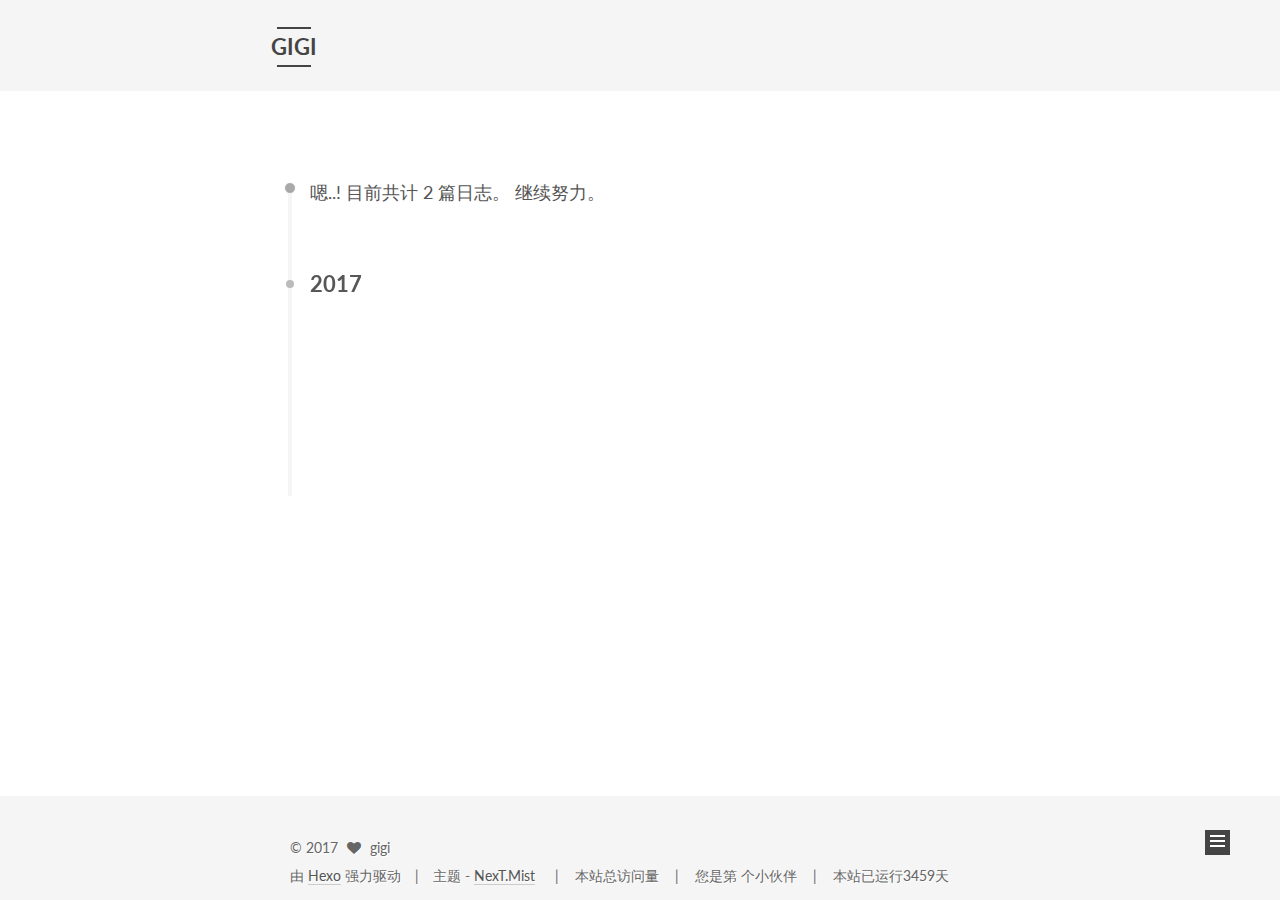
<file: archives/index.html>
<!doctype html>



  


<html class="theme-next mist use-motion" lang="zh-Hans">
<head>
  <meta charset="UTF-8"/>
<meta http-equiv="X-UA-Compatible" content="IE=edge" />
<meta name="viewport" content="width=device-width, initial-scale=1, maximum-scale=1"/>



<meta http-equiv="Cache-Control" content="no-transform" />
<meta http-equiv="Cache-Control" content="no-siteapp" />












  
  
  <link href="/lib/fancybox/source/jquery.fancybox.css?v=2.1.5" rel="stylesheet" type="text/css" />




  
  
  
  

  
    
    
  

  

  

  

  

  
    
    
    <link href="//fonts.googleapis.com/css?family=Lato:300,300italic,400,400italic,700,700italic&subset=latin,latin-ext" rel="stylesheet" type="text/css">
  






<link href="/lib/font-awesome/css/font-awesome.min.css?v=4.6.2" rel="stylesheet" type="text/css" />

<link href="/css/main.css?v=5.1.0" rel="stylesheet" type="text/css" />


  <meta name="keywords" content="Hexo, NexT" />








  <link rel="shortcut icon" type="image/x-icon" href="/favicon.ico?v=5.1.0" />






<meta name="description" content="慎思，笃行">
<meta property="og:type" content="website">
<meta property="og:title" content="GIGI">
<meta property="og:url" content="http://yoursite.com/archives/index.html">
<meta property="og:site_name" content="GIGI">
<meta property="og:description" content="慎思，笃行">
<meta name="twitter:card" content="summary">
<meta name="twitter:title" content="GIGI">
<meta name="twitter:description" content="慎思，笃行">



<script type="text/javascript" id="hexo.configurations">
  var NexT = window.NexT || {};
  var CONFIG = {
    root: '/',
    scheme: 'Mist',
    sidebar: {"position":"left","display":"post"},
    fancybox: true,
    motion: true,
    duoshuo: {
      userId: '13185643',
      author: 'gigi'
    },
    algolia: {
      applicationID: '',
      apiKey: '',
      indexName: '',
      hits: {"per_page":10},
      labels: {"input_placeholder":"Search for Posts","hits_empty":"We didn't find any results for the search: ${query}","hits_stats":"${hits} results found in ${time} ms"}
    }
  };
</script>



  <link rel="canonical" href="http://yoursite.com/archives/"/>





  <title> 归档 | GIGI </title>
</head>

<body itemscope itemtype="http://schema.org/WebPage" lang="zh-Hans">

  










  
  
    
  

  <div class="container one-collumn sidebar-position-left  page-archive  ">
    <div class="headband"></div>

    <header id="header" class="header" itemscope itemtype="http://schema.org/WPHeader">
      <div class="header-inner"><div class="site-meta ">
  

  <div class="custom-logo-site-title">
    <a href="/"  class="brand" rel="start">
      <span class="logo-line-before"><i></i></span>
      <span class="site-title">GIGI</span>
      <span class="logo-line-after"><i></i></span>
    </a>
  </div>
    
      <p class="site-subtitle"></p>
    
</div>

<div class="site-nav-toggle">
  <button>
    <span class="btn-bar"></span>
    <span class="btn-bar"></span>
    <span class="btn-bar"></span>
  </button>
</div>

<nav class="site-nav">
  

  
    <ul id="menu" class="menu">
      
        
        <li class="menu-item menu-item-home">
          <a href="/" rel="section">
            
              <i class="menu-item-icon fa fa-fw fa-home"></i> <br />
            
            首页
          </a>
        </li>
      
        
        <li class="menu-item menu-item-categories">
          <a href="/categories" rel="section">
            
              <i class="menu-item-icon fa fa-fw fa-th"></i> <br />
            
            分类
          </a>
        </li>
      
        
        <li class="menu-item menu-item-archives">
          <a href="/archives" rel="section">
            
              <i class="menu-item-icon fa fa-fw fa-archive"></i> <br />
            
            归档
          </a>
        </li>
      
        
        <li class="menu-item menu-item-tags">
          <a href="/tags" rel="section">
            
              <i class="menu-item-icon fa fa-fw fa-tags"></i> <br />
            
            标签
          </a>
        </li>
      
        
        <li class="menu-item menu-item-message">
          <a href="/message" rel="section">
            
              <i class="menu-item-icon fa fa-fw fa-external-link"></i> <br />
            
            留言
          </a>
        </li>
      
        
        <li class="menu-item menu-item-about">
          <a href="/about" rel="section">
            
              <i class="menu-item-icon fa fa-fw fa-user"></i> <br />
            
            关于
          </a>
        </li>
      

      
        <li class="menu-item menu-item-search">
          
            <a href="javascript:;" class="popup-trigger">
          
            
              <i class="menu-item-icon fa fa-search fa-fw"></i> <br />
            
            搜索
          </a>
        </li>
      
    </ul>
  

  
    <div class="site-search">
      
  <div class="popup">
 <span class="search-icon fa fa-search"></span>
 <input type="text" id="local-search-input">
 <div id="local-search-result"></div>
 <span class="popup-btn-close">close</span>
</div>


    </div>
  
</nav>



 </div>
    </header>

    <main id="main" class="main">
      <div class="main-inner">
        <div class="content-wrap">
          <div id="content" class="content">
            

  <section id="posts" class="posts-collapse">
    <span class="archive-move-on"></span>

    <span class="archive-page-counter">
      
      
      
        
      
      嗯..! 目前共计 2 篇日志。 继续努力。
    </span>

    

      
      
      

      
        
        <div class="collection-title">
          <h2 class="archive-year motion-element" id="archive-year-2017">2017</h2>
        </div>
      
      

      

  <article class="post post-type-normal" itemscope itemtype="http://schema.org/Article">
    <header class="post-header">

      <h1 class="post-title">
        
            <a class="post-title-link" href="/2017/02/10/Ajax封装/" itemprop="url">
              
                <span itemprop="name">Ajax封装</span>
              
            </a>
        
      </h1>

      <div class="post-meta">
        <time class="post-time" itemprop="dateCreated"
              datetime="2017-02-10T21:44:38+08:00"
              content="2017-02-10" >
          02-10
        </time>
      </div>

    </header>
  </article>



    

      
      
      

      
      

      

  <article class="post post-type-normal" itemscope itemtype="http://schema.org/Article">
    <header class="post-header">

      <h1 class="post-title">
        
            <a class="post-title-link" href="/2017/02/02/hello-world/" itemprop="url">
              
                <span itemprop="name">Hello World</span>
              
            </a>
        
      </h1>

      <div class="post-meta">
        <time class="post-time" itemprop="dateCreated"
              datetime="2017-02-02T11:07:15+08:00"
              content="2017-02-02" >
          02-02
        </time>
      </div>

    </header>
  </article>



    

  </section>

  


          
          </div>
          


          

        </div>
        
          
  
  <div class="sidebar-toggle">
    <div class="sidebar-toggle-line-wrap">
      <span class="sidebar-toggle-line sidebar-toggle-line-first"></span>
      <span class="sidebar-toggle-line sidebar-toggle-line-middle"></span>
      <span class="sidebar-toggle-line sidebar-toggle-line-last"></span>
    </div>
  </div>

  <aside id="sidebar" class="sidebar">
    <div class="sidebar-inner">

      

      

      <section class="site-overview sidebar-panel sidebar-panel-active">
        <div class="site-author motion-element" itemprop="author" itemscope itemtype="http://schema.org/Person">
          <img class="site-author-image" itemprop="image"
               src="/images/0.jpg"
               alt="gigi" />
          <p class="site-author-name" itemprop="name">gigi</p>
          <p class="site-description motion-element" itemprop="description">慎思，笃行</p>
        </div>
        <nav class="site-state motion-element">
        
          
            <div class="site-state-item site-state-posts">
              <a href="/archives">
                <span class="site-state-item-count">2</span>
                <span class="site-state-item-name">日志</span>
              </a>
            </div>
          

          
            <div class="site-state-item site-state-categories">
              <a href="/categories">
                <span class="site-state-item-count">1</span>
                <span class="site-state-item-name">分类</span>
              </a>
            </div>
          

          

        </nav>

        

        <div class="links-of-author motion-element">
          
        </div>

        
        

        
        

        


      </section>

      

    </div>
  </aside>


        
      </div>
    </main>

    <footer id="footer" class="footer">
      <div class="footer-inner">
        ﻿<div class="copyright" >
  
  &copy; 
  <span itemprop="copyrightYear">2017</span>
  <span class="with-love">
    <i class="fa fa-heart"></i>
  </span>
  <span class="author" itemprop="copyrightHolder">gigi</span>
</div>


<div class="powered-by">
  由 <a class="theme-link" href="https://hexo.io">Hexo</a> 强力驱动
</div>

<div class="theme-info">
  主题 -
  <a class="theme-link" href="https://github.com/iissnan/hexo-theme-next">
    NexT.Mist
  </a>
</div>

<script async src="https://dn-lbstatics.qbox.me/busuanzi/2.3/busuanzi.pure.mini.js"></script>
<span>&nbsp;&nbsp;&nbsp;&nbsp;|&nbsp;&nbsp;&nbsp;</span>
<span>本站总访问量<span><span id="busuanzi_value_site_pv"></span>
<span>&nbsp;&nbsp;&nbsp;|&nbsp;&nbsp;&nbsp;</span>
      <span>您是第</span>
      <span id="busuanzi_value_site_uv"></span>
      <span>个小伙伴</span>


<span>&nbsp;&nbsp;&nbsp;|&nbsp;&nbsp;&nbsp;</span>
<span id="showDays"></span>
<script>
	var birthDay = new Date('02/2/2017');
	var now = new Date();
	var duration = now.getTime() - birthDay.getTime();
	var total= Math.floor(duration / (1000 * 60 * 60 * 24));
	document.getElementById('showDays').innerHTML='本站已运行' + total + '天';
</script>


        

        
      </div>
    </footer>

    <div class="back-to-top">
      <i class="fa fa-arrow-up"></i>
    </div>
  </div>

  

<script type="text/javascript">
  if (Object.prototype.toString.call(window.Promise) !== '[object Function]') {
    window.Promise = null;
  }
</script>









  




  
  <script type="text/javascript" src="/lib/jquery/index.js?v=2.1.3"></script>

  
  <script type="text/javascript" src="/lib/fastclick/lib/fastclick.min.js?v=1.0.6"></script>

  
  <script type="text/javascript" src="/lib/jquery_lazyload/jquery.lazyload.js?v=1.9.7"></script>

  
  <script type="text/javascript" src="/lib/velocity/velocity.min.js?v=1.2.1"></script>

  
  <script type="text/javascript" src="/lib/velocity/velocity.ui.min.js?v=1.2.1"></script>

  
  <script type="text/javascript" src="/lib/fancybox/source/jquery.fancybox.pack.js?v=2.1.5"></script>


  


  <script type="text/javascript" src="/js/src/utils.js?v=5.1.0"></script>

  <script type="text/javascript" src="/js/src/motion.js?v=5.1.0"></script>



  
  

  
  
    <script type="text/javascript" id="motion.page.archive">
      $('.archive-year').velocity('transition.slideLeftIn');
    </script>
  


  


  <script type="text/javascript" src="/js/src/bootstrap.js?v=5.1.0"></script>



  

  
    
  

  <script type="text/javascript">
    var duoshuoQuery = {short_name:"gigicom"};
    (function() {
      var ds = document.createElement('script');
      ds.type = 'text/javascript';ds.async = true;
      ds.id = 'duoshuo-script';
      ds.src = (document.location.protocol == 'https:' ? 'https:' : 'http:') + '//static.duoshuo.com/embed.js';
      ds.charset = 'UTF-8';
      (document.getElementsByTagName('head')[0]
      || document.getElementsByTagName('body')[0]).appendChild(ds);
    })();
  </script>

  
    
      
      <script src="/lib/ua-parser-js/dist/ua-parser.min.js?v=0.7.9"></script>
      <script src="/js/src/hook-duoshuo.js?v=5.1.0"></script>
    
    
    <script src="/lib/ua-parser-js/dist/ua-parser.min.js?v=0.7.9"></script>
    <script src="/js/src/hook-duoshuo.js"></script>
  












  
  
  <script type="text/javascript">
    // Popup Window;
    var isfetched = false;
    // Search DB path;
    var search_path = "search.xml";
    if (search_path.length == 0) {
      search_path = "search.xml";
    }
    var path = "/" + search_path;
    // monitor main search box;

    function proceedsearch() {
      $("body").append('<div class="popoverlay">').css('overflow', 'hidden');
      $('.popup').toggle();
    }
    // search function;
    var searchFunc = function(path, search_id, content_id) {
      'use strict';
      $.ajax({
        url: path,
        dataType: "xml",
        async: true,
        success: function( xmlResponse ) {
          // get the contents from search data
          isfetched = true;
          $('.popup').detach().appendTo('.header-inner');
          var datas = $( "entry", xmlResponse ).map(function() {
            return {
              title: $( "title", this ).text(),
              content: $("content",this).text(),
              url: $( "url" , this).text()
            };
          }).get();
          var $input = document.getElementById(search_id);
          var $resultContent = document.getElementById(content_id);
          $input.addEventListener('input', function(){
            var matchcounts = 0;
            var str='<ul class=\"search-result-list\">';
            var keywords = this.value.trim().toLowerCase().split(/[\s\-]+/);
            $resultContent.innerHTML = "";
            if (this.value.trim().length > 1) {
              // perform local searching
              datas.forEach(function(data) {
                var isMatch = false;
                var content_index = [];
                var data_title = data.title.trim().toLowerCase();
                var data_content = data.content.trim().replace(/<[^>]+>/g,"").toLowerCase();
                var data_url = decodeURIComponent(data.url);
                var index_title = -1;
                var index_content = -1;
                var first_occur = -1;
                // only match artiles with not empty titles and contents
                if(data_title != '') {
                  keywords.forEach(function(keyword, i) {
                    index_title = data_title.indexOf(keyword);
                    index_content = data_content.indexOf(keyword);
                    if( index_title >= 0 || index_content >= 0 ){
                      isMatch = true;
                      if (i == 0) {
                        first_occur = index_content;
                      }
                    }

                  });
                }
                // show search results
                if (isMatch) {
                  matchcounts += 1;
                  str += "<li><a href='"+ data_url +"' class='search-result-title'>"+ data_title +"</a>";
                  var content = data.content.trim().replace(/<[^>]+>/g,"");
                  if (first_occur >= 0) {
                    // cut out 100 characters
                    var start = first_occur - 20;
                    var end = first_occur + 80;
                    if(start < 0){
                      start = 0;
                    }
                    if(start == 0){
                      end = 50;
                    }
                    if(end > content.length){
                      end = content.length;
                    }
                    var match_content = content.substring(start, end);
                    // highlight all keywords
                    keywords.forEach(function(keyword){
                      var regS = new RegExp(keyword, "gi");
                      match_content = match_content.replace(regS, "<b class=\"search-keyword\">"+keyword+"</b>");
                    });

                    str += "<p class=\"search-result\">" + match_content +"...</p>"
                  }
                  str += "</li>";
                }
              })};
            str += "</ul>";
            if (matchcounts == 0) { str = '<div id="no-result"><i class="fa fa-frown-o fa-5x" /></div>' }
            if (keywords == "") { str = '<div id="no-result"><i class="fa fa-search fa-5x" /></div>' }
            $resultContent.innerHTML = str;
          });
          proceedsearch();
        }
      });}

    // handle and trigger popup window;
    $('.popup-trigger').click(function(e) {
      e.stopPropagation();
      if (isfetched == false) {
        searchFunc(path, 'local-search-input', 'local-search-result');
      } else {
        proceedsearch();
      };
    });

    $('.popup-btn-close').click(function(e){
      $('.popup').hide();
      $(".popoverlay").remove();
      $('body').css('overflow', '');
    });
    $('.popup').click(function(e){
      e.stopPropagation();
    });
  </script>


  

  
  
  <script src="https://cdn1.lncld.net/static/js/av-core-mini-0.6.1.js"></script>
  <script>AV.initialize("", "");</script>
  <script>
    function showTime(Counter) {
      var query = new AV.Query(Counter);
      var entries = [];
      var $visitors = $(".leancloud_visitors");
      $visitors.each(function () {
        entries.push( $(this).attr("id").trim() );
      });
      query.containedIn('url', entries);
      query.find()
        .done(function (results) {
          var COUNT_CONTAINER_REF = '.leancloud-visitors-count';
          var UPDATED_AT = '.leancloud-updated-at'; // �������� ������������ʱ����class
          if (results.length === 0) {
            $visitors.find(COUNT_CONTAINER_REF).text(0);
            return;
          }
          // console.log(results);
          for(var i = 0; i < results.length; i++) {
            var item = results[i];
            var url = item.get('url');
            var time = item.get('time');   // ��ȡ�Ķ���
            var updatedT = item.updatedAt; // �������� ��ȡ��������ʱ�� ��Ҫע������updateT�Ƕ��󲢲����ַ���
            var element = document.getElementById(url);
            $(element).find(COUNT_CONTAINER_REF).text(time);
            // �������� ת�����ڸ�ʽ
            if(updatedT != null && updatedT != '') {
              var a = [updatedT.getFullYear(), updatedT.getMonth() + 1, updatedT.getDate(), updatedT.getHours(), updatedT.getMinutes(), updatedT.getSeconds()];
              for(var j = 0,len = a.length; j < len; j++) {
                  if(a[j] < 10) {
                      a[j] = '0' + a[j];
                  }
              }
              var updateTime = a[0] + '-' + a[1] + '-' + a[2] + ' ' + a[3] + ':' + a[4] + ':' + a[5];
              $(element).find(UPDATED_AT).text(updateTime);
            }
          }
          for(var i = 0; i < entries.length; i++) {
            var url = entries[i];
            var element = document.getElementById(url);
            var countSpan = $(element).find(COUNT_CONTAINER_REF);
            var updatedAtContent = $(element).find(UPDATED_AT);
            if( countSpan.text() == '') {
              countSpan.text(0);
            }
            // �������� ������ҳ������û�и��²�Ĭ��Ϊ��������
            if(updatedAtContent.text() == '') {
              updatedAtContent.text('��������');
            }
            // ����
          }
        })
        .fail(function (object, error) {
          console.log("Error: " + error.code + " " + error.message);
        });
    }
    function addCount(Counter) {
      var $visitors = $(".leancloud_visitors");
      var url = $visitors.attr('id').trim();
      var title = $visitors.attr('data-flag-title').trim();
      var query = new AV.Query(Counter);
      query.equalTo("url", url);
      query.find({
        success: function(results) {
          if (results.length > 0) {
            var counter = results[0];
            counter.fetchWhenSave(true);
            counter.increment("time");
            counter.save(null, {
              success: function(counter) {
                var $element = $(document.getElementById(url));
                $element.find('.leancloud-visitors-count').text(counter.get('time'));
              },
              error: function(counter, error) {
                console.log('Failed to save Visitor num, with error message: ' + error.message);
              }
            });
          } else {
            var newcounter = new Counter();
            /* Set ACL */
            var acl = new AV.ACL();
            acl.setPublicReadAccess(true);
            acl.setPublicWriteAccess(true);
            newcounter.setACL(acl);
            /* End Set ACL */
            newcounter.set("title", title);
            newcounter.set("url", url);
            newcounter.set("time", 1);
            newcounter.save(null, {
              success: function(newcounter) {
                var $element = $(document.getElementById(url));
                $element.find('.leancloud-visitors-count').text(newcounter.get('time'));
              },
              error: function(newcounter, error) {
                console.log('Failed to create');
              }
            });
          }
        },
        error: function(error) {
          console.log('Error:' + error.code + " " + error.message);
        }
      });
    }
    $(function() {
      var Counter = AV.Object.extend("Counter");
      if ($('.leancloud_visitors').length == 1) {
        addCount(Counter);
      } else if ($('.post-title-link').length > 1) {
        showTime(Counter);
      }
    });
  </script>


  

  


</body>
</html>
</file>
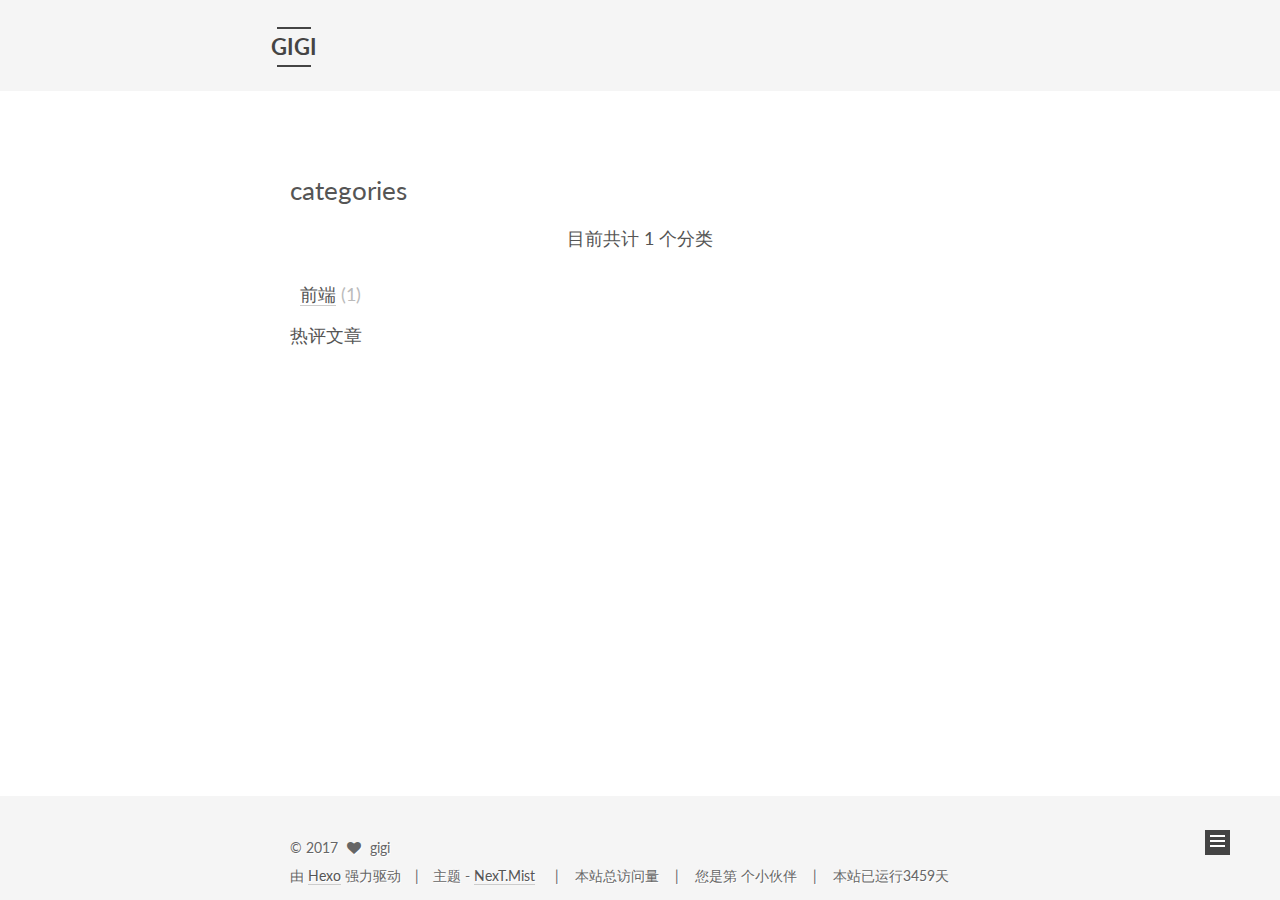
<file: categories/index.html>
<!doctype html>



  


<html class="theme-next mist use-motion" lang="zh-Hans">
<head>
  <meta charset="UTF-8"/>
<meta http-equiv="X-UA-Compatible" content="IE=edge" />
<meta name="viewport" content="width=device-width, initial-scale=1, maximum-scale=1"/>



<meta http-equiv="Cache-Control" content="no-transform" />
<meta http-equiv="Cache-Control" content="no-siteapp" />












  
  
  <link href="/lib/fancybox/source/jquery.fancybox.css?v=2.1.5" rel="stylesheet" type="text/css" />




  
  
  
  

  
    
    
  

  

  

  

  

  
    
    
    <link href="//fonts.googleapis.com/css?family=Lato:300,300italic,400,400italic,700,700italic&subset=latin,latin-ext" rel="stylesheet" type="text/css">
  






<link href="/lib/font-awesome/css/font-awesome.min.css?v=4.6.2" rel="stylesheet" type="text/css" />

<link href="/css/main.css?v=5.1.0" rel="stylesheet" type="text/css" />


  <meta name="keywords" content="Hexo, NexT" />








  <link rel="shortcut icon" type="image/x-icon" href="/favicon.ico?v=5.1.0" />






<meta name="description" content="慎思，笃行">
<meta property="og:type" content="website">
<meta property="og:title" content="categories">
<meta property="og:url" content="http://yoursite.com/categories/index.html">
<meta property="og:site_name" content="GIGI">
<meta property="og:description" content="慎思，笃行">
<meta property="og:updated_time" content="2017-02-02T09:42:51.023Z">
<meta name="twitter:card" content="summary">
<meta name="twitter:title" content="categories">
<meta name="twitter:description" content="慎思，笃行">



<script type="text/javascript" id="hexo.configurations">
  var NexT = window.NexT || {};
  var CONFIG = {
    root: '/',
    scheme: 'Mist',
    sidebar: {"position":"left","display":"post"},
    fancybox: true,
    motion: true,
    duoshuo: {
      userId: '13185643',
      author: 'gigi'
    },
    algolia: {
      applicationID: '',
      apiKey: '',
      indexName: '',
      hits: {"per_page":10},
      labels: {"input_placeholder":"Search for Posts","hits_empty":"We didn't find any results for the search: ${query}","hits_stats":"${hits} results found in ${time} ms"}
    }
  };
</script>



  <link rel="canonical" href="http://yoursite.com/categories/"/>





  <title>
  

  
    categories | GIGI
  
</title>
</head>

<body itemscope itemtype="http://schema.org/WebPage" lang="zh-Hans">

  










  
  
    
  

  <div class="container one-collumn sidebar-position-left  ">
    <div class="headband"></div>

    <header id="header" class="header" itemscope itemtype="http://schema.org/WPHeader">
      <div class="header-inner"><div class="site-meta ">
  

  <div class="custom-logo-site-title">
    <a href="/"  class="brand" rel="start">
      <span class="logo-line-before"><i></i></span>
      <span class="site-title">GIGI</span>
      <span class="logo-line-after"><i></i></span>
    </a>
  </div>
    
      <p class="site-subtitle"></p>
    
</div>

<div class="site-nav-toggle">
  <button>
    <span class="btn-bar"></span>
    <span class="btn-bar"></span>
    <span class="btn-bar"></span>
  </button>
</div>

<nav class="site-nav">
  

  
    <ul id="menu" class="menu">
      
        
        <li class="menu-item menu-item-home">
          <a href="/" rel="section">
            
              <i class="menu-item-icon fa fa-fw fa-home"></i> <br />
            
            首页
          </a>
        </li>
      
        
        <li class="menu-item menu-item-categories">
          <a href="/categories" rel="section">
            
              <i class="menu-item-icon fa fa-fw fa-th"></i> <br />
            
            分类
          </a>
        </li>
      
        
        <li class="menu-item menu-item-archives">
          <a href="/archives" rel="section">
            
              <i class="menu-item-icon fa fa-fw fa-archive"></i> <br />
            
            归档
          </a>
        </li>
      
        
        <li class="menu-item menu-item-tags">
          <a href="/tags" rel="section">
            
              <i class="menu-item-icon fa fa-fw fa-tags"></i> <br />
            
            标签
          </a>
        </li>
      
        
        <li class="menu-item menu-item-message">
          <a href="/message" rel="section">
            
              <i class="menu-item-icon fa fa-fw fa-external-link"></i> <br />
            
            留言
          </a>
        </li>
      
        
        <li class="menu-item menu-item-about">
          <a href="/about" rel="section">
            
              <i class="menu-item-icon fa fa-fw fa-user"></i> <br />
            
            关于
          </a>
        </li>
      

      
        <li class="menu-item menu-item-search">
          
            <a href="javascript:;" class="popup-trigger">
          
            
              <i class="menu-item-icon fa fa-search fa-fw"></i> <br />
            
            搜索
          </a>
        </li>
      
    </ul>
  

  
    <div class="site-search">
      
  <div class="popup">
 <span class="search-icon fa fa-search"></span>
 <input type="text" id="local-search-input">
 <div id="local-search-result"></div>
 <span class="popup-btn-close">close</span>
</div>


    </div>
  
</nav>



 </div>
    </header>

    <main id="main" class="main">
      <div class="main-inner">
        <div class="content-wrap">
          <div id="content" class="content">
            

  <div id="posts" class="posts-expand">
  <header class="post-header">

	<h2 class="post-title" itemprop="name headline">categories</h2>



</header>

    
    
      <div class="category-all-page">
        <div class="category-all-title">
            目前共计 1 个分类
        </div>
        <div class="category-all">
          <ul class="category-list"><li class="category-list-item"><a class="category-list-link" href="/categories/前端/">前端</a><span class="category-list-count">1</span></li></ul>
        </div>
      </div>
    
  </div>

          
          </div>
          

  <p>热评文章</p>
  <div class="ds-top-threads" data-range="weekly" data-num-items="4"></div>


          

        </div>
        
          
  
  <div class="sidebar-toggle">
    <div class="sidebar-toggle-line-wrap">
      <span class="sidebar-toggle-line sidebar-toggle-line-first"></span>
      <span class="sidebar-toggle-line sidebar-toggle-line-middle"></span>
      <span class="sidebar-toggle-line sidebar-toggle-line-last"></span>
    </div>
  </div>

  <aside id="sidebar" class="sidebar">
    <div class="sidebar-inner">

      

      

      <section class="site-overview sidebar-panel sidebar-panel-active">
        <div class="site-author motion-element" itemprop="author" itemscope itemtype="http://schema.org/Person">
          <img class="site-author-image" itemprop="image"
               src="/images/0.jpg"
               alt="gigi" />
          <p class="site-author-name" itemprop="name">gigi</p>
          <p class="site-description motion-element" itemprop="description">慎思，笃行</p>
        </div>
        <nav class="site-state motion-element">
        
          
            <div class="site-state-item site-state-posts">
              <a href="/archives">
                <span class="site-state-item-count">2</span>
                <span class="site-state-item-name">日志</span>
              </a>
            </div>
          

          
            <div class="site-state-item site-state-categories">
              <a href="/categories">
                <span class="site-state-item-count">1</span>
                <span class="site-state-item-name">分类</span>
              </a>
            </div>
          

          

        </nav>

        

        <div class="links-of-author motion-element">
          
        </div>

        
        

        
        

        


      </section>

      

    </div>
  </aside>


        
      </div>
    </main>

    <footer id="footer" class="footer">
      <div class="footer-inner">
        ﻿<div class="copyright" >
  
  &copy; 
  <span itemprop="copyrightYear">2017</span>
  <span class="with-love">
    <i class="fa fa-heart"></i>
  </span>
  <span class="author" itemprop="copyrightHolder">gigi</span>
</div>


<div class="powered-by">
  由 <a class="theme-link" href="https://hexo.io">Hexo</a> 强力驱动
</div>

<div class="theme-info">
  主题 -
  <a class="theme-link" href="https://github.com/iissnan/hexo-theme-next">
    NexT.Mist
  </a>
</div>

<script async src="https://dn-lbstatics.qbox.me/busuanzi/2.3/busuanzi.pure.mini.js"></script>
<span>&nbsp;&nbsp;&nbsp;&nbsp;|&nbsp;&nbsp;&nbsp;</span>
<span>本站总访问量<span><span id="busuanzi_value_site_pv"></span>
<span>&nbsp;&nbsp;&nbsp;|&nbsp;&nbsp;&nbsp;</span>
      <span>您是第</span>
      <span id="busuanzi_value_site_uv"></span>
      <span>个小伙伴</span>


<span>&nbsp;&nbsp;&nbsp;|&nbsp;&nbsp;&nbsp;</span>
<span id="showDays"></span>
<script>
	var birthDay = new Date('02/2/2017');
	var now = new Date();
	var duration = now.getTime() - birthDay.getTime();
	var total= Math.floor(duration / (1000 * 60 * 60 * 24));
	document.getElementById('showDays').innerHTML='本站已运行' + total + '天';
</script>


        

        
      </div>
    </footer>

    <div class="back-to-top">
      <i class="fa fa-arrow-up"></i>
    </div>
  </div>

  

<script type="text/javascript">
  if (Object.prototype.toString.call(window.Promise) !== '[object Function]') {
    window.Promise = null;
  }
</script>









  




  
  <script type="text/javascript" src="/lib/jquery/index.js?v=2.1.3"></script>

  
  <script type="text/javascript" src="/lib/fastclick/lib/fastclick.min.js?v=1.0.6"></script>

  
  <script type="text/javascript" src="/lib/jquery_lazyload/jquery.lazyload.js?v=1.9.7"></script>

  
  <script type="text/javascript" src="/lib/velocity/velocity.min.js?v=1.2.1"></script>

  
  <script type="text/javascript" src="/lib/velocity/velocity.ui.min.js?v=1.2.1"></script>

  
  <script type="text/javascript" src="/lib/fancybox/source/jquery.fancybox.pack.js?v=2.1.5"></script>


  


  <script type="text/javascript" src="/js/src/utils.js?v=5.1.0"></script>

  <script type="text/javascript" src="/js/src/motion.js?v=5.1.0"></script>



  
  

  

  


  <script type="text/javascript" src="/js/src/bootstrap.js?v=5.1.0"></script>



  

  
    
  

  <script type="text/javascript">
    var duoshuoQuery = {short_name:"gigicom"};
    (function() {
      var ds = document.createElement('script');
      ds.type = 'text/javascript';ds.async = true;
      ds.id = 'duoshuo-script';
      ds.src = (document.location.protocol == 'https:' ? 'https:' : 'http:') + '//static.duoshuo.com/embed.js';
      ds.charset = 'UTF-8';
      (document.getElementsByTagName('head')[0]
      || document.getElementsByTagName('body')[0]).appendChild(ds);
    })();
  </script>

  
    
      
      <script src="/lib/ua-parser-js/dist/ua-parser.min.js?v=0.7.9"></script>
      <script src="/js/src/hook-duoshuo.js?v=5.1.0"></script>
    
    
    <script src="/lib/ua-parser-js/dist/ua-parser.min.js?v=0.7.9"></script>
    <script src="/js/src/hook-duoshuo.js"></script>
  












  
  
  <script type="text/javascript">
    // Popup Window;
    var isfetched = false;
    // Search DB path;
    var search_path = "search.xml";
    if (search_path.length == 0) {
      search_path = "search.xml";
    }
    var path = "/" + search_path;
    // monitor main search box;

    function proceedsearch() {
      $("body").append('<div class="popoverlay">').css('overflow', 'hidden');
      $('.popup').toggle();
    }
    // search function;
    var searchFunc = function(path, search_id, content_id) {
      'use strict';
      $.ajax({
        url: path,
        dataType: "xml",
        async: true,
        success: function( xmlResponse ) {
          // get the contents from search data
          isfetched = true;
          $('.popup').detach().appendTo('.header-inner');
          var datas = $( "entry", xmlResponse ).map(function() {
            return {
              title: $( "title", this ).text(),
              content: $("content",this).text(),
              url: $( "url" , this).text()
            };
          }).get();
          var $input = document.getElementById(search_id);
          var $resultContent = document.getElementById(content_id);
          $input.addEventListener('input', function(){
            var matchcounts = 0;
            var str='<ul class=\"search-result-list\">';
            var keywords = this.value.trim().toLowerCase().split(/[\s\-]+/);
            $resultContent.innerHTML = "";
            if (this.value.trim().length > 1) {
              // perform local searching
              datas.forEach(function(data) {
                var isMatch = false;
                var content_index = [];
                var data_title = data.title.trim().toLowerCase();
                var data_content = data.content.trim().replace(/<[^>]+>/g,"").toLowerCase();
                var data_url = decodeURIComponent(data.url);
                var index_title = -1;
                var index_content = -1;
                var first_occur = -1;
                // only match artiles with not empty titles and contents
                if(data_title != '') {
                  keywords.forEach(function(keyword, i) {
                    index_title = data_title.indexOf(keyword);
                    index_content = data_content.indexOf(keyword);
                    if( index_title >= 0 || index_content >= 0 ){
                      isMatch = true;
                      if (i == 0) {
                        first_occur = index_content;
                      }
                    }

                  });
                }
                // show search results
                if (isMatch) {
                  matchcounts += 1;
                  str += "<li><a href='"+ data_url +"' class='search-result-title'>"+ data_title +"</a>";
                  var content = data.content.trim().replace(/<[^>]+>/g,"");
                  if (first_occur >= 0) {
                    // cut out 100 characters
                    var start = first_occur - 20;
                    var end = first_occur + 80;
                    if(start < 0){
                      start = 0;
                    }
                    if(start == 0){
                      end = 50;
                    }
                    if(end > content.length){
                      end = content.length;
                    }
                    var match_content = content.substring(start, end);
                    // highlight all keywords
                    keywords.forEach(function(keyword){
                      var regS = new RegExp(keyword, "gi");
                      match_content = match_content.replace(regS, "<b class=\"search-keyword\">"+keyword+"</b>");
                    });

                    str += "<p class=\"search-result\">" + match_content +"...</p>"
                  }
                  str += "</li>";
                }
              })};
            str += "</ul>";
            if (matchcounts == 0) { str = '<div id="no-result"><i class="fa fa-frown-o fa-5x" /></div>' }
            if (keywords == "") { str = '<div id="no-result"><i class="fa fa-search fa-5x" /></div>' }
            $resultContent.innerHTML = str;
          });
          proceedsearch();
        }
      });}

    // handle and trigger popup window;
    $('.popup-trigger').click(function(e) {
      e.stopPropagation();
      if (isfetched == false) {
        searchFunc(path, 'local-search-input', 'local-search-result');
      } else {
        proceedsearch();
      };
    });

    $('.popup-btn-close').click(function(e){
      $('.popup').hide();
      $(".popoverlay").remove();
      $('body').css('overflow', '');
    });
    $('.popup').click(function(e){
      e.stopPropagation();
    });
  </script>


  

  
  
  <script src="https://cdn1.lncld.net/static/js/av-core-mini-0.6.1.js"></script>
  <script>AV.initialize("", "");</script>
  <script>
    function showTime(Counter) {
      var query = new AV.Query(Counter);
      var entries = [];
      var $visitors = $(".leancloud_visitors");
      $visitors.each(function () {
        entries.push( $(this).attr("id").trim() );
      });
      query.containedIn('url', entries);
      query.find()
        .done(function (results) {
          var COUNT_CONTAINER_REF = '.leancloud-visitors-count';
          var UPDATED_AT = '.leancloud-updated-at'; // �������� ������������ʱ����class
          if (results.length === 0) {
            $visitors.find(COUNT_CONTAINER_REF).text(0);
            return;
          }
          // console.log(results);
          for(var i = 0; i < results.length; i++) {
            var item = results[i];
            var url = item.get('url');
            var time = item.get('time');   // ��ȡ�Ķ���
            var updatedT = item.updatedAt; // �������� ��ȡ��������ʱ�� ��Ҫע������updateT�Ƕ��󲢲����ַ���
            var element = document.getElementById(url);
            $(element).find(COUNT_CONTAINER_REF).text(time);
            // �������� ת�����ڸ�ʽ
            if(updatedT != null && updatedT != '') {
              var a = [updatedT.getFullYear(), updatedT.getMonth() + 1, updatedT.getDate(), updatedT.getHours(), updatedT.getMinutes(), updatedT.getSeconds()];
              for(var j = 0,len = a.length; j < len; j++) {
                  if(a[j] < 10) {
                      a[j] = '0' + a[j];
                  }
              }
              var updateTime = a[0] + '-' + a[1] + '-' + a[2] + ' ' + a[3] + ':' + a[4] + ':' + a[5];
              $(element).find(UPDATED_AT).text(updateTime);
            }
          }
          for(var i = 0; i < entries.length; i++) {
            var url = entries[i];
            var element = document.getElementById(url);
            var countSpan = $(element).find(COUNT_CONTAINER_REF);
            var updatedAtContent = $(element).find(UPDATED_AT);
            if( countSpan.text() == '') {
              countSpan.text(0);
            }
            // �������� ������ҳ������û�и��²�Ĭ��Ϊ��������
            if(updatedAtContent.text() == '') {
              updatedAtContent.text('��������');
            }
            // ����
          }
        })
        .fail(function (object, error) {
          console.log("Error: " + error.code + " " + error.message);
        });
    }
    function addCount(Counter) {
      var $visitors = $(".leancloud_visitors");
      var url = $visitors.attr('id').trim();
      var title = $visitors.attr('data-flag-title').trim();
      var query = new AV.Query(Counter);
      query.equalTo("url", url);
      query.find({
        success: function(results) {
          if (results.length > 0) {
            var counter = results[0];
            counter.fetchWhenSave(true);
            counter.increment("time");
            counter.save(null, {
              success: function(counter) {
                var $element = $(document.getElementById(url));
                $element.find('.leancloud-visitors-count').text(counter.get('time'));
              },
              error: function(counter, error) {
                console.log('Failed to save Visitor num, with error message: ' + error.message);
              }
            });
          } else {
            var newcounter = new Counter();
            /* Set ACL */
            var acl = new AV.ACL();
            acl.setPublicReadAccess(true);
            acl.setPublicWriteAccess(true);
            newcounter.setACL(acl);
            /* End Set ACL */
            newcounter.set("title", title);
            newcounter.set("url", url);
            newcounter.set("time", 1);
            newcounter.save(null, {
              success: function(newcounter) {
                var $element = $(document.getElementById(url));
                $element.find('.leancloud-visitors-count').text(newcounter.get('time'));
              },
              error: function(newcounter, error) {
                console.log('Failed to create');
              }
            });
          }
        },
        error: function(error) {
          console.log('Error:' + error.code + " " + error.message);
        }
      });
    }
    $(function() {
      var Counter = AV.Object.extend("Counter");
      if ($('.leancloud_visitors').length == 1) {
        addCount(Counter);
      } else if ($('.post-title-link').length > 1) {
        showTime(Counter);
      }
    });
  </script>


  

  


</body>
</html>
</file>
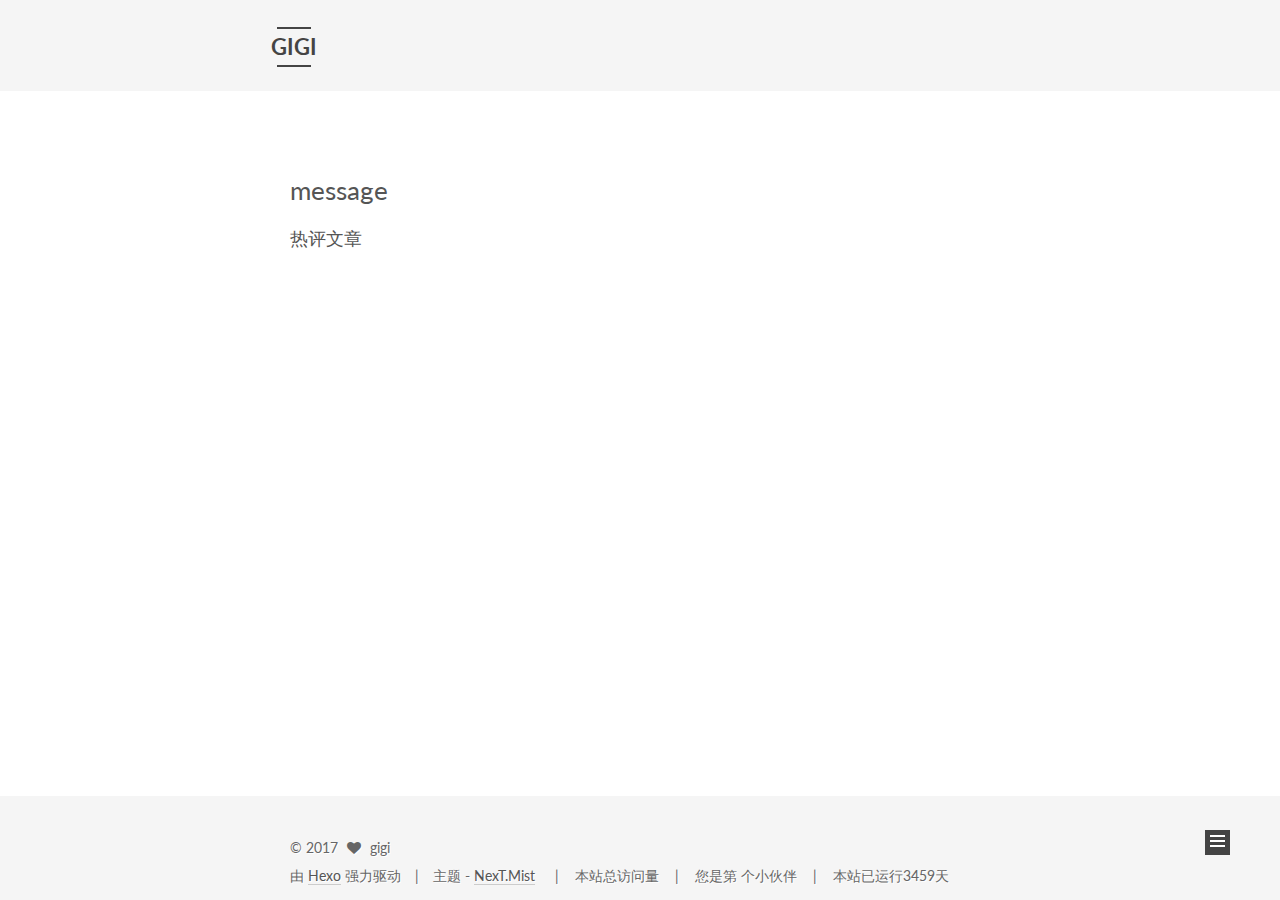
<file: message/index.html>
<!doctype html>



  


<html class="theme-next mist use-motion" lang="zh-Hans">
<head>
  <meta charset="UTF-8"/>
<meta http-equiv="X-UA-Compatible" content="IE=edge" />
<meta name="viewport" content="width=device-width, initial-scale=1, maximum-scale=1"/>



<meta http-equiv="Cache-Control" content="no-transform" />
<meta http-equiv="Cache-Control" content="no-siteapp" />












  
  
  <link href="/lib/fancybox/source/jquery.fancybox.css?v=2.1.5" rel="stylesheet" type="text/css" />




  
  
  
  

  
    
    
  

  

  

  

  

  
    
    
    <link href="//fonts.googleapis.com/css?family=Lato:300,300italic,400,400italic,700,700italic&subset=latin,latin-ext" rel="stylesheet" type="text/css">
  






<link href="/lib/font-awesome/css/font-awesome.min.css?v=4.6.2" rel="stylesheet" type="text/css" />

<link href="/css/main.css?v=5.1.0" rel="stylesheet" type="text/css" />


  <meta name="keywords" content="Hexo, NexT" />








  <link rel="shortcut icon" type="image/x-icon" href="/favicon.ico?v=5.1.0" />






<meta name="description" content="慎思，笃行">
<meta property="og:type" content="website">
<meta property="og:title" content="message">
<meta property="og:url" content="http://yoursite.com/message/index.html">
<meta property="og:site_name" content="GIGI">
<meta property="og:description" content="慎思，笃行">
<meta property="og:updated_time" content="2017-02-02T03:52:27.705Z">
<meta name="twitter:card" content="summary">
<meta name="twitter:title" content="message">
<meta name="twitter:description" content="慎思，笃行">



<script type="text/javascript" id="hexo.configurations">
  var NexT = window.NexT || {};
  var CONFIG = {
    root: '/',
    scheme: 'Mist',
    sidebar: {"position":"left","display":"post"},
    fancybox: true,
    motion: true,
    duoshuo: {
      userId: '13185643',
      author: 'gigi'
    },
    algolia: {
      applicationID: '',
      apiKey: '',
      indexName: '',
      hits: {"per_page":10},
      labels: {"input_placeholder":"Search for Posts","hits_empty":"We didn't find any results for the search: ${query}","hits_stats":"${hits} results found in ${time} ms"}
    }
  };
</script>



  <link rel="canonical" href="http://yoursite.com/message/"/>





  <title>
  

  
    message | GIGI
  
</title>
</head>

<body itemscope itemtype="http://schema.org/WebPage" lang="zh-Hans">

  










  
  
    
  

  <div class="container one-collumn sidebar-position-left  ">
    <div class="headband"></div>

    <header id="header" class="header" itemscope itemtype="http://schema.org/WPHeader">
      <div class="header-inner"><div class="site-meta ">
  

  <div class="custom-logo-site-title">
    <a href="/"  class="brand" rel="start">
      <span class="logo-line-before"><i></i></span>
      <span class="site-title">GIGI</span>
      <span class="logo-line-after"><i></i></span>
    </a>
  </div>
    
      <p class="site-subtitle"></p>
    
</div>

<div class="site-nav-toggle">
  <button>
    <span class="btn-bar"></span>
    <span class="btn-bar"></span>
    <span class="btn-bar"></span>
  </button>
</div>

<nav class="site-nav">
  

  
    <ul id="menu" class="menu">
      
        
        <li class="menu-item menu-item-home">
          <a href="/" rel="section">
            
              <i class="menu-item-icon fa fa-fw fa-home"></i> <br />
            
            首页
          </a>
        </li>
      
        
        <li class="menu-item menu-item-categories">
          <a href="/categories" rel="section">
            
              <i class="menu-item-icon fa fa-fw fa-th"></i> <br />
            
            分类
          </a>
        </li>
      
        
        <li class="menu-item menu-item-archives">
          <a href="/archives" rel="section">
            
              <i class="menu-item-icon fa fa-fw fa-archive"></i> <br />
            
            归档
          </a>
        </li>
      
        
        <li class="menu-item menu-item-tags">
          <a href="/tags" rel="section">
            
              <i class="menu-item-icon fa fa-fw fa-tags"></i> <br />
            
            标签
          </a>
        </li>
      
        
        <li class="menu-item menu-item-message">
          <a href="/message" rel="section">
            
              <i class="menu-item-icon fa fa-fw fa-external-link"></i> <br />
            
            留言
          </a>
        </li>
      
        
        <li class="menu-item menu-item-about">
          <a href="/about" rel="section">
            
              <i class="menu-item-icon fa fa-fw fa-user"></i> <br />
            
            关于
          </a>
        </li>
      

      
        <li class="menu-item menu-item-search">
          
            <a href="javascript:;" class="popup-trigger">
          
            
              <i class="menu-item-icon fa fa-search fa-fw"></i> <br />
            
            搜索
          </a>
        </li>
      
    </ul>
  

  
    <div class="site-search">
      
  <div class="popup">
 <span class="search-icon fa fa-search"></span>
 <input type="text" id="local-search-input">
 <div id="local-search-result"></div>
 <span class="popup-btn-close">close</span>
</div>


    </div>
  
</nav>



 </div>
    </header>

    <main id="main" class="main">
      <div class="main-inner">
        <div class="content-wrap">
          <div id="content" class="content">
            

  <div id="posts" class="posts-expand">
  <header class="post-header">

	<h2 class="post-title" itemprop="name headline">message</h2>



</header>

    
    
      
    
  </div>

          
          </div>
          

  <p>热评文章</p>
  <div class="ds-top-threads" data-range="weekly" data-num-items="4"></div>


          
  <div class="comments" id="comments">
    
      <div class="ds-thread" data-thread-key="message/index.html"
           data-title="message" data-url="http://yoursite.com/message/index.html">
      </div>
    
  </div>


        </div>
        
          
  
  <div class="sidebar-toggle">
    <div class="sidebar-toggle-line-wrap">
      <span class="sidebar-toggle-line sidebar-toggle-line-first"></span>
      <span class="sidebar-toggle-line sidebar-toggle-line-middle"></span>
      <span class="sidebar-toggle-line sidebar-toggle-line-last"></span>
    </div>
  </div>

  <aside id="sidebar" class="sidebar">
    <div class="sidebar-inner">

      

      

      <section class="site-overview sidebar-panel sidebar-panel-active">
        <div class="site-author motion-element" itemprop="author" itemscope itemtype="http://schema.org/Person">
          <img class="site-author-image" itemprop="image"
               src="/images/0.jpg"
               alt="gigi" />
          <p class="site-author-name" itemprop="name">gigi</p>
          <p class="site-description motion-element" itemprop="description">慎思，笃行</p>
        </div>
        <nav class="site-state motion-element">
        
          
            <div class="site-state-item site-state-posts">
              <a href="/archives">
                <span class="site-state-item-count">2</span>
                <span class="site-state-item-name">日志</span>
              </a>
            </div>
          

          
            <div class="site-state-item site-state-categories">
              <a href="/categories">
                <span class="site-state-item-count">1</span>
                <span class="site-state-item-name">分类</span>
              </a>
            </div>
          

          

        </nav>

        

        <div class="links-of-author motion-element">
          
        </div>

        
        

        
        

        


      </section>

      

    </div>
  </aside>


        
      </div>
    </main>

    <footer id="footer" class="footer">
      <div class="footer-inner">
        ﻿<div class="copyright" >
  
  &copy; 
  <span itemprop="copyrightYear">2017</span>
  <span class="with-love">
    <i class="fa fa-heart"></i>
  </span>
  <span class="author" itemprop="copyrightHolder">gigi</span>
</div>


<div class="powered-by">
  由 <a class="theme-link" href="https://hexo.io">Hexo</a> 强力驱动
</div>

<div class="theme-info">
  主题 -
  <a class="theme-link" href="https://github.com/iissnan/hexo-theme-next">
    NexT.Mist
  </a>
</div>

<script async src="https://dn-lbstatics.qbox.me/busuanzi/2.3/busuanzi.pure.mini.js"></script>
<span>&nbsp;&nbsp;&nbsp;&nbsp;|&nbsp;&nbsp;&nbsp;</span>
<span>本站总访问量<span><span id="busuanzi_value_site_pv"></span>
<span>&nbsp;&nbsp;&nbsp;|&nbsp;&nbsp;&nbsp;</span>
      <span>您是第</span>
      <span id="busuanzi_value_site_uv"></span>
      <span>个小伙伴</span>


<span>&nbsp;&nbsp;&nbsp;|&nbsp;&nbsp;&nbsp;</span>
<span id="showDays"></span>
<script>
	var birthDay = new Date('02/2/2017');
	var now = new Date();
	var duration = now.getTime() - birthDay.getTime();
	var total= Math.floor(duration / (1000 * 60 * 60 * 24));
	document.getElementById('showDays').innerHTML='本站已运行' + total + '天';
</script>


        

        
      </div>
    </footer>

    <div class="back-to-top">
      <i class="fa fa-arrow-up"></i>
    </div>
  </div>

  

<script type="text/javascript">
  if (Object.prototype.toString.call(window.Promise) !== '[object Function]') {
    window.Promise = null;
  }
</script>









  




  
  <script type="text/javascript" src="/lib/jquery/index.js?v=2.1.3"></script>

  
  <script type="text/javascript" src="/lib/fastclick/lib/fastclick.min.js?v=1.0.6"></script>

  
  <script type="text/javascript" src="/lib/jquery_lazyload/jquery.lazyload.js?v=1.9.7"></script>

  
  <script type="text/javascript" src="/lib/velocity/velocity.min.js?v=1.2.1"></script>

  
  <script type="text/javascript" src="/lib/velocity/velocity.ui.min.js?v=1.2.1"></script>

  
  <script type="text/javascript" src="/lib/fancybox/source/jquery.fancybox.pack.js?v=2.1.5"></script>


  


  <script type="text/javascript" src="/js/src/utils.js?v=5.1.0"></script>

  <script type="text/javascript" src="/js/src/motion.js?v=5.1.0"></script>



  
  

  

  


  <script type="text/javascript" src="/js/src/bootstrap.js?v=5.1.0"></script>



  

  
    
  

  <script type="text/javascript">
    var duoshuoQuery = {short_name:"gigicom"};
    (function() {
      var ds = document.createElement('script');
      ds.type = 'text/javascript';ds.async = true;
      ds.id = 'duoshuo-script';
      ds.src = (document.location.protocol == 'https:' ? 'https:' : 'http:') + '//static.duoshuo.com/embed.js';
      ds.charset = 'UTF-8';
      (document.getElementsByTagName('head')[0]
      || document.getElementsByTagName('body')[0]).appendChild(ds);
    })();
  </script>

  
    
      
      <script src="/lib/ua-parser-js/dist/ua-parser.min.js?v=0.7.9"></script>
      <script src="/js/src/hook-duoshuo.js?v=5.1.0"></script>
    
    
    <script src="/lib/ua-parser-js/dist/ua-parser.min.js?v=0.7.9"></script>
    <script src="/js/src/hook-duoshuo.js"></script>
  












  
  
  <script type="text/javascript">
    // Popup Window;
    var isfetched = false;
    // Search DB path;
    var search_path = "search.xml";
    if (search_path.length == 0) {
      search_path = "search.xml";
    }
    var path = "/" + search_path;
    // monitor main search box;

    function proceedsearch() {
      $("body").append('<div class="popoverlay">').css('overflow', 'hidden');
      $('.popup').toggle();
    }
    // search function;
    var searchFunc = function(path, search_id, content_id) {
      'use strict';
      $.ajax({
        url: path,
        dataType: "xml",
        async: true,
        success: function( xmlResponse ) {
          // get the contents from search data
          isfetched = true;
          $('.popup').detach().appendTo('.header-inner');
          var datas = $( "entry", xmlResponse ).map(function() {
            return {
              title: $( "title", this ).text(),
              content: $("content",this).text(),
              url: $( "url" , this).text()
            };
          }).get();
          var $input = document.getElementById(search_id);
          var $resultContent = document.getElementById(content_id);
          $input.addEventListener('input', function(){
            var matchcounts = 0;
            var str='<ul class=\"search-result-list\">';
            var keywords = this.value.trim().toLowerCase().split(/[\s\-]+/);
            $resultContent.innerHTML = "";
            if (this.value.trim().length > 1) {
              // perform local searching
              datas.forEach(function(data) {
                var isMatch = false;
                var content_index = [];
                var data_title = data.title.trim().toLowerCase();
                var data_content = data.content.trim().replace(/<[^>]+>/g,"").toLowerCase();
                var data_url = decodeURIComponent(data.url);
                var index_title = -1;
                var index_content = -1;
                var first_occur = -1;
                // only match artiles with not empty titles and contents
                if(data_title != '') {
                  keywords.forEach(function(keyword, i) {
                    index_title = data_title.indexOf(keyword);
                    index_content = data_content.indexOf(keyword);
                    if( index_title >= 0 || index_content >= 0 ){
                      isMatch = true;
                      if (i == 0) {
                        first_occur = index_content;
                      }
                    }

                  });
                }
                // show search results
                if (isMatch) {
                  matchcounts += 1;
                  str += "<li><a href='"+ data_url +"' class='search-result-title'>"+ data_title +"</a>";
                  var content = data.content.trim().replace(/<[^>]+>/g,"");
                  if (first_occur >= 0) {
                    // cut out 100 characters
                    var start = first_occur - 20;
                    var end = first_occur + 80;
                    if(start < 0){
                      start = 0;
                    }
                    if(start == 0){
                      end = 50;
                    }
                    if(end > content.length){
                      end = content.length;
                    }
                    var match_content = content.substring(start, end);
                    // highlight all keywords
                    keywords.forEach(function(keyword){
                      var regS = new RegExp(keyword, "gi");
                      match_content = match_content.replace(regS, "<b class=\"search-keyword\">"+keyword+"</b>");
                    });

                    str += "<p class=\"search-result\">" + match_content +"...</p>"
                  }
                  str += "</li>";
                }
              })};
            str += "</ul>";
            if (matchcounts == 0) { str = '<div id="no-result"><i class="fa fa-frown-o fa-5x" /></div>' }
            if (keywords == "") { str = '<div id="no-result"><i class="fa fa-search fa-5x" /></div>' }
            $resultContent.innerHTML = str;
          });
          proceedsearch();
        }
      });}

    // handle and trigger popup window;
    $('.popup-trigger').click(function(e) {
      e.stopPropagation();
      if (isfetched == false) {
        searchFunc(path, 'local-search-input', 'local-search-result');
      } else {
        proceedsearch();
      };
    });

    $('.popup-btn-close').click(function(e){
      $('.popup').hide();
      $(".popoverlay").remove();
      $('body').css('overflow', '');
    });
    $('.popup').click(function(e){
      e.stopPropagation();
    });
  </script>


  

  
  
  <script src="https://cdn1.lncld.net/static/js/av-core-mini-0.6.1.js"></script>
  <script>AV.initialize("", "");</script>
  <script>
    function showTime(Counter) {
      var query = new AV.Query(Counter);
      var entries = [];
      var $visitors = $(".leancloud_visitors");
      $visitors.each(function () {
        entries.push( $(this).attr("id").trim() );
      });
      query.containedIn('url', entries);
      query.find()
        .done(function (results) {
          var COUNT_CONTAINER_REF = '.leancloud-visitors-count';
          var UPDATED_AT = '.leancloud-updated-at'; // �������� ������������ʱ����class
          if (results.length === 0) {
            $visitors.find(COUNT_CONTAINER_REF).text(0);
            return;
          }
          // console.log(results);
          for(var i = 0; i < results.length; i++) {
            var item = results[i];
            var url = item.get('url');
            var time = item.get('time');   // ��ȡ�Ķ���
            var updatedT = item.updatedAt; // �������� ��ȡ��������ʱ�� ��Ҫע������updateT�Ƕ��󲢲����ַ���
            var element = document.getElementById(url);
            $(element).find(COUNT_CONTAINER_REF).text(time);
            // �������� ת�����ڸ�ʽ
            if(updatedT != null && updatedT != '') {
              var a = [updatedT.getFullYear(), updatedT.getMonth() + 1, updatedT.getDate(), updatedT.getHours(), updatedT.getMinutes(), updatedT.getSeconds()];
              for(var j = 0,len = a.length; j < len; j++) {
                  if(a[j] < 10) {
                      a[j] = '0' + a[j];
                  }
              }
              var updateTime = a[0] + '-' + a[1] + '-' + a[2] + ' ' + a[3] + ':' + a[4] + ':' + a[5];
              $(element).find(UPDATED_AT).text(updateTime);
            }
          }
          for(var i = 0; i < entries.length; i++) {
            var url = entries[i];
            var element = document.getElementById(url);
            var countSpan = $(element).find(COUNT_CONTAINER_REF);
            var updatedAtContent = $(element).find(UPDATED_AT);
            if( countSpan.text() == '') {
              countSpan.text(0);
            }
            // �������� ������ҳ������û�и��²�Ĭ��Ϊ��������
            if(updatedAtContent.text() == '') {
              updatedAtContent.text('��������');
            }
            // ����
          }
        })
        .fail(function (object, error) {
          console.log("Error: " + error.code + " " + error.message);
        });
    }
    function addCount(Counter) {
      var $visitors = $(".leancloud_visitors");
      var url = $visitors.attr('id').trim();
      var title = $visitors.attr('data-flag-title').trim();
      var query = new AV.Query(Counter);
      query.equalTo("url", url);
      query.find({
        success: function(results) {
          if (results.length > 0) {
            var counter = results[0];
            counter.fetchWhenSave(true);
            counter.increment("time");
            counter.save(null, {
              success: function(counter) {
                var $element = $(document.getElementById(url));
                $element.find('.leancloud-visitors-count').text(counter.get('time'));
              },
              error: function(counter, error) {
                console.log('Failed to save Visitor num, with error message: ' + error.message);
              }
            });
          } else {
            var newcounter = new Counter();
            /* Set ACL */
            var acl = new AV.ACL();
            acl.setPublicReadAccess(true);
            acl.setPublicWriteAccess(true);
            newcounter.setACL(acl);
            /* End Set ACL */
            newcounter.set("title", title);
            newcounter.set("url", url);
            newcounter.set("time", 1);
            newcounter.save(null, {
              success: function(newcounter) {
                var $element = $(document.getElementById(url));
                $element.find('.leancloud-visitors-count').text(newcounter.get('time'));
              },
              error: function(newcounter, error) {
                console.log('Failed to create');
              }
            });
          }
        },
        error: function(error) {
          console.log('Error:' + error.code + " " + error.message);
        }
      });
    }
    $(function() {
      var Counter = AV.Object.extend("Counter");
      if ($('.leancloud_visitors').length == 1) {
        addCount(Counter);
      } else if ($('.post-title-link').length > 1) {
        showTime(Counter);
      }
    });
  </script>


  

  


</body>
</html>
</file>
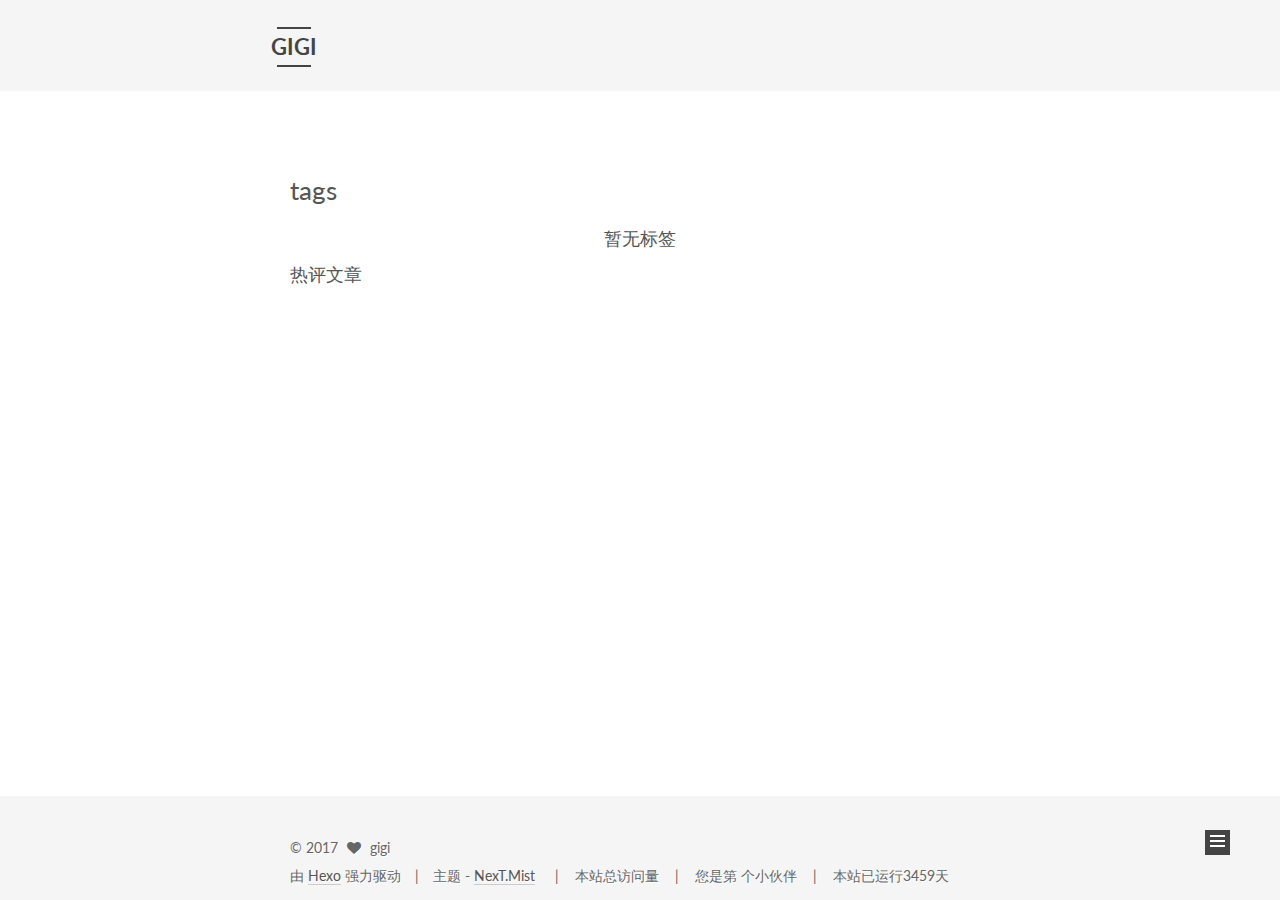
<file: tags/index.html>
<!doctype html>



  


<html class="theme-next mist use-motion" lang="zh-Hans">
<head>
  <meta charset="UTF-8"/>
<meta http-equiv="X-UA-Compatible" content="IE=edge" />
<meta name="viewport" content="width=device-width, initial-scale=1, maximum-scale=1"/>



<meta http-equiv="Cache-Control" content="no-transform" />
<meta http-equiv="Cache-Control" content="no-siteapp" />












  
  
  <link href="/lib/fancybox/source/jquery.fancybox.css?v=2.1.5" rel="stylesheet" type="text/css" />




  
  
  
  

  
    
    
  

  

  

  

  

  
    
    
    <link href="//fonts.googleapis.com/css?family=Lato:300,300italic,400,400italic,700,700italic&subset=latin,latin-ext" rel="stylesheet" type="text/css">
  






<link href="/lib/font-awesome/css/font-awesome.min.css?v=4.6.2" rel="stylesheet" type="text/css" />

<link href="/css/main.css?v=5.1.0" rel="stylesheet" type="text/css" />


  <meta name="keywords" content="Hexo, NexT" />








  <link rel="shortcut icon" type="image/x-icon" href="/favicon.ico?v=5.1.0" />






<meta name="description" content="慎思，笃行">
<meta property="og:type" content="website">
<meta property="og:title" content="tags">
<meta property="og:url" content="http://yoursite.com/tags/index.html">
<meta property="og:site_name" content="GIGI">
<meta property="og:description" content="慎思，笃行">
<meta property="og:updated_time" content="2017-02-02T03:46:03.879Z">
<meta name="twitter:card" content="summary">
<meta name="twitter:title" content="tags">
<meta name="twitter:description" content="慎思，笃行">



<script type="text/javascript" id="hexo.configurations">
  var NexT = window.NexT || {};
  var CONFIG = {
    root: '/',
    scheme: 'Mist',
    sidebar: {"position":"left","display":"post"},
    fancybox: true,
    motion: true,
    duoshuo: {
      userId: '13185643',
      author: 'gigi'
    },
    algolia: {
      applicationID: '',
      apiKey: '',
      indexName: '',
      hits: {"per_page":10},
      labels: {"input_placeholder":"Search for Posts","hits_empty":"We didn't find any results for the search: ${query}","hits_stats":"${hits} results found in ${time} ms"}
    }
  };
</script>



  <link rel="canonical" href="http://yoursite.com/tags/"/>





  <title>
  

  
    tags | GIGI
  
</title>
</head>

<body itemscope itemtype="http://schema.org/WebPage" lang="zh-Hans">

  










  
  
    
  

  <div class="container one-collumn sidebar-position-left  ">
    <div class="headband"></div>

    <header id="header" class="header" itemscope itemtype="http://schema.org/WPHeader">
      <div class="header-inner"><div class="site-meta ">
  

  <div class="custom-logo-site-title">
    <a href="/"  class="brand" rel="start">
      <span class="logo-line-before"><i></i></span>
      <span class="site-title">GIGI</span>
      <span class="logo-line-after"><i></i></span>
    </a>
  </div>
    
      <p class="site-subtitle"></p>
    
</div>

<div class="site-nav-toggle">
  <button>
    <span class="btn-bar"></span>
    <span class="btn-bar"></span>
    <span class="btn-bar"></span>
  </button>
</div>

<nav class="site-nav">
  

  
    <ul id="menu" class="menu">
      
        
        <li class="menu-item menu-item-home">
          <a href="/" rel="section">
            
              <i class="menu-item-icon fa fa-fw fa-home"></i> <br />
            
            首页
          </a>
        </li>
      
        
        <li class="menu-item menu-item-categories">
          <a href="/categories" rel="section">
            
              <i class="menu-item-icon fa fa-fw fa-th"></i> <br />
            
            分类
          </a>
        </li>
      
        
        <li class="menu-item menu-item-archives">
          <a href="/archives" rel="section">
            
              <i class="menu-item-icon fa fa-fw fa-archive"></i> <br />
            
            归档
          </a>
        </li>
      
        
        <li class="menu-item menu-item-tags">
          <a href="/tags" rel="section">
            
              <i class="menu-item-icon fa fa-fw fa-tags"></i> <br />
            
            标签
          </a>
        </li>
      
        
        <li class="menu-item menu-item-message">
          <a href="/message" rel="section">
            
              <i class="menu-item-icon fa fa-fw fa-external-link"></i> <br />
            
            留言
          </a>
        </li>
      
        
        <li class="menu-item menu-item-about">
          <a href="/about" rel="section">
            
              <i class="menu-item-icon fa fa-fw fa-user"></i> <br />
            
            关于
          </a>
        </li>
      

      
        <li class="menu-item menu-item-search">
          
            <a href="javascript:;" class="popup-trigger">
          
            
              <i class="menu-item-icon fa fa-search fa-fw"></i> <br />
            
            搜索
          </a>
        </li>
      
    </ul>
  

  
    <div class="site-search">
      
  <div class="popup">
 <span class="search-icon fa fa-search"></span>
 <input type="text" id="local-search-input">
 <div id="local-search-result"></div>
 <span class="popup-btn-close">close</span>
</div>


    </div>
  
</nav>



 </div>
    </header>

    <main id="main" class="main">
      <div class="main-inner">
        <div class="content-wrap">
          <div id="content" class="content">
            

  <div id="posts" class="posts-expand">
  <header class="post-header">

	<h2 class="post-title" itemprop="name headline">tags</h2>



</header>

    
    
      <div class="tag-cloud">
        <div class="tag-cloud-title">
            暂无标签
        </div>
        <div class="tag-cloud-tags">
          
        </div>
      </div>
    
  </div>

          
          </div>
          

  <p>热评文章</p>
  <div class="ds-top-threads" data-range="weekly" data-num-items="4"></div>


          
  <div class="comments" id="comments">
    
      <div class="ds-thread" data-thread-key="tags/index.html"
           data-title="tags" data-url="http://yoursite.com/tags/index.html">
      </div>
    
  </div>


        </div>
        
          
  
  <div class="sidebar-toggle">
    <div class="sidebar-toggle-line-wrap">
      <span class="sidebar-toggle-line sidebar-toggle-line-first"></span>
      <span class="sidebar-toggle-line sidebar-toggle-line-middle"></span>
      <span class="sidebar-toggle-line sidebar-toggle-line-last"></span>
    </div>
  </div>

  <aside id="sidebar" class="sidebar">
    <div class="sidebar-inner">

      

      

      <section class="site-overview sidebar-panel sidebar-panel-active">
        <div class="site-author motion-element" itemprop="author" itemscope itemtype="http://schema.org/Person">
          <img class="site-author-image" itemprop="image"
               src="/images/0.jpg"
               alt="gigi" />
          <p class="site-author-name" itemprop="name">gigi</p>
          <p class="site-description motion-element" itemprop="description">慎思，笃行</p>
        </div>
        <nav class="site-state motion-element">
        
          
            <div class="site-state-item site-state-posts">
              <a href="/archives">
                <span class="site-state-item-count">2</span>
                <span class="site-state-item-name">日志</span>
              </a>
            </div>
          

          
            <div class="site-state-item site-state-categories">
              <a href="/categories">
                <span class="site-state-item-count">1</span>
                <span class="site-state-item-name">分类</span>
              </a>
            </div>
          

          

        </nav>

        

        <div class="links-of-author motion-element">
          
        </div>

        
        

        
        

        


      </section>

      

    </div>
  </aside>


        
      </div>
    </main>

    <footer id="footer" class="footer">
      <div class="footer-inner">
        ﻿<div class="copyright" >
  
  &copy; 
  <span itemprop="copyrightYear">2017</span>
  <span class="with-love">
    <i class="fa fa-heart"></i>
  </span>
  <span class="author" itemprop="copyrightHolder">gigi</span>
</div>


<div class="powered-by">
  由 <a class="theme-link" href="https://hexo.io">Hexo</a> 强力驱动
</div>

<div class="theme-info">
  主题 -
  <a class="theme-link" href="https://github.com/iissnan/hexo-theme-next">
    NexT.Mist
  </a>
</div>

<script async src="https://dn-lbstatics.qbox.me/busuanzi/2.3/busuanzi.pure.mini.js"></script>
<span>&nbsp;&nbsp;&nbsp;&nbsp;|&nbsp;&nbsp;&nbsp;</span>
<span>本站总访问量<span><span id="busuanzi_value_site_pv"></span>
<span>&nbsp;&nbsp;&nbsp;|&nbsp;&nbsp;&nbsp;</span>
      <span>您是第</span>
      <span id="busuanzi_value_site_uv"></span>
      <span>个小伙伴</span>


<span>&nbsp;&nbsp;&nbsp;|&nbsp;&nbsp;&nbsp;</span>
<span id="showDays"></span>
<script>
	var birthDay = new Date('02/2/2017');
	var now = new Date();
	var duration = now.getTime() - birthDay.getTime();
	var total= Math.floor(duration / (1000 * 60 * 60 * 24));
	document.getElementById('showDays').innerHTML='本站已运行' + total + '天';
</script>


        

        
      </div>
    </footer>

    <div class="back-to-top">
      <i class="fa fa-arrow-up"></i>
    </div>
  </div>

  

<script type="text/javascript">
  if (Object.prototype.toString.call(window.Promise) !== '[object Function]') {
    window.Promise = null;
  }
</script>









  




  
  <script type="text/javascript" src="/lib/jquery/index.js?v=2.1.3"></script>

  
  <script type="text/javascript" src="/lib/fastclick/lib/fastclick.min.js?v=1.0.6"></script>

  
  <script type="text/javascript" src="/lib/jquery_lazyload/jquery.lazyload.js?v=1.9.7"></script>

  
  <script type="text/javascript" src="/lib/velocity/velocity.min.js?v=1.2.1"></script>

  
  <script type="text/javascript" src="/lib/velocity/velocity.ui.min.js?v=1.2.1"></script>

  
  <script type="text/javascript" src="/lib/fancybox/source/jquery.fancybox.pack.js?v=2.1.5"></script>


  


  <script type="text/javascript" src="/js/src/utils.js?v=5.1.0"></script>

  <script type="text/javascript" src="/js/src/motion.js?v=5.1.0"></script>



  
  

  

  


  <script type="text/javascript" src="/js/src/bootstrap.js?v=5.1.0"></script>



  

  
    
  

  <script type="text/javascript">
    var duoshuoQuery = {short_name:"gigicom"};
    (function() {
      var ds = document.createElement('script');
      ds.type = 'text/javascript';ds.async = true;
      ds.id = 'duoshuo-script';
      ds.src = (document.location.protocol == 'https:' ? 'https:' : 'http:') + '//static.duoshuo.com/embed.js';
      ds.charset = 'UTF-8';
      (document.getElementsByTagName('head')[0]
      || document.getElementsByTagName('body')[0]).appendChild(ds);
    })();
  </script>

  
    
      
      <script src="/lib/ua-parser-js/dist/ua-parser.min.js?v=0.7.9"></script>
      <script src="/js/src/hook-duoshuo.js?v=5.1.0"></script>
    
    
    <script src="/lib/ua-parser-js/dist/ua-parser.min.js?v=0.7.9"></script>
    <script src="/js/src/hook-duoshuo.js"></script>
  












  
  
  <script type="text/javascript">
    // Popup Window;
    var isfetched = false;
    // Search DB path;
    var search_path = "search.xml";
    if (search_path.length == 0) {
      search_path = "search.xml";
    }
    var path = "/" + search_path;
    // monitor main search box;

    function proceedsearch() {
      $("body").append('<div class="popoverlay">').css('overflow', 'hidden');
      $('.popup').toggle();
    }
    // search function;
    var searchFunc = function(path, search_id, content_id) {
      'use strict';
      $.ajax({
        url: path,
        dataType: "xml",
        async: true,
        success: function( xmlResponse ) {
          // get the contents from search data
          isfetched = true;
          $('.popup').detach().appendTo('.header-inner');
          var datas = $( "entry", xmlResponse ).map(function() {
            return {
              title: $( "title", this ).text(),
              content: $("content",this).text(),
              url: $( "url" , this).text()
            };
          }).get();
          var $input = document.getElementById(search_id);
          var $resultContent = document.getElementById(content_id);
          $input.addEventListener('input', function(){
            var matchcounts = 0;
            var str='<ul class=\"search-result-list\">';
            var keywords = this.value.trim().toLowerCase().split(/[\s\-]+/);
            $resultContent.innerHTML = "";
            if (this.value.trim().length > 1) {
              // perform local searching
              datas.forEach(function(data) {
                var isMatch = false;
                var content_index = [];
                var data_title = data.title.trim().toLowerCase();
                var data_content = data.content.trim().replace(/<[^>]+>/g,"").toLowerCase();
                var data_url = decodeURIComponent(data.url);
                var index_title = -1;
                var index_content = -1;
                var first_occur = -1;
                // only match artiles with not empty titles and contents
                if(data_title != '') {
                  keywords.forEach(function(keyword, i) {
                    index_title = data_title.indexOf(keyword);
                    index_content = data_content.indexOf(keyword);
                    if( index_title >= 0 || index_content >= 0 ){
                      isMatch = true;
                      if (i == 0) {
                        first_occur = index_content;
                      }
                    }

                  });
                }
                // show search results
                if (isMatch) {
                  matchcounts += 1;
                  str += "<li><a href='"+ data_url +"' class='search-result-title'>"+ data_title +"</a>";
                  var content = data.content.trim().replace(/<[^>]+>/g,"");
                  if (first_occur >= 0) {
                    // cut out 100 characters
                    var start = first_occur - 20;
                    var end = first_occur + 80;
                    if(start < 0){
                      start = 0;
                    }
                    if(start == 0){
                      end = 50;
                    }
                    if(end > content.length){
                      end = content.length;
                    }
                    var match_content = content.substring(start, end);
                    // highlight all keywords
                    keywords.forEach(function(keyword){
                      var regS = new RegExp(keyword, "gi");
                      match_content = match_content.replace(regS, "<b class=\"search-keyword\">"+keyword+"</b>");
                    });

                    str += "<p class=\"search-result\">" + match_content +"...</p>"
                  }
                  str += "</li>";
                }
              })};
            str += "</ul>";
            if (matchcounts == 0) { str = '<div id="no-result"><i class="fa fa-frown-o fa-5x" /></div>' }
            if (keywords == "") { str = '<div id="no-result"><i class="fa fa-search fa-5x" /></div>' }
            $resultContent.innerHTML = str;
          });
          proceedsearch();
        }
      });}

    // handle and trigger popup window;
    $('.popup-trigger').click(function(e) {
      e.stopPropagation();
      if (isfetched == false) {
        searchFunc(path, 'local-search-input', 'local-search-result');
      } else {
        proceedsearch();
      };
    });

    $('.popup-btn-close').click(function(e){
      $('.popup').hide();
      $(".popoverlay").remove();
      $('body').css('overflow', '');
    });
    $('.popup').click(function(e){
      e.stopPropagation();
    });
  </script>


  

  
  
  <script src="https://cdn1.lncld.net/static/js/av-core-mini-0.6.1.js"></script>
  <script>AV.initialize("", "");</script>
  <script>
    function showTime(Counter) {
      var query = new AV.Query(Counter);
      var entries = [];
      var $visitors = $(".leancloud_visitors");
      $visitors.each(function () {
        entries.push( $(this).attr("id").trim() );
      });
      query.containedIn('url', entries);
      query.find()
        .done(function (results) {
          var COUNT_CONTAINER_REF = '.leancloud-visitors-count';
          var UPDATED_AT = '.leancloud-updated-at'; // �������� ������������ʱ����class
          if (results.length === 0) {
            $visitors.find(COUNT_CONTAINER_REF).text(0);
            return;
          }
          // console.log(results);
          for(var i = 0; i < results.length; i++) {
            var item = results[i];
            var url = item.get('url');
            var time = item.get('time');   // ��ȡ�Ķ���
            var updatedT = item.updatedAt; // �������� ��ȡ��������ʱ�� ��Ҫע������updateT�Ƕ��󲢲����ַ���
            var element = document.getElementById(url);
            $(element).find(COUNT_CONTAINER_REF).text(time);
            // �������� ת�����ڸ�ʽ
            if(updatedT != null && updatedT != '') {
              var a = [updatedT.getFullYear(), updatedT.getMonth() + 1, updatedT.getDate(), updatedT.getHours(), updatedT.getMinutes(), updatedT.getSeconds()];
              for(var j = 0,len = a.length; j < len; j++) {
                  if(a[j] < 10) {
                      a[j] = '0' + a[j];
                  }
              }
              var updateTime = a[0] + '-' + a[1] + '-' + a[2] + ' ' + a[3] + ':' + a[4] + ':' + a[5];
              $(element).find(UPDATED_AT).text(updateTime);
            }
          }
          for(var i = 0; i < entries.length; i++) {
            var url = entries[i];
            var element = document.getElementById(url);
            var countSpan = $(element).find(COUNT_CONTAINER_REF);
            var updatedAtContent = $(element).find(UPDATED_AT);
            if( countSpan.text() == '') {
              countSpan.text(0);
            }
            // �������� ������ҳ������û�и��²�Ĭ��Ϊ��������
            if(updatedAtContent.text() == '') {
              updatedAtContent.text('��������');
            }
            // ����
          }
        })
        .fail(function (object, error) {
          console.log("Error: " + error.code + " " + error.message);
        });
    }
    function addCount(Counter) {
      var $visitors = $(".leancloud_visitors");
      var url = $visitors.attr('id').trim();
      var title = $visitors.attr('data-flag-title').trim();
      var query = new AV.Query(Counter);
      query.equalTo("url", url);
      query.find({
        success: function(results) {
          if (results.length > 0) {
            var counter = results[0];
            counter.fetchWhenSave(true);
            counter.increment("time");
            counter.save(null, {
              success: function(counter) {
                var $element = $(document.getElementById(url));
                $element.find('.leancloud-visitors-count').text(counter.get('time'));
              },
              error: function(counter, error) {
                console.log('Failed to save Visitor num, with error message: ' + error.message);
              }
            });
          } else {
            var newcounter = new Counter();
            /* Set ACL */
            var acl = new AV.ACL();
            acl.setPublicReadAccess(true);
            acl.setPublicWriteAccess(true);
            newcounter.setACL(acl);
            /* End Set ACL */
            newcounter.set("title", title);
            newcounter.set("url", url);
            newcounter.set("time", 1);
            newcounter.save(null, {
              success: function(newcounter) {
                var $element = $(document.getElementById(url));
                $element.find('.leancloud-visitors-count').text(newcounter.get('time'));
              },
              error: function(newcounter, error) {
                console.log('Failed to create');
              }
            });
          }
        },
        error: function(error) {
          console.log('Error:' + error.code + " " + error.message);
        }
      });
    }
    $(function() {
      var Counter = AV.Object.extend("Counter");
      if ($('.leancloud_visitors').length == 1) {
        addCount(Counter);
      } else if ($('.post-title-link').length > 1) {
        showTime(Counter);
      }
    });
  </script>


  

  


</body>
</html>
</file>
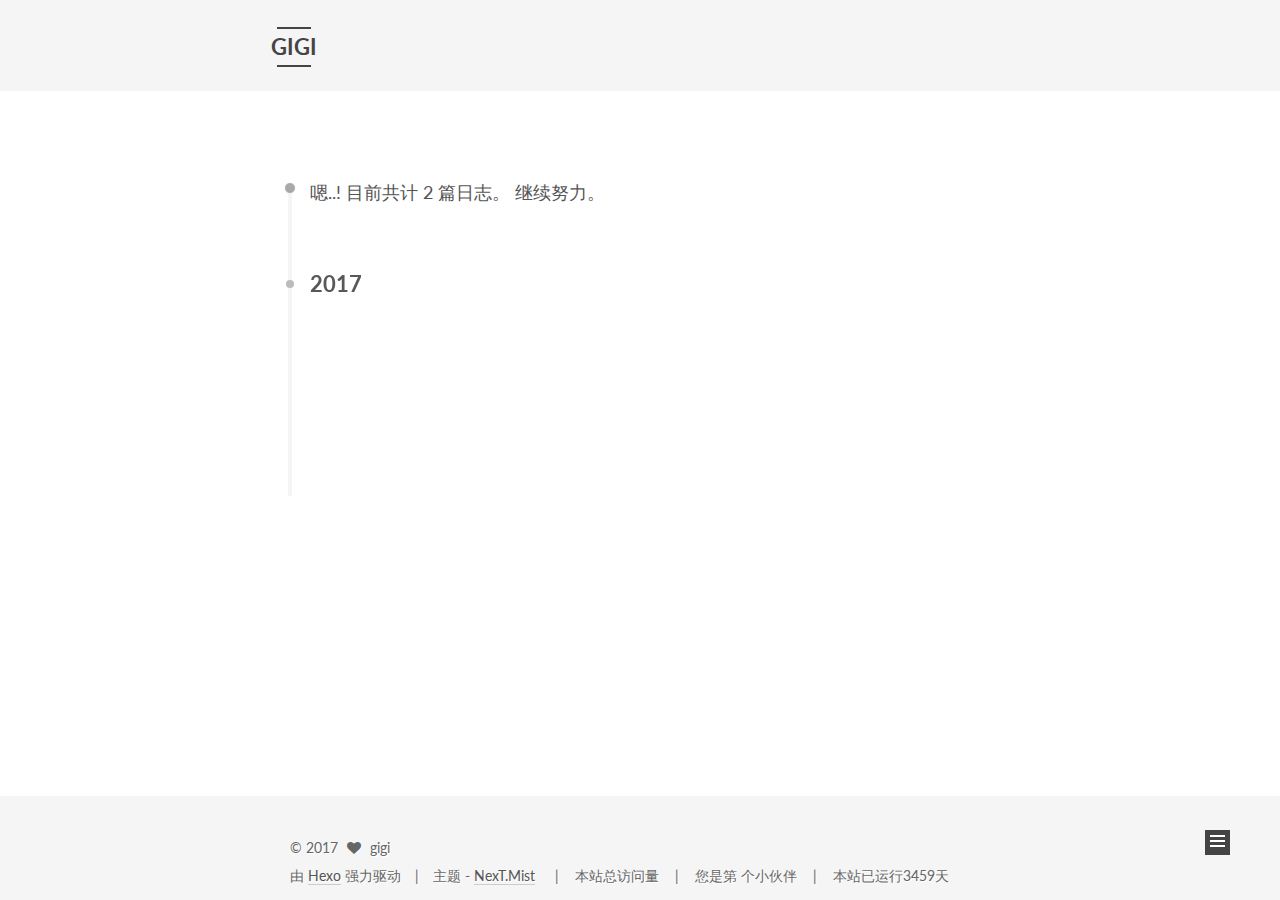
<file: archives/2017/index.html>
<!doctype html>



  


<html class="theme-next mist use-motion" lang="zh-Hans">
<head>
  <meta charset="UTF-8"/>
<meta http-equiv="X-UA-Compatible" content="IE=edge" />
<meta name="viewport" content="width=device-width, initial-scale=1, maximum-scale=1"/>



<meta http-equiv="Cache-Control" content="no-transform" />
<meta http-equiv="Cache-Control" content="no-siteapp" />












  
  
  <link href="/lib/fancybox/source/jquery.fancybox.css?v=2.1.5" rel="stylesheet" type="text/css" />




  
  
  
  

  
    
    
  

  

  

  

  

  
    
    
    <link href="//fonts.googleapis.com/css?family=Lato:300,300italic,400,400italic,700,700italic&subset=latin,latin-ext" rel="stylesheet" type="text/css">
  






<link href="/lib/font-awesome/css/font-awesome.min.css?v=4.6.2" rel="stylesheet" type="text/css" />

<link href="/css/main.css?v=5.1.0" rel="stylesheet" type="text/css" />


  <meta name="keywords" content="Hexo, NexT" />








  <link rel="shortcut icon" type="image/x-icon" href="/favicon.ico?v=5.1.0" />






<meta name="description" content="慎思，笃行">
<meta property="og:type" content="website">
<meta property="og:title" content="GIGI">
<meta property="og:url" content="http://yoursite.com/archives/2017/index.html">
<meta property="og:site_name" content="GIGI">
<meta property="og:description" content="慎思，笃行">
<meta name="twitter:card" content="summary">
<meta name="twitter:title" content="GIGI">
<meta name="twitter:description" content="慎思，笃行">



<script type="text/javascript" id="hexo.configurations">
  var NexT = window.NexT || {};
  var CONFIG = {
    root: '/',
    scheme: 'Mist',
    sidebar: {"position":"left","display":"post"},
    fancybox: true,
    motion: true,
    duoshuo: {
      userId: '13185643',
      author: 'gigi'
    },
    algolia: {
      applicationID: '',
      apiKey: '',
      indexName: '',
      hits: {"per_page":10},
      labels: {"input_placeholder":"Search for Posts","hits_empty":"We didn't find any results for the search: ${query}","hits_stats":"${hits} results found in ${time} ms"}
    }
  };
</script>



  <link rel="canonical" href="http://yoursite.com/archives/2017/"/>





  <title> 归档 | GIGI </title>
</head>

<body itemscope itemtype="http://schema.org/WebPage" lang="zh-Hans">

  










  
  
    
  

  <div class="container one-collumn sidebar-position-left  page-archive  ">
    <div class="headband"></div>

    <header id="header" class="header" itemscope itemtype="http://schema.org/WPHeader">
      <div class="header-inner"><div class="site-meta ">
  

  <div class="custom-logo-site-title">
    <a href="/"  class="brand" rel="start">
      <span class="logo-line-before"><i></i></span>
      <span class="site-title">GIGI</span>
      <span class="logo-line-after"><i></i></span>
    </a>
  </div>
    
      <p class="site-subtitle"></p>
    
</div>

<div class="site-nav-toggle">
  <button>
    <span class="btn-bar"></span>
    <span class="btn-bar"></span>
    <span class="btn-bar"></span>
  </button>
</div>

<nav class="site-nav">
  

  
    <ul id="menu" class="menu">
      
        
        <li class="menu-item menu-item-home">
          <a href="/" rel="section">
            
              <i class="menu-item-icon fa fa-fw fa-home"></i> <br />
            
            首页
          </a>
        </li>
      
        
        <li class="menu-item menu-item-categories">
          <a href="/categories" rel="section">
            
              <i class="menu-item-icon fa fa-fw fa-th"></i> <br />
            
            分类
          </a>
        </li>
      
        
        <li class="menu-item menu-item-archives">
          <a href="/archives" rel="section">
            
              <i class="menu-item-icon fa fa-fw fa-archive"></i> <br />
            
            归档
          </a>
        </li>
      
        
        <li class="menu-item menu-item-tags">
          <a href="/tags" rel="section">
            
              <i class="menu-item-icon fa fa-fw fa-tags"></i> <br />
            
            标签
          </a>
        </li>
      
        
        <li class="menu-item menu-item-message">
          <a href="/message" rel="section">
            
              <i class="menu-item-icon fa fa-fw fa-external-link"></i> <br />
            
            留言
          </a>
        </li>
      
        
        <li class="menu-item menu-item-about">
          <a href="/about" rel="section">
            
              <i class="menu-item-icon fa fa-fw fa-user"></i> <br />
            
            关于
          </a>
        </li>
      

      
        <li class="menu-item menu-item-search">
          
            <a href="javascript:;" class="popup-trigger">
          
            
              <i class="menu-item-icon fa fa-search fa-fw"></i> <br />
            
            搜索
          </a>
        </li>
      
    </ul>
  

  
    <div class="site-search">
      
  <div class="popup">
 <span class="search-icon fa fa-search"></span>
 <input type="text" id="local-search-input">
 <div id="local-search-result"></div>
 <span class="popup-btn-close">close</span>
</div>


    </div>
  
</nav>



 </div>
    </header>

    <main id="main" class="main">
      <div class="main-inner">
        <div class="content-wrap">
          <div id="content" class="content">
            

  <section id="posts" class="posts-collapse">
    <span class="archive-move-on"></span>

    <span class="archive-page-counter">
      
      
      
        
      
      嗯..! 目前共计 2 篇日志。 继续努力。
    </span>

    

      
      
      

      
        
        <div class="collection-title">
          <h2 class="archive-year motion-element" id="archive-year-2017">2017</h2>
        </div>
      
      

      

  <article class="post post-type-normal" itemscope itemtype="http://schema.org/Article">
    <header class="post-header">

      <h1 class="post-title">
        
            <a class="post-title-link" href="/2017/02/10/Ajax封装/" itemprop="url">
              
                <span itemprop="name">Ajax封装</span>
              
            </a>
        
      </h1>

      <div class="post-meta">
        <time class="post-time" itemprop="dateCreated"
              datetime="2017-02-10T21:44:38+08:00"
              content="2017-02-10" >
          02-10
        </time>
      </div>

    </header>
  </article>



    

      
      
      

      
      

      

  <article class="post post-type-normal" itemscope itemtype="http://schema.org/Article">
    <header class="post-header">

      <h1 class="post-title">
        
            <a class="post-title-link" href="/2017/02/02/hello-world/" itemprop="url">
              
                <span itemprop="name">Hello World</span>
              
            </a>
        
      </h1>

      <div class="post-meta">
        <time class="post-time" itemprop="dateCreated"
              datetime="2017-02-02T11:07:15+08:00"
              content="2017-02-02" >
          02-02
        </time>
      </div>

    </header>
  </article>



    

  </section>

  


          
          </div>
          


          

        </div>
        
          
  
  <div class="sidebar-toggle">
    <div class="sidebar-toggle-line-wrap">
      <span class="sidebar-toggle-line sidebar-toggle-line-first"></span>
      <span class="sidebar-toggle-line sidebar-toggle-line-middle"></span>
      <span class="sidebar-toggle-line sidebar-toggle-line-last"></span>
    </div>
  </div>

  <aside id="sidebar" class="sidebar">
    <div class="sidebar-inner">

      

      

      <section class="site-overview sidebar-panel sidebar-panel-active">
        <div class="site-author motion-element" itemprop="author" itemscope itemtype="http://schema.org/Person">
          <img class="site-author-image" itemprop="image"
               src="/images/0.jpg"
               alt="gigi" />
          <p class="site-author-name" itemprop="name">gigi</p>
          <p class="site-description motion-element" itemprop="description">慎思，笃行</p>
        </div>
        <nav class="site-state motion-element">
        
          
            <div class="site-state-item site-state-posts">
              <a href="/archives">
                <span class="site-state-item-count">2</span>
                <span class="site-state-item-name">日志</span>
              </a>
            </div>
          

          
            <div class="site-state-item site-state-categories">
              <a href="/categories">
                <span class="site-state-item-count">1</span>
                <span class="site-state-item-name">分类</span>
              </a>
            </div>
          

          

        </nav>

        

        <div class="links-of-author motion-element">
          
        </div>

        
        

        
        

        


      </section>

      

    </div>
  </aside>


        
      </div>
    </main>

    <footer id="footer" class="footer">
      <div class="footer-inner">
        ﻿<div class="copyright" >
  
  &copy; 
  <span itemprop="copyrightYear">2017</span>
  <span class="with-love">
    <i class="fa fa-heart"></i>
  </span>
  <span class="author" itemprop="copyrightHolder">gigi</span>
</div>


<div class="powered-by">
  由 <a class="theme-link" href="https://hexo.io">Hexo</a> 强力驱动
</div>

<div class="theme-info">
  主题 -
  <a class="theme-link" href="https://github.com/iissnan/hexo-theme-next">
    NexT.Mist
  </a>
</div>

<script async src="https://dn-lbstatics.qbox.me/busuanzi/2.3/busuanzi.pure.mini.js"></script>
<span>&nbsp;&nbsp;&nbsp;&nbsp;|&nbsp;&nbsp;&nbsp;</span>
<span>本站总访问量<span><span id="busuanzi_value_site_pv"></span>
<span>&nbsp;&nbsp;&nbsp;|&nbsp;&nbsp;&nbsp;</span>
      <span>您是第</span>
      <span id="busuanzi_value_site_uv"></span>
      <span>个小伙伴</span>


<span>&nbsp;&nbsp;&nbsp;|&nbsp;&nbsp;&nbsp;</span>
<span id="showDays"></span>
<script>
	var birthDay = new Date('02/2/2017');
	var now = new Date();
	var duration = now.getTime() - birthDay.getTime();
	var total= Math.floor(duration / (1000 * 60 * 60 * 24));
	document.getElementById('showDays').innerHTML='本站已运行' + total + '天';
</script>


        

        
      </div>
    </footer>

    <div class="back-to-top">
      <i class="fa fa-arrow-up"></i>
    </div>
  </div>

  

<script type="text/javascript">
  if (Object.prototype.toString.call(window.Promise) !== '[object Function]') {
    window.Promise = null;
  }
</script>









  




  
  <script type="text/javascript" src="/lib/jquery/index.js?v=2.1.3"></script>

  
  <script type="text/javascript" src="/lib/fastclick/lib/fastclick.min.js?v=1.0.6"></script>

  
  <script type="text/javascript" src="/lib/jquery_lazyload/jquery.lazyload.js?v=1.9.7"></script>

  
  <script type="text/javascript" src="/lib/velocity/velocity.min.js?v=1.2.1"></script>

  
  <script type="text/javascript" src="/lib/velocity/velocity.ui.min.js?v=1.2.1"></script>

  
  <script type="text/javascript" src="/lib/fancybox/source/jquery.fancybox.pack.js?v=2.1.5"></script>


  


  <script type="text/javascript" src="/js/src/utils.js?v=5.1.0"></script>

  <script type="text/javascript" src="/js/src/motion.js?v=5.1.0"></script>



  
  

  
  
    <script type="text/javascript" id="motion.page.archive">
      $('.archive-year').velocity('transition.slideLeftIn');
    </script>
  


  


  <script type="text/javascript" src="/js/src/bootstrap.js?v=5.1.0"></script>



  

  
    
  

  <script type="text/javascript">
    var duoshuoQuery = {short_name:"gigicom"};
    (function() {
      var ds = document.createElement('script');
      ds.type = 'text/javascript';ds.async = true;
      ds.id = 'duoshuo-script';
      ds.src = (document.location.protocol == 'https:' ? 'https:' : 'http:') + '//static.duoshuo.com/embed.js';
      ds.charset = 'UTF-8';
      (document.getElementsByTagName('head')[0]
      || document.getElementsByTagName('body')[0]).appendChild(ds);
    })();
  </script>

  
    
      
      <script src="/lib/ua-parser-js/dist/ua-parser.min.js?v=0.7.9"></script>
      <script src="/js/src/hook-duoshuo.js?v=5.1.0"></script>
    
    
    <script src="/lib/ua-parser-js/dist/ua-parser.min.js?v=0.7.9"></script>
    <script src="/js/src/hook-duoshuo.js"></script>
  












  
  
  <script type="text/javascript">
    // Popup Window;
    var isfetched = false;
    // Search DB path;
    var search_path = "search.xml";
    if (search_path.length == 0) {
      search_path = "search.xml";
    }
    var path = "/" + search_path;
    // monitor main search box;

    function proceedsearch() {
      $("body").append('<div class="popoverlay">').css('overflow', 'hidden');
      $('.popup').toggle();
    }
    // search function;
    var searchFunc = function(path, search_id, content_id) {
      'use strict';
      $.ajax({
        url: path,
        dataType: "xml",
        async: true,
        success: function( xmlResponse ) {
          // get the contents from search data
          isfetched = true;
          $('.popup').detach().appendTo('.header-inner');
          var datas = $( "entry", xmlResponse ).map(function() {
            return {
              title: $( "title", this ).text(),
              content: $("content",this).text(),
              url: $( "url" , this).text()
            };
          }).get();
          var $input = document.getElementById(search_id);
          var $resultContent = document.getElementById(content_id);
          $input.addEventListener('input', function(){
            var matchcounts = 0;
            var str='<ul class=\"search-result-list\">';
            var keywords = this.value.trim().toLowerCase().split(/[\s\-]+/);
            $resultContent.innerHTML = "";
            if (this.value.trim().length > 1) {
              // perform local searching
              datas.forEach(function(data) {
                var isMatch = false;
                var content_index = [];
                var data_title = data.title.trim().toLowerCase();
                var data_content = data.content.trim().replace(/<[^>]+>/g,"").toLowerCase();
                var data_url = decodeURIComponent(data.url);
                var index_title = -1;
                var index_content = -1;
                var first_occur = -1;
                // only match artiles with not empty titles and contents
                if(data_title != '') {
                  keywords.forEach(function(keyword, i) {
                    index_title = data_title.indexOf(keyword);
                    index_content = data_content.indexOf(keyword);
                    if( index_title >= 0 || index_content >= 0 ){
                      isMatch = true;
                      if (i == 0) {
                        first_occur = index_content;
                      }
                    }

                  });
                }
                // show search results
                if (isMatch) {
                  matchcounts += 1;
                  str += "<li><a href='"+ data_url +"' class='search-result-title'>"+ data_title +"</a>";
                  var content = data.content.trim().replace(/<[^>]+>/g,"");
                  if (first_occur >= 0) {
                    // cut out 100 characters
                    var start = first_occur - 20;
                    var end = first_occur + 80;
                    if(start < 0){
                      start = 0;
                    }
                    if(start == 0){
                      end = 50;
                    }
                    if(end > content.length){
                      end = content.length;
                    }
                    var match_content = content.substring(start, end);
                    // highlight all keywords
                    keywords.forEach(function(keyword){
                      var regS = new RegExp(keyword, "gi");
                      match_content = match_content.replace(regS, "<b class=\"search-keyword\">"+keyword+"</b>");
                    });

                    str += "<p class=\"search-result\">" + match_content +"...</p>"
                  }
                  str += "</li>";
                }
              })};
            str += "</ul>";
            if (matchcounts == 0) { str = '<div id="no-result"><i class="fa fa-frown-o fa-5x" /></div>' }
            if (keywords == "") { str = '<div id="no-result"><i class="fa fa-search fa-5x" /></div>' }
            $resultContent.innerHTML = str;
          });
          proceedsearch();
        }
      });}

    // handle and trigger popup window;
    $('.popup-trigger').click(function(e) {
      e.stopPropagation();
      if (isfetched == false) {
        searchFunc(path, 'local-search-input', 'local-search-result');
      } else {
        proceedsearch();
      };
    });

    $('.popup-btn-close').click(function(e){
      $('.popup').hide();
      $(".popoverlay").remove();
      $('body').css('overflow', '');
    });
    $('.popup').click(function(e){
      e.stopPropagation();
    });
  </script>


  

  
  
  <script src="https://cdn1.lncld.net/static/js/av-core-mini-0.6.1.js"></script>
  <script>AV.initialize("", "");</script>
  <script>
    function showTime(Counter) {
      var query = new AV.Query(Counter);
      var entries = [];
      var $visitors = $(".leancloud_visitors");
      $visitors.each(function () {
        entries.push( $(this).attr("id").trim() );
      });
      query.containedIn('url', entries);
      query.find()
        .done(function (results) {
          var COUNT_CONTAINER_REF = '.leancloud-visitors-count';
          var UPDATED_AT = '.leancloud-updated-at'; // �������� ������������ʱ����class
          if (results.length === 0) {
            $visitors.find(COUNT_CONTAINER_REF).text(0);
            return;
          }
          // console.log(results);
          for(var i = 0; i < results.length; i++) {
            var item = results[i];
            var url = item.get('url');
            var time = item.get('time');   // ��ȡ�Ķ���
            var updatedT = item.updatedAt; // �������� ��ȡ��������ʱ�� ��Ҫע������updateT�Ƕ��󲢲����ַ���
            var element = document.getElementById(url);
            $(element).find(COUNT_CONTAINER_REF).text(time);
            // �������� ת�����ڸ�ʽ
            if(updatedT != null && updatedT != '') {
              var a = [updatedT.getFullYear(), updatedT.getMonth() + 1, updatedT.getDate(), updatedT.getHours(), updatedT.getMinutes(), updatedT.getSeconds()];
              for(var j = 0,len = a.length; j < len; j++) {
                  if(a[j] < 10) {
                      a[j] = '0' + a[j];
                  }
              }
              var updateTime = a[0] + '-' + a[1] + '-' + a[2] + ' ' + a[3] + ':' + a[4] + ':' + a[5];
              $(element).find(UPDATED_AT).text(updateTime);
            }
          }
          for(var i = 0; i < entries.length; i++) {
            var url = entries[i];
            var element = document.getElementById(url);
            var countSpan = $(element).find(COUNT_CONTAINER_REF);
            var updatedAtContent = $(element).find(UPDATED_AT);
            if( countSpan.text() == '') {
              countSpan.text(0);
            }
            // �������� ������ҳ������û�и��²�Ĭ��Ϊ��������
            if(updatedAtContent.text() == '') {
              updatedAtContent.text('��������');
            }
            // ����
          }
        })
        .fail(function (object, error) {
          console.log("Error: " + error.code + " " + error.message);
        });
    }
    function addCount(Counter) {
      var $visitors = $(".leancloud_visitors");
      var url = $visitors.attr('id').trim();
      var title = $visitors.attr('data-flag-title').trim();
      var query = new AV.Query(Counter);
      query.equalTo("url", url);
      query.find({
        success: function(results) {
          if (results.length > 0) {
            var counter = results[0];
            counter.fetchWhenSave(true);
            counter.increment("time");
            counter.save(null, {
              success: function(counter) {
                var $element = $(document.getElementById(url));
                $element.find('.leancloud-visitors-count').text(counter.get('time'));
              },
              error: function(counter, error) {
                console.log('Failed to save Visitor num, with error message: ' + error.message);
              }
            });
          } else {
            var newcounter = new Counter();
            /* Set ACL */
            var acl = new AV.ACL();
            acl.setPublicReadAccess(true);
            acl.setPublicWriteAccess(true);
            newcounter.setACL(acl);
            /* End Set ACL */
            newcounter.set("title", title);
            newcounter.set("url", url);
            newcounter.set("time", 1);
            newcounter.save(null, {
              success: function(newcounter) {
                var $element = $(document.getElementById(url));
                $element.find('.leancloud-visitors-count').text(newcounter.get('time'));
              },
              error: function(newcounter, error) {
                console.log('Failed to create');
              }
            });
          }
        },
        error: function(error) {
          console.log('Error:' + error.code + " " + error.message);
        }
      });
    }
    $(function() {
      var Counter = AV.Object.extend("Counter");
      if ($('.leancloud_visitors').length == 1) {
        addCount(Counter);
      } else if ($('.post-title-link').length > 1) {
        showTime(Counter);
      }
    });
  </script>


  

  


</body>
</html>
</file>
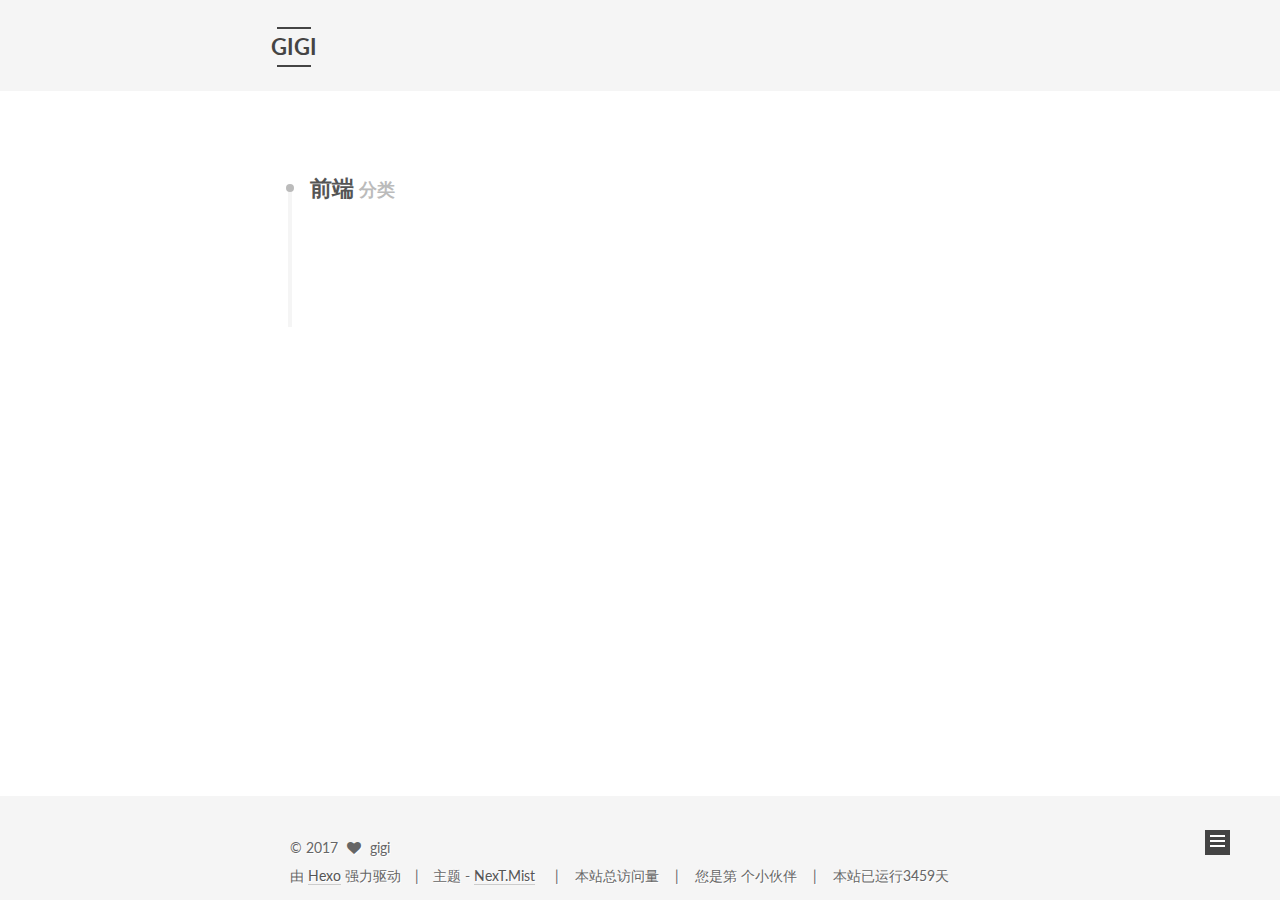
<file: categories/前端/index.html>
<!doctype html>



  


<html class="theme-next mist use-motion" lang="zh-Hans">
<head>
  <meta charset="UTF-8"/>
<meta http-equiv="X-UA-Compatible" content="IE=edge" />
<meta name="viewport" content="width=device-width, initial-scale=1, maximum-scale=1"/>



<meta http-equiv="Cache-Control" content="no-transform" />
<meta http-equiv="Cache-Control" content="no-siteapp" />












  
  
  <link href="/lib/fancybox/source/jquery.fancybox.css?v=2.1.5" rel="stylesheet" type="text/css" />




  
  
  
  

  
    
    
  

  

  

  

  

  
    
    
    <link href="//fonts.googleapis.com/css?family=Lato:300,300italic,400,400italic,700,700italic&subset=latin,latin-ext" rel="stylesheet" type="text/css">
  






<link href="/lib/font-awesome/css/font-awesome.min.css?v=4.6.2" rel="stylesheet" type="text/css" />

<link href="/css/main.css?v=5.1.0" rel="stylesheet" type="text/css" />


  <meta name="keywords" content="Hexo, NexT" />








  <link rel="shortcut icon" type="image/x-icon" href="/favicon.ico?v=5.1.0" />






<meta name="description" content="慎思，笃行">
<meta property="og:type" content="website">
<meta property="og:title" content="GIGI">
<meta property="og:url" content="http://yoursite.com/categories/前端/index.html">
<meta property="og:site_name" content="GIGI">
<meta property="og:description" content="慎思，笃行">
<meta name="twitter:card" content="summary">
<meta name="twitter:title" content="GIGI">
<meta name="twitter:description" content="慎思，笃行">



<script type="text/javascript" id="hexo.configurations">
  var NexT = window.NexT || {};
  var CONFIG = {
    root: '/',
    scheme: 'Mist',
    sidebar: {"position":"left","display":"post"},
    fancybox: true,
    motion: true,
    duoshuo: {
      userId: '13185643',
      author: 'gigi'
    },
    algolia: {
      applicationID: '',
      apiKey: '',
      indexName: '',
      hits: {"per_page":10},
      labels: {"input_placeholder":"Search for Posts","hits_empty":"We didn't find any results for the search: ${query}","hits_stats":"${hits} results found in ${time} ms"}
    }
  };
</script>



  <link rel="canonical" href="http://yoursite.com/categories/前端/"/>





  <title> 分类: 前端 | GIGI </title>
</head>

<body itemscope itemtype="http://schema.org/WebPage" lang="zh-Hans">

  










  
  
    
  

  <div class="container one-collumn sidebar-position-left  ">
    <div class="headband"></div>

    <header id="header" class="header" itemscope itemtype="http://schema.org/WPHeader">
      <div class="header-inner"><div class="site-meta ">
  

  <div class="custom-logo-site-title">
    <a href="/"  class="brand" rel="start">
      <span class="logo-line-before"><i></i></span>
      <span class="site-title">GIGI</span>
      <span class="logo-line-after"><i></i></span>
    </a>
  </div>
    
      <p class="site-subtitle"></p>
    
</div>

<div class="site-nav-toggle">
  <button>
    <span class="btn-bar"></span>
    <span class="btn-bar"></span>
    <span class="btn-bar"></span>
  </button>
</div>

<nav class="site-nav">
  

  
    <ul id="menu" class="menu">
      
        
        <li class="menu-item menu-item-home">
          <a href="/" rel="section">
            
              <i class="menu-item-icon fa fa-fw fa-home"></i> <br />
            
            首页
          </a>
        </li>
      
        
        <li class="menu-item menu-item-categories">
          <a href="/categories" rel="section">
            
              <i class="menu-item-icon fa fa-fw fa-th"></i> <br />
            
            分类
          </a>
        </li>
      
        
        <li class="menu-item menu-item-archives">
          <a href="/archives" rel="section">
            
              <i class="menu-item-icon fa fa-fw fa-archive"></i> <br />
            
            归档
          </a>
        </li>
      
        
        <li class="menu-item menu-item-tags">
          <a href="/tags" rel="section">
            
              <i class="menu-item-icon fa fa-fw fa-tags"></i> <br />
            
            标签
          </a>
        </li>
      
        
        <li class="menu-item menu-item-message">
          <a href="/message" rel="section">
            
              <i class="menu-item-icon fa fa-fw fa-external-link"></i> <br />
            
            留言
          </a>
        </li>
      
        
        <li class="menu-item menu-item-about">
          <a href="/about" rel="section">
            
              <i class="menu-item-icon fa fa-fw fa-user"></i> <br />
            
            关于
          </a>
        </li>
      

      
        <li class="menu-item menu-item-search">
          
            <a href="javascript:;" class="popup-trigger">
          
            
              <i class="menu-item-icon fa fa-search fa-fw"></i> <br />
            
            搜索
          </a>
        </li>
      
    </ul>
  

  
    <div class="site-search">
      
  <div class="popup">
 <span class="search-icon fa fa-search"></span>
 <input type="text" id="local-search-input">
 <div id="local-search-result"></div>
 <span class="popup-btn-close">close</span>
</div>


    </div>
  
</nav>



 </div>
    </header>

    <main id="main" class="main">
      <div class="main-inner">
        <div class="content-wrap">
          <div id="content" class="content">
            

  <section id="posts" class="posts-collapse">
    <div class="collection-title">
      <h2 >
        前端
        <small>分类</small>
      </h2>
    </div>

    
      

  <article class="post post-type-normal" itemscope itemtype="http://schema.org/Article">
    <header class="post-header">

      <h1 class="post-title">
        
            <a class="post-title-link" href="/2017/02/10/Ajax封装/" itemprop="url">
              
                <span itemprop="name">Ajax封装</span>
              
            </a>
        
      </h1>

      <div class="post-meta">
        <time class="post-time" itemprop="dateCreated"
              datetime="2017-02-10T21:44:38+08:00"
              content="2017-02-10" >
          02-10
        </time>
      </div>

    </header>
  </article>


    
  </section>

  


          
          </div>
          


          

        </div>
        
          
  
  <div class="sidebar-toggle">
    <div class="sidebar-toggle-line-wrap">
      <span class="sidebar-toggle-line sidebar-toggle-line-first"></span>
      <span class="sidebar-toggle-line sidebar-toggle-line-middle"></span>
      <span class="sidebar-toggle-line sidebar-toggle-line-last"></span>
    </div>
  </div>

  <aside id="sidebar" class="sidebar">
    <div class="sidebar-inner">

      

      

      <section class="site-overview sidebar-panel sidebar-panel-active">
        <div class="site-author motion-element" itemprop="author" itemscope itemtype="http://schema.org/Person">
          <img class="site-author-image" itemprop="image"
               src="/images/0.jpg"
               alt="gigi" />
          <p class="site-author-name" itemprop="name">gigi</p>
          <p class="site-description motion-element" itemprop="description">慎思，笃行</p>
        </div>
        <nav class="site-state motion-element">
        
          
            <div class="site-state-item site-state-posts">
              <a href="/archives">
                <span class="site-state-item-count">2</span>
                <span class="site-state-item-name">日志</span>
              </a>
            </div>
          

          
            <div class="site-state-item site-state-categories">
              <a href="/categories">
                <span class="site-state-item-count">1</span>
                <span class="site-state-item-name">分类</span>
              </a>
            </div>
          

          

        </nav>

        

        <div class="links-of-author motion-element">
          
        </div>

        
        

        
        

        


      </section>

      

    </div>
  </aside>


        
      </div>
    </main>

    <footer id="footer" class="footer">
      <div class="footer-inner">
        ﻿<div class="copyright" >
  
  &copy; 
  <span itemprop="copyrightYear">2017</span>
  <span class="with-love">
    <i class="fa fa-heart"></i>
  </span>
  <span class="author" itemprop="copyrightHolder">gigi</span>
</div>


<div class="powered-by">
  由 <a class="theme-link" href="https://hexo.io">Hexo</a> 强力驱动
</div>

<div class="theme-info">
  主题 -
  <a class="theme-link" href="https://github.com/iissnan/hexo-theme-next">
    NexT.Mist
  </a>
</div>

<script async src="https://dn-lbstatics.qbox.me/busuanzi/2.3/busuanzi.pure.mini.js"></script>
<span>&nbsp;&nbsp;&nbsp;&nbsp;|&nbsp;&nbsp;&nbsp;</span>
<span>本站总访问量<span><span id="busuanzi_value_site_pv"></span>
<span>&nbsp;&nbsp;&nbsp;|&nbsp;&nbsp;&nbsp;</span>
      <span>您是第</span>
      <span id="busuanzi_value_site_uv"></span>
      <span>个小伙伴</span>


<span>&nbsp;&nbsp;&nbsp;|&nbsp;&nbsp;&nbsp;</span>
<span id="showDays"></span>
<script>
	var birthDay = new Date('02/2/2017');
	var now = new Date();
	var duration = now.getTime() - birthDay.getTime();
	var total= Math.floor(duration / (1000 * 60 * 60 * 24));
	document.getElementById('showDays').innerHTML='本站已运行' + total + '天';
</script>


        

        
      </div>
    </footer>

    <div class="back-to-top">
      <i class="fa fa-arrow-up"></i>
    </div>
  </div>

  

<script type="text/javascript">
  if (Object.prototype.toString.call(window.Promise) !== '[object Function]') {
    window.Promise = null;
  }
</script>









  




  
  <script type="text/javascript" src="/lib/jquery/index.js?v=2.1.3"></script>

  
  <script type="text/javascript" src="/lib/fastclick/lib/fastclick.min.js?v=1.0.6"></script>

  
  <script type="text/javascript" src="/lib/jquery_lazyload/jquery.lazyload.js?v=1.9.7"></script>

  
  <script type="text/javascript" src="/lib/velocity/velocity.min.js?v=1.2.1"></script>

  
  <script type="text/javascript" src="/lib/velocity/velocity.ui.min.js?v=1.2.1"></script>

  
  <script type="text/javascript" src="/lib/fancybox/source/jquery.fancybox.pack.js?v=2.1.5"></script>


  


  <script type="text/javascript" src="/js/src/utils.js?v=5.1.0"></script>

  <script type="text/javascript" src="/js/src/motion.js?v=5.1.0"></script>



  
  

  

  


  <script type="text/javascript" src="/js/src/bootstrap.js?v=5.1.0"></script>



  

  
    
  

  <script type="text/javascript">
    var duoshuoQuery = {short_name:"gigicom"};
    (function() {
      var ds = document.createElement('script');
      ds.type = 'text/javascript';ds.async = true;
      ds.id = 'duoshuo-script';
      ds.src = (document.location.protocol == 'https:' ? 'https:' : 'http:') + '//static.duoshuo.com/embed.js';
      ds.charset = 'UTF-8';
      (document.getElementsByTagName('head')[0]
      || document.getElementsByTagName('body')[0]).appendChild(ds);
    })();
  </script>

  
    
      
      <script src="/lib/ua-parser-js/dist/ua-parser.min.js?v=0.7.9"></script>
      <script src="/js/src/hook-duoshuo.js?v=5.1.0"></script>
    
    
    <script src="/lib/ua-parser-js/dist/ua-parser.min.js?v=0.7.9"></script>
    <script src="/js/src/hook-duoshuo.js"></script>
  












  
  
  <script type="text/javascript">
    // Popup Window;
    var isfetched = false;
    // Search DB path;
    var search_path = "search.xml";
    if (search_path.length == 0) {
      search_path = "search.xml";
    }
    var path = "/" + search_path;
    // monitor main search box;

    function proceedsearch() {
      $("body").append('<div class="popoverlay">').css('overflow', 'hidden');
      $('.popup').toggle();
    }
    // search function;
    var searchFunc = function(path, search_id, content_id) {
      'use strict';
      $.ajax({
        url: path,
        dataType: "xml",
        async: true,
        success: function( xmlResponse ) {
          // get the contents from search data
          isfetched = true;
          $('.popup').detach().appendTo('.header-inner');
          var datas = $( "entry", xmlResponse ).map(function() {
            return {
              title: $( "title", this ).text(),
              content: $("content",this).text(),
              url: $( "url" , this).text()
            };
          }).get();
          var $input = document.getElementById(search_id);
          var $resultContent = document.getElementById(content_id);
          $input.addEventListener('input', function(){
            var matchcounts = 0;
            var str='<ul class=\"search-result-list\">';
            var keywords = this.value.trim().toLowerCase().split(/[\s\-]+/);
            $resultContent.innerHTML = "";
            if (this.value.trim().length > 1) {
              // perform local searching
              datas.forEach(function(data) {
                var isMatch = false;
                var content_index = [];
                var data_title = data.title.trim().toLowerCase();
                var data_content = data.content.trim().replace(/<[^>]+>/g,"").toLowerCase();
                var data_url = decodeURIComponent(data.url);
                var index_title = -1;
                var index_content = -1;
                var first_occur = -1;
                // only match artiles with not empty titles and contents
                if(data_title != '') {
                  keywords.forEach(function(keyword, i) {
                    index_title = data_title.indexOf(keyword);
                    index_content = data_content.indexOf(keyword);
                    if( index_title >= 0 || index_content >= 0 ){
                      isMatch = true;
                      if (i == 0) {
                        first_occur = index_content;
                      }
                    }

                  });
                }
                // show search results
                if (isMatch) {
                  matchcounts += 1;
                  str += "<li><a href='"+ data_url +"' class='search-result-title'>"+ data_title +"</a>";
                  var content = data.content.trim().replace(/<[^>]+>/g,"");
                  if (first_occur >= 0) {
                    // cut out 100 characters
                    var start = first_occur - 20;
                    var end = first_occur + 80;
                    if(start < 0){
                      start = 0;
                    }
                    if(start == 0){
                      end = 50;
                    }
                    if(end > content.length){
                      end = content.length;
                    }
                    var match_content = content.substring(start, end);
                    // highlight all keywords
                    keywords.forEach(function(keyword){
                      var regS = new RegExp(keyword, "gi");
                      match_content = match_content.replace(regS, "<b class=\"search-keyword\">"+keyword+"</b>");
                    });

                    str += "<p class=\"search-result\">" + match_content +"...</p>"
                  }
                  str += "</li>";
                }
              })};
            str += "</ul>";
            if (matchcounts == 0) { str = '<div id="no-result"><i class="fa fa-frown-o fa-5x" /></div>' }
            if (keywords == "") { str = '<div id="no-result"><i class="fa fa-search fa-5x" /></div>' }
            $resultContent.innerHTML = str;
          });
          proceedsearch();
        }
      });}

    // handle and trigger popup window;
    $('.popup-trigger').click(function(e) {
      e.stopPropagation();
      if (isfetched == false) {
        searchFunc(path, 'local-search-input', 'local-search-result');
      } else {
        proceedsearch();
      };
    });

    $('.popup-btn-close').click(function(e){
      $('.popup').hide();
      $(".popoverlay").remove();
      $('body').css('overflow', '');
    });
    $('.popup').click(function(e){
      e.stopPropagation();
    });
  </script>


  

  
  
  <script src="https://cdn1.lncld.net/static/js/av-core-mini-0.6.1.js"></script>
  <script>AV.initialize("", "");</script>
  <script>
    function showTime(Counter) {
      var query = new AV.Query(Counter);
      var entries = [];
      var $visitors = $(".leancloud_visitors");
      $visitors.each(function () {
        entries.push( $(this).attr("id").trim() );
      });
      query.containedIn('url', entries);
      query.find()
        .done(function (results) {
          var COUNT_CONTAINER_REF = '.leancloud-visitors-count';
          var UPDATED_AT = '.leancloud-updated-at'; // �������� ������������ʱ����class
          if (results.length === 0) {
            $visitors.find(COUNT_CONTAINER_REF).text(0);
            return;
          }
          // console.log(results);
          for(var i = 0; i < results.length; i++) {
            var item = results[i];
            var url = item.get('url');
            var time = item.get('time');   // ��ȡ�Ķ���
            var updatedT = item.updatedAt; // �������� ��ȡ��������ʱ�� ��Ҫע������updateT�Ƕ��󲢲����ַ���
            var element = document.getElementById(url);
            $(element).find(COUNT_CONTAINER_REF).text(time);
            // �������� ת�����ڸ�ʽ
            if(updatedT != null && updatedT != '') {
              var a = [updatedT.getFullYear(), updatedT.getMonth() + 1, updatedT.getDate(), updatedT.getHours(), updatedT.getMinutes(), updatedT.getSeconds()];
              for(var j = 0,len = a.length; j < len; j++) {
                  if(a[j] < 10) {
                      a[j] = '0' + a[j];
                  }
              }
              var updateTime = a[0] + '-' + a[1] + '-' + a[2] + ' ' + a[3] + ':' + a[4] + ':' + a[5];
              $(element).find(UPDATED_AT).text(updateTime);
            }
          }
          for(var i = 0; i < entries.length; i++) {
            var url = entries[i];
            var element = document.getElementById(url);
            var countSpan = $(element).find(COUNT_CONTAINER_REF);
            var updatedAtContent = $(element).find(UPDATED_AT);
            if( countSpan.text() == '') {
              countSpan.text(0);
            }
            // �������� ������ҳ������û�и��²�Ĭ��Ϊ��������
            if(updatedAtContent.text() == '') {
              updatedAtContent.text('��������');
            }
            // ����
          }
        })
        .fail(function (object, error) {
          console.log("Error: " + error.code + " " + error.message);
        });
    }
    function addCount(Counter) {
      var $visitors = $(".leancloud_visitors");
      var url = $visitors.attr('id').trim();
      var title = $visitors.attr('data-flag-title').trim();
      var query = new AV.Query(Counter);
      query.equalTo("url", url);
      query.find({
        success: function(results) {
          if (results.length > 0) {
            var counter = results[0];
            counter.fetchWhenSave(true);
            counter.increment("time");
            counter.save(null, {
              success: function(counter) {
                var $element = $(document.getElementById(url));
                $element.find('.leancloud-visitors-count').text(counter.get('time'));
              },
              error: function(counter, error) {
                console.log('Failed to save Visitor num, with error message: ' + error.message);
              }
            });
          } else {
            var newcounter = new Counter();
            /* Set ACL */
            var acl = new AV.ACL();
            acl.setPublicReadAccess(true);
            acl.setPublicWriteAccess(true);
            newcounter.setACL(acl);
            /* End Set ACL */
            newcounter.set("title", title);
            newcounter.set("url", url);
            newcounter.set("time", 1);
            newcounter.save(null, {
              success: function(newcounter) {
                var $element = $(document.getElementById(url));
                $element.find('.leancloud-visitors-count').text(newcounter.get('time'));
              },
              error: function(newcounter, error) {
                console.log('Failed to create');
              }
            });
          }
        },
        error: function(error) {
          console.log('Error:' + error.code + " " + error.message);
        }
      });
    }
    $(function() {
      var Counter = AV.Object.extend("Counter");
      if ($('.leancloud_visitors').length == 1) {
        addCount(Counter);
      } else if ($('.post-title-link').length > 1) {
        showTime(Counter);
      }
    });
  </script>


  

  


</body>
</html>
</file>
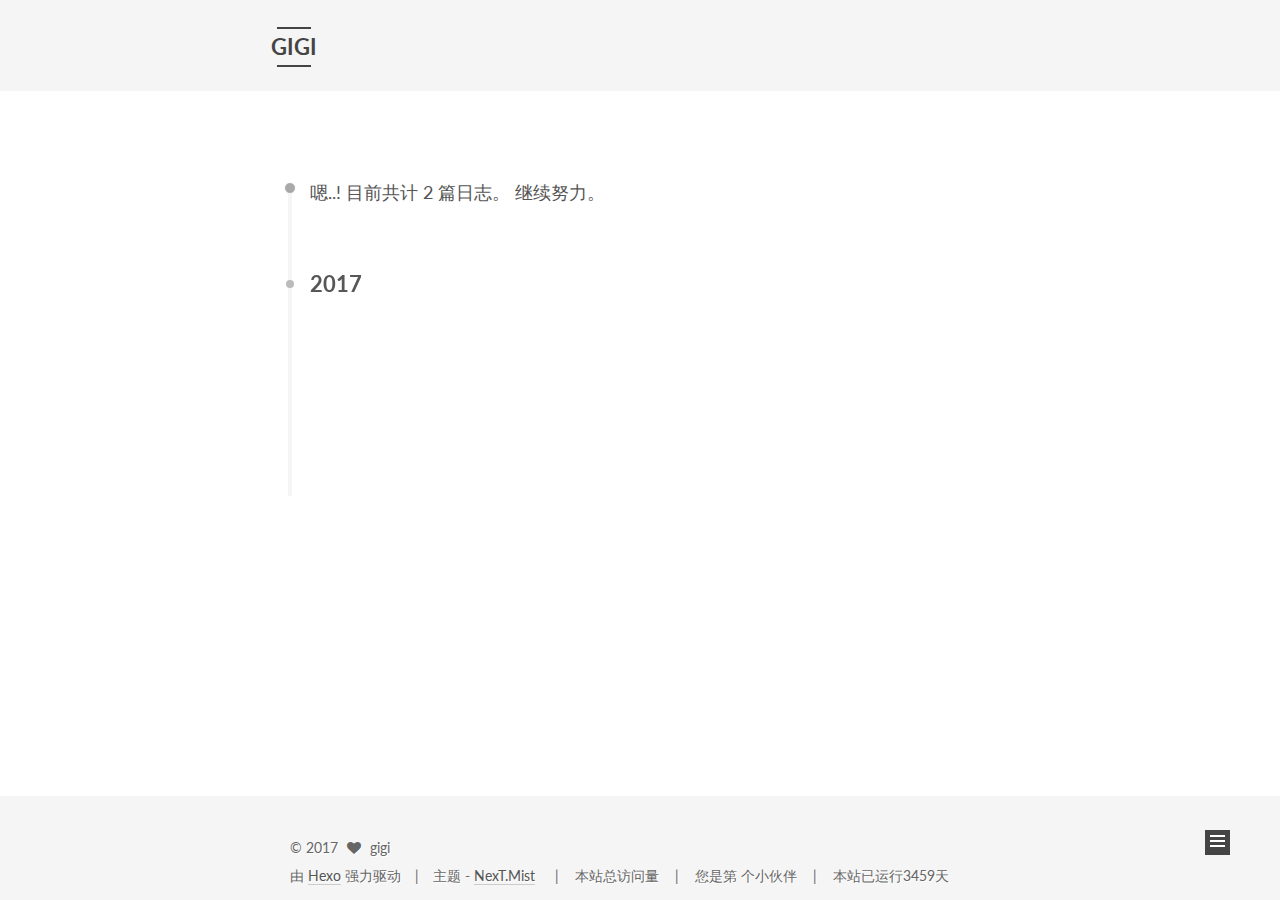
<file: archives/2017/02/index.html>
<!doctype html>



  


<html class="theme-next mist use-motion" lang="zh-Hans">
<head>
  <meta charset="UTF-8"/>
<meta http-equiv="X-UA-Compatible" content="IE=edge" />
<meta name="viewport" content="width=device-width, initial-scale=1, maximum-scale=1"/>



<meta http-equiv="Cache-Control" content="no-transform" />
<meta http-equiv="Cache-Control" content="no-siteapp" />












  
  
  <link href="/lib/fancybox/source/jquery.fancybox.css?v=2.1.5" rel="stylesheet" type="text/css" />




  
  
  
  

  
    
    
  

  

  

  

  

  
    
    
    <link href="//fonts.googleapis.com/css?family=Lato:300,300italic,400,400italic,700,700italic&subset=latin,latin-ext" rel="stylesheet" type="text/css">
  






<link href="/lib/font-awesome/css/font-awesome.min.css?v=4.6.2" rel="stylesheet" type="text/css" />

<link href="/css/main.css?v=5.1.0" rel="stylesheet" type="text/css" />


  <meta name="keywords" content="Hexo, NexT" />








  <link rel="shortcut icon" type="image/x-icon" href="/favicon.ico?v=5.1.0" />






<meta name="description" content="慎思，笃行">
<meta property="og:type" content="website">
<meta property="og:title" content="GIGI">
<meta property="og:url" content="http://yoursite.com/archives/2017/02/index.html">
<meta property="og:site_name" content="GIGI">
<meta property="og:description" content="慎思，笃行">
<meta name="twitter:card" content="summary">
<meta name="twitter:title" content="GIGI">
<meta name="twitter:description" content="慎思，笃行">



<script type="text/javascript" id="hexo.configurations">
  var NexT = window.NexT || {};
  var CONFIG = {
    root: '/',
    scheme: 'Mist',
    sidebar: {"position":"left","display":"post"},
    fancybox: true,
    motion: true,
    duoshuo: {
      userId: '13185643',
      author: 'gigi'
    },
    algolia: {
      applicationID: '',
      apiKey: '',
      indexName: '',
      hits: {"per_page":10},
      labels: {"input_placeholder":"Search for Posts","hits_empty":"We didn't find any results for the search: ${query}","hits_stats":"${hits} results found in ${time} ms"}
    }
  };
</script>



  <link rel="canonical" href="http://yoursite.com/archives/2017/02/"/>





  <title> 归档 | GIGI </title>
</head>

<body itemscope itemtype="http://schema.org/WebPage" lang="zh-Hans">

  










  
  
    
  

  <div class="container one-collumn sidebar-position-left  page-archive  ">
    <div class="headband"></div>

    <header id="header" class="header" itemscope itemtype="http://schema.org/WPHeader">
      <div class="header-inner"><div class="site-meta ">
  

  <div class="custom-logo-site-title">
    <a href="/"  class="brand" rel="start">
      <span class="logo-line-before"><i></i></span>
      <span class="site-title">GIGI</span>
      <span class="logo-line-after"><i></i></span>
    </a>
  </div>
    
      <p class="site-subtitle"></p>
    
</div>

<div class="site-nav-toggle">
  <button>
    <span class="btn-bar"></span>
    <span class="btn-bar"></span>
    <span class="btn-bar"></span>
  </button>
</div>

<nav class="site-nav">
  

  
    <ul id="menu" class="menu">
      
        
        <li class="menu-item menu-item-home">
          <a href="/" rel="section">
            
              <i class="menu-item-icon fa fa-fw fa-home"></i> <br />
            
            首页
          </a>
        </li>
      
        
        <li class="menu-item menu-item-categories">
          <a href="/categories" rel="section">
            
              <i class="menu-item-icon fa fa-fw fa-th"></i> <br />
            
            分类
          </a>
        </li>
      
        
        <li class="menu-item menu-item-archives">
          <a href="/archives" rel="section">
            
              <i class="menu-item-icon fa fa-fw fa-archive"></i> <br />
            
            归档
          </a>
        </li>
      
        
        <li class="menu-item menu-item-tags">
          <a href="/tags" rel="section">
            
              <i class="menu-item-icon fa fa-fw fa-tags"></i> <br />
            
            标签
          </a>
        </li>
      
        
        <li class="menu-item menu-item-message">
          <a href="/message" rel="section">
            
              <i class="menu-item-icon fa fa-fw fa-external-link"></i> <br />
            
            留言
          </a>
        </li>
      
        
        <li class="menu-item menu-item-about">
          <a href="/about" rel="section">
            
              <i class="menu-item-icon fa fa-fw fa-user"></i> <br />
            
            关于
          </a>
        </li>
      

      
        <li class="menu-item menu-item-search">
          
            <a href="javascript:;" class="popup-trigger">
          
            
              <i class="menu-item-icon fa fa-search fa-fw"></i> <br />
            
            搜索
          </a>
        </li>
      
    </ul>
  

  
    <div class="site-search">
      
  <div class="popup">
 <span class="search-icon fa fa-search"></span>
 <input type="text" id="local-search-input">
 <div id="local-search-result"></div>
 <span class="popup-btn-close">close</span>
</div>


    </div>
  
</nav>



 </div>
    </header>

    <main id="main" class="main">
      <div class="main-inner">
        <div class="content-wrap">
          <div id="content" class="content">
            

  <section id="posts" class="posts-collapse">
    <span class="archive-move-on"></span>

    <span class="archive-page-counter">
      
      
      
        
      
      嗯..! 目前共计 2 篇日志。 继续努力。
    </span>

    

      
      
      

      
        
        <div class="collection-title">
          <h2 class="archive-year motion-element" id="archive-year-2017">2017</h2>
        </div>
      
      

      

  <article class="post post-type-normal" itemscope itemtype="http://schema.org/Article">
    <header class="post-header">

      <h1 class="post-title">
        
            <a class="post-title-link" href="/2017/02/10/Ajax封装/" itemprop="url">
              
                <span itemprop="name">Ajax封装</span>
              
            </a>
        
      </h1>

      <div class="post-meta">
        <time class="post-time" itemprop="dateCreated"
              datetime="2017-02-10T21:44:38+08:00"
              content="2017-02-10" >
          02-10
        </time>
      </div>

    </header>
  </article>



    

      
      
      

      
      

      

  <article class="post post-type-normal" itemscope itemtype="http://schema.org/Article">
    <header class="post-header">

      <h1 class="post-title">
        
            <a class="post-title-link" href="/2017/02/02/hello-world/" itemprop="url">
              
                <span itemprop="name">Hello World</span>
              
            </a>
        
      </h1>

      <div class="post-meta">
        <time class="post-time" itemprop="dateCreated"
              datetime="2017-02-02T11:07:15+08:00"
              content="2017-02-02" >
          02-02
        </time>
      </div>

    </header>
  </article>



    

  </section>

  


          
          </div>
          


          

        </div>
        
          
  
  <div class="sidebar-toggle">
    <div class="sidebar-toggle-line-wrap">
      <span class="sidebar-toggle-line sidebar-toggle-line-first"></span>
      <span class="sidebar-toggle-line sidebar-toggle-line-middle"></span>
      <span class="sidebar-toggle-line sidebar-toggle-line-last"></span>
    </div>
  </div>

  <aside id="sidebar" class="sidebar">
    <div class="sidebar-inner">

      

      

      <section class="site-overview sidebar-panel sidebar-panel-active">
        <div class="site-author motion-element" itemprop="author" itemscope itemtype="http://schema.org/Person">
          <img class="site-author-image" itemprop="image"
               src="/images/0.jpg"
               alt="gigi" />
          <p class="site-author-name" itemprop="name">gigi</p>
          <p class="site-description motion-element" itemprop="description">慎思，笃行</p>
        </div>
        <nav class="site-state motion-element">
        
          
            <div class="site-state-item site-state-posts">
              <a href="/archives">
                <span class="site-state-item-count">2</span>
                <span class="site-state-item-name">日志</span>
              </a>
            </div>
          

          
            <div class="site-state-item site-state-categories">
              <a href="/categories">
                <span class="site-state-item-count">1</span>
                <span class="site-state-item-name">分类</span>
              </a>
            </div>
          

          

        </nav>

        

        <div class="links-of-author motion-element">
          
        </div>

        
        

        
        

        


      </section>

      

    </div>
  </aside>


        
      </div>
    </main>

    <footer id="footer" class="footer">
      <div class="footer-inner">
        ﻿<div class="copyright" >
  
  &copy; 
  <span itemprop="copyrightYear">2017</span>
  <span class="with-love">
    <i class="fa fa-heart"></i>
  </span>
  <span class="author" itemprop="copyrightHolder">gigi</span>
</div>


<div class="powered-by">
  由 <a class="theme-link" href="https://hexo.io">Hexo</a> 强力驱动
</div>

<div class="theme-info">
  主题 -
  <a class="theme-link" href="https://github.com/iissnan/hexo-theme-next">
    NexT.Mist
  </a>
</div>

<script async src="https://dn-lbstatics.qbox.me/busuanzi/2.3/busuanzi.pure.mini.js"></script>
<span>&nbsp;&nbsp;&nbsp;&nbsp;|&nbsp;&nbsp;&nbsp;</span>
<span>本站总访问量<span><span id="busuanzi_value_site_pv"></span>
<span>&nbsp;&nbsp;&nbsp;|&nbsp;&nbsp;&nbsp;</span>
      <span>您是第</span>
      <span id="busuanzi_value_site_uv"></span>
      <span>个小伙伴</span>


<span>&nbsp;&nbsp;&nbsp;|&nbsp;&nbsp;&nbsp;</span>
<span id="showDays"></span>
<script>
	var birthDay = new Date('02/2/2017');
	var now = new Date();
	var duration = now.getTime() - birthDay.getTime();
	var total= Math.floor(duration / (1000 * 60 * 60 * 24));
	document.getElementById('showDays').innerHTML='本站已运行' + total + '天';
</script>


        

        
      </div>
    </footer>

    <div class="back-to-top">
      <i class="fa fa-arrow-up"></i>
    </div>
  </div>

  

<script type="text/javascript">
  if (Object.prototype.toString.call(window.Promise) !== '[object Function]') {
    window.Promise = null;
  }
</script>









  




  
  <script type="text/javascript" src="/lib/jquery/index.js?v=2.1.3"></script>

  
  <script type="text/javascript" src="/lib/fastclick/lib/fastclick.min.js?v=1.0.6"></script>

  
  <script type="text/javascript" src="/lib/jquery_lazyload/jquery.lazyload.js?v=1.9.7"></script>

  
  <script type="text/javascript" src="/lib/velocity/velocity.min.js?v=1.2.1"></script>

  
  <script type="text/javascript" src="/lib/velocity/velocity.ui.min.js?v=1.2.1"></script>

  
  <script type="text/javascript" src="/lib/fancybox/source/jquery.fancybox.pack.js?v=2.1.5"></script>


  


  <script type="text/javascript" src="/js/src/utils.js?v=5.1.0"></script>

  <script type="text/javascript" src="/js/src/motion.js?v=5.1.0"></script>



  
  

  
  
    <script type="text/javascript" id="motion.page.archive">
      $('.archive-year').velocity('transition.slideLeftIn');
    </script>
  


  


  <script type="text/javascript" src="/js/src/bootstrap.js?v=5.1.0"></script>



  

  
    
  

  <script type="text/javascript">
    var duoshuoQuery = {short_name:"gigicom"};
    (function() {
      var ds = document.createElement('script');
      ds.type = 'text/javascript';ds.async = true;
      ds.id = 'duoshuo-script';
      ds.src = (document.location.protocol == 'https:' ? 'https:' : 'http:') + '//static.duoshuo.com/embed.js';
      ds.charset = 'UTF-8';
      (document.getElementsByTagName('head')[0]
      || document.getElementsByTagName('body')[0]).appendChild(ds);
    })();
  </script>

  
    
      
      <script src="/lib/ua-parser-js/dist/ua-parser.min.js?v=0.7.9"></script>
      <script src="/js/src/hook-duoshuo.js?v=5.1.0"></script>
    
    
    <script src="/lib/ua-parser-js/dist/ua-parser.min.js?v=0.7.9"></script>
    <script src="/js/src/hook-duoshuo.js"></script>
  












  
  
  <script type="text/javascript">
    // Popup Window;
    var isfetched = false;
    // Search DB path;
    var search_path = "search.xml";
    if (search_path.length == 0) {
      search_path = "search.xml";
    }
    var path = "/" + search_path;
    // monitor main search box;

    function proceedsearch() {
      $("body").append('<div class="popoverlay">').css('overflow', 'hidden');
      $('.popup').toggle();
    }
    // search function;
    var searchFunc = function(path, search_id, content_id) {
      'use strict';
      $.ajax({
        url: path,
        dataType: "xml",
        async: true,
        success: function( xmlResponse ) {
          // get the contents from search data
          isfetched = true;
          $('.popup').detach().appendTo('.header-inner');
          var datas = $( "entry", xmlResponse ).map(function() {
            return {
              title: $( "title", this ).text(),
              content: $("content",this).text(),
              url: $( "url" , this).text()
            };
          }).get();
          var $input = document.getElementById(search_id);
          var $resultContent = document.getElementById(content_id);
          $input.addEventListener('input', function(){
            var matchcounts = 0;
            var str='<ul class=\"search-result-list\">';
            var keywords = this.value.trim().toLowerCase().split(/[\s\-]+/);
            $resultContent.innerHTML = "";
            if (this.value.trim().length > 1) {
              // perform local searching
              datas.forEach(function(data) {
                var isMatch = false;
                var content_index = [];
                var data_title = data.title.trim().toLowerCase();
                var data_content = data.content.trim().replace(/<[^>]+>/g,"").toLowerCase();
                var data_url = decodeURIComponent(data.url);
                var index_title = -1;
                var index_content = -1;
                var first_occur = -1;
                // only match artiles with not empty titles and contents
                if(data_title != '') {
                  keywords.forEach(function(keyword, i) {
                    index_title = data_title.indexOf(keyword);
                    index_content = data_content.indexOf(keyword);
                    if( index_title >= 0 || index_content >= 0 ){
                      isMatch = true;
                      if (i == 0) {
                        first_occur = index_content;
                      }
                    }

                  });
                }
                // show search results
                if (isMatch) {
                  matchcounts += 1;
                  str += "<li><a href='"+ data_url +"' class='search-result-title'>"+ data_title +"</a>";
                  var content = data.content.trim().replace(/<[^>]+>/g,"");
                  if (first_occur >= 0) {
                    // cut out 100 characters
                    var start = first_occur - 20;
                    var end = first_occur + 80;
                    if(start < 0){
                      start = 0;
                    }
                    if(start == 0){
                      end = 50;
                    }
                    if(end > content.length){
                      end = content.length;
                    }
                    var match_content = content.substring(start, end);
                    // highlight all keywords
                    keywords.forEach(function(keyword){
                      var regS = new RegExp(keyword, "gi");
                      match_content = match_content.replace(regS, "<b class=\"search-keyword\">"+keyword+"</b>");
                    });

                    str += "<p class=\"search-result\">" + match_content +"...</p>"
                  }
                  str += "</li>";
                }
              })};
            str += "</ul>";
            if (matchcounts == 0) { str = '<div id="no-result"><i class="fa fa-frown-o fa-5x" /></div>' }
            if (keywords == "") { str = '<div id="no-result"><i class="fa fa-search fa-5x" /></div>' }
            $resultContent.innerHTML = str;
          });
          proceedsearch();
        }
      });}

    // handle and trigger popup window;
    $('.popup-trigger').click(function(e) {
      e.stopPropagation();
      if (isfetched == false) {
        searchFunc(path, 'local-search-input', 'local-search-result');
      } else {
        proceedsearch();
      };
    });

    $('.popup-btn-close').click(function(e){
      $('.popup').hide();
      $(".popoverlay").remove();
      $('body').css('overflow', '');
    });
    $('.popup').click(function(e){
      e.stopPropagation();
    });
  </script>


  

  
  
  <script src="https://cdn1.lncld.net/static/js/av-core-mini-0.6.1.js"></script>
  <script>AV.initialize("", "");</script>
  <script>
    function showTime(Counter) {
      var query = new AV.Query(Counter);
      var entries = [];
      var $visitors = $(".leancloud_visitors");
      $visitors.each(function () {
        entries.push( $(this).attr("id").trim() );
      });
      query.containedIn('url', entries);
      query.find()
        .done(function (results) {
          var COUNT_CONTAINER_REF = '.leancloud-visitors-count';
          var UPDATED_AT = '.leancloud-updated-at'; // �������� ������������ʱ����class
          if (results.length === 0) {
            $visitors.find(COUNT_CONTAINER_REF).text(0);
            return;
          }
          // console.log(results);
          for(var i = 0; i < results.length; i++) {
            var item = results[i];
            var url = item.get('url');
            var time = item.get('time');   // ��ȡ�Ķ���
            var updatedT = item.updatedAt; // �������� ��ȡ��������ʱ�� ��Ҫע������updateT�Ƕ��󲢲����ַ���
            var element = document.getElementById(url);
            $(element).find(COUNT_CONTAINER_REF).text(time);
            // �������� ת�����ڸ�ʽ
            if(updatedT != null && updatedT != '') {
              var a = [updatedT.getFullYear(), updatedT.getMonth() + 1, updatedT.getDate(), updatedT.getHours(), updatedT.getMinutes(), updatedT.getSeconds()];
              for(var j = 0,len = a.length; j < len; j++) {
                  if(a[j] < 10) {
                      a[j] = '0' + a[j];
                  }
              }
              var updateTime = a[0] + '-' + a[1] + '-' + a[2] + ' ' + a[3] + ':' + a[4] + ':' + a[5];
              $(element).find(UPDATED_AT).text(updateTime);
            }
          }
          for(var i = 0; i < entries.length; i++) {
            var url = entries[i];
            var element = document.getElementById(url);
            var countSpan = $(element).find(COUNT_CONTAINER_REF);
            var updatedAtContent = $(element).find(UPDATED_AT);
            if( countSpan.text() == '') {
              countSpan.text(0);
            }
            // �������� ������ҳ������û�и��²�Ĭ��Ϊ��������
            if(updatedAtContent.text() == '') {
              updatedAtContent.text('��������');
            }
            // ����
          }
        })
        .fail(function (object, error) {
          console.log("Error: " + error.code + " " + error.message);
        });
    }
    function addCount(Counter) {
      var $visitors = $(".leancloud_visitors");
      var url = $visitors.attr('id').trim();
      var title = $visitors.attr('data-flag-title').trim();
      var query = new AV.Query(Counter);
      query.equalTo("url", url);
      query.find({
        success: function(results) {
          if (results.length > 0) {
            var counter = results[0];
            counter.fetchWhenSave(true);
            counter.increment("time");
            counter.save(null, {
              success: function(counter) {
                var $element = $(document.getElementById(url));
                $element.find('.leancloud-visitors-count').text(counter.get('time'));
              },
              error: function(counter, error) {
                console.log('Failed to save Visitor num, with error message: ' + error.message);
              }
            });
          } else {
            var newcounter = new Counter();
            /* Set ACL */
            var acl = new AV.ACL();
            acl.setPublicReadAccess(true);
            acl.setPublicWriteAccess(true);
            newcounter.setACL(acl);
            /* End Set ACL */
            newcounter.set("title", title);
            newcounter.set("url", url);
            newcounter.set("time", 1);
            newcounter.save(null, {
              success: function(newcounter) {
                var $element = $(document.getElementById(url));
                $element.find('.leancloud-visitors-count').text(newcounter.get('time'));
              },
              error: function(newcounter, error) {
                console.log('Failed to create');
              }
            });
          }
        },
        error: function(error) {
          console.log('Error:' + error.code + " " + error.message);
        }
      });
    }
    $(function() {
      var Counter = AV.Object.extend("Counter");
      if ($('.leancloud_visitors').length == 1) {
        addCount(Counter);
      } else if ($('.post-title-link').length > 1) {
        showTime(Counter);
      }
    });
  </script>


  

  


</body>
</html>
</file>
<file: css/main.css>
/* normalize.css v3.0.2 | MIT License | git.io/normalize */
html {
  font-family: sans-serif; /* 1 */
  -ms-text-size-adjust: 100%; /* 2 */
  -webkit-text-size-adjust: 100%; /* 2 */
}
body {
  margin: 0;
}
article,
aside,
details,
figcaption,
figure,
footer,
header,
hgroup,
main,
menu,
nav,
section,
summary {
  display: block;
}
audio,
canvas,
progress,
video {
  display: inline-block; /* 1 */
  vertical-align: baseline; /* 2 */
}
audio:not([controls]) {
  display: none;
  height: 0;
}
[hidden],
template {
  display: none;
}
a {
  background-color: transparent;
}
a:active,
a:hover {
  outline: 0;
}
abbr[title] {
  border-bottom: 1px dotted;
}
b,
strong {
  font-weight: bold;
}
dfn {
  font-style: italic;
}
h1 {
  font-size: 2em;
  margin: 0.67em 0;
}
mark {
  background: #ff0;
  color: #000;
}
small {
  font-size: 80%;
}
sub,
sup {
  font-size: 75%;
  line-height: 0;
  position: relative;
  vertical-align: baseline;
}
sup {
  top: -0.5em;
}
sub {
  bottom: -0.25em;
}
img {
  border: 0;
}
svg:not(:root) {
  overflow: hidden;
}
figure {
  margin: 1em 40px;
}
hr {
  -moz-box-sizing: content-box;
  box-sizing: content-box;
  height: 0;
}
pre {
  overflow: auto;
}
code,
kbd,
pre,
samp {
  font-family: monospace, monospace;
  font-size: 1em;
}
button,
input,
optgroup,
select,
textarea {
  color: inherit; /* 1 */
  font: inherit; /* 2 */
  margin: 0; /* 3 */
}
button {
  overflow: visible;
}
button,
select {
  text-transform: none;
}
button,
html input[type="button"],
input[type="reset"],
input[type="submit"] {
  -webkit-appearance: button; /* 2 */
  cursor: pointer; /* 3 */
}
button[disabled],
html input[disabled] {
  cursor: default;
}
button::-moz-focus-inner,
input::-moz-focus-inner {
  border: 0;
  padding: 0;
}
input {
  line-height: normal;
}
input[type="checkbox"],
input[type="radio"] {
  box-sizing: border-box; /* 1 */
  padding: 0; /* 2 */
}
input[type="number"]::-webkit-inner-spin-button,
input[type="number"]::-webkit-outer-spin-button {
  height: auto;
}
input[type="search"] {
  -webkit-appearance: textfield; /* 1 */
  -moz-box-sizing: content-box;
  -webkit-box-sizing: content-box; /* 2 */
  box-sizing: content-box;
}
input[type="search"]::-webkit-search-cancel-button,
input[type="search"]::-webkit-search-decoration {
  -webkit-appearance: none;
}
fieldset {
  border: 1px solid #c0c0c0;
  margin: 0 2px;
  padding: 0.35em 0.625em 0.75em;
}
legend {
  border: 0; /* 1 */
  padding: 0; /* 2 */
}
textarea {
  overflow: auto;
}
optgroup {
  font-weight: bold;
}
table {
  border-collapse: collapse;
  border-spacing: 0;
}
td,
th {
  padding: 0;
}
::selection {
  background: #262a30;
  color: #fff;
}
body {
  position: relative;
  font-family: 'Lato', "PingFang SC", "Microsoft YaHei", sans-serif;
  font-size: 18px;
  line-height: 2;
  color: #555;
  background: #fff;
}
@media (max-width: 767px) {
  body {
    padding-right: 0 !important;
  }
}
@media (min-width: 768px) and (max-width: 991px) {
  body {
    padding-right: 0 !important;
  }
}
@media (min-width: 1600px) {
  body {
    font-size: 16px;
  }
}
h1,
h2,
h3,
h4,
h5,
h6 {
  margin: 0;
  padding: 0;
  font-weight: bold;
  line-height: 1.5;
  font-family: 'Lato', "PingFang SC", "Microsoft YaHei", sans-serif;
}
h2,
h3,
h4,
h5,
h6 {
  margin: 20px 0 15px;
}
h1 {
  font-size: 24px;
}
@media (max-width: 767px) {
  h1 {
    font-size: 20px;
  }
}
h2 {
  font-size: 22px;
}
@media (max-width: 767px) {
  h2 {
    font-size: 18px;
  }
}
h3 {
  font-size: 20px;
}
@media (max-width: 767px) {
  h3 {
    font-size: 16px;
  }
}
h4 {
  font-size: 18px;
}
@media (max-width: 767px) {
  h4 {
    font-size: 14px;
  }
}
h5 {
  font-size: 16px;
}
@media (max-width: 767px) {
  h5 {
    font-size: 12px;
  }
}
h6 {
  font-size: 14px;
}
@media (max-width: 767px) {
  h6 {
    font-size: 10px;
  }
}
p {
  margin: 0 0 25px 0;
}
a {
  color: #555;
  text-decoration: none;
  border-bottom: 1px solid #999;
  word-wrap: break-word;
}
a:hover {
  color: #444;
  border-bottom-color: #444;
}
ul {
  list-style: none;
}
blockquote {
  margin: 0;
  padding: 0;
}
img {
  display: block;
  margin: auto;
  max-width: 100%;
  height: auto;
}
hr {
  margin: 40px 0;
  height: 3px;
  border: none;
  background-color: #ddd;
  background-image: repeating-linear-gradient(-45deg, #fff, #fff 4px, transparent 4px, transparent 8px);
}
blockquote {
  padding: 0 15px;
  color: #666;
  border-left: 4px solid #ddd;
}
blockquote cite::before {
  content: "-";
  padding: 0 5px;
}
dt {
  font-weight: 700;
}
dd {
  margin: 0;
  padding: 0;
}
.text-left {
  text-align: left;
}
.text-center {
  text-align: center;
}
.text-right {
  text-align: right;
}
.text-justify {
  text-align: justify;
}
.text-nowrap {
  white-space: nowrap;
}
.text-lowercase {
  text-transform: lowercase;
}
.text-uppercase {
  text-transform: uppercase;
}
.text-capitalize {
  text-transform: capitalize;
}
.center-block {
  display: block;
  margin-left: auto;
  margin-right: auto;
}
.clearfix:before,
.clearfix:after {
  content: " ";
  display: table;
}
.clearfix:after {
  clear: both;
}
.pullquote {
  width: 45%;
}
.pullquote.left {
  float: left;
  margin-left: 5px;
  margin-right: 10px;
}
.pullquote.right {
  float: right;
  margin-left: 10px;
  margin-right: 5px;
}
.affix.affix.affix {
  position: fixed;
}
.translation {
  margin-top: -20px;
  font-size: 14px;
  color: #999;
}
.scrollbar-measure {
  width: 100px;
  height: 100px;
  overflow: scroll;
  position: absolute;
  top: -9999px;
}
.use-motion .motion-element {
  opacity: 0;
}
#local-search-input {
  padding: 3px;
  border: none;
  text-indent: 14px;
  border-radius: 0;
  width: 140px;
  outline: none;
  border-bottom: 1px solid #999;
  background: inherit;
  opacity: 0.5;
}
#local-search-input:focus {
  opacity: 1;
}
.search-icon {
  position: absolute;
  top: 9px;
}
table {
  margin: 20px 0;
  width: 100%;
  border-collapse: collapse;
  border-spacing: 0;
  border: 1px solid #ddd;
  font-size: 14px;
  table-layout: fixed;
  word-wrap: break-all;
}
table>tbody>tr:nth-of-type(odd) {
  background-color: #f9f9f9;
}
table>tbody>tr:hover {
  background-color: #f5f5f5;
}
caption,
th,
td {
  padding: 8px;
  text-align: left;
  vertical-align: middle;
  font-weight: normal;
}
th,
td {
  border-bottom: 3px solid #ddd;
  border-right: 1px solid #eee;
}
th {
  padding-bottom: 10px;
  font-weight: 700;
}
td {
  border-bottom-width: 1px;
}
html,
body {
  height: 100%;
}
.container {
  position: relative;
  min-height: 100%;
}
.header-inner {
  margin: 0 auto;
  padding: 100px 0 70px;
  width: 700px;
}
@media (min-width: 1600px) {
  .container .header-inner {
    width: 900px;
  }
}
.main {
  padding-bottom: 150px;
}
.main-inner {
  margin: 0 auto;
  width: 700px;
}
@media (min-width: 1600px) {
  .container .main-inner {
    width: 900px;
  }
}
.footer {
  position: absolute;
  left: 0;
  bottom: 0;
  width: 100%;
  min-height: 50px;
}
.footer-inner {
  box-sizing: border-box;
  margin: 20px auto;
  width: 700px;
}
@media (min-width: 1600px) {
  .container .footer-inner {
    width: 900px;
  }
}
pre,
.highlight {
  overflow: auto;
  margin: 20px 0;
  padding: 0;
  font-size: 15px;
  color: #ccc;
  background: #2d2d2d;
  line-height: 1.6;
}
pre,
code {
  font-family: consolas, Menlo, "PingFang SC", "Microsoft YaHei", monospace;
}
code {
  padding: 2px 4px;
  word-wrap: break-word;
  color: #ccc;
  background: #2d2d2d;
  border-radius: 3px;
  font-size: 15px;
}
pre code {
  padding: 0;
  color: #ccc;
  background: none;
  text-shadow: none;
}
.highlight {
  border-radius: 1px;
}
.highlight pre {
  border: none;
  margin: 0;
  padding: 10px 0;
}
.highlight table {
  margin: 0;
  width: auto;
  border: none;
}
.highlight td {
  border: none;
  padding: 0;
}
.highlight figcaption {
  font-size: 1em;
  color: #ccc;
  line-height: 1em;
  margin-bottom: 1em;
}
.highlight figcaption:before,
.highlight figcaption:after {
  content: " ";
  display: table;
}
.highlight figcaption:after {
  clear: both;
}
.highlight figcaption a {
  float: right;
  color: #ccc;
}
.highlight figcaption a:hover {
  border-bottom-color: #ccc;
}
.highlight .gutter pre {
  padding-left: 10px;
  padding-right: 10px;
  color: #999;
  text-align: right;
  background-color: #1b1b1b;
}
.highlight .code pre {
  padding-left: 10px;
  padding-right: 10px;
  background-color: #2d2d2d;
}
.highlight .line {
  height: 20px;
}
.gutter {
  -webkit-user-select: none;
  -moz-user-select: none;
  -ms-user-select: none;
  user-select: none;
}
.gist table {
  width: auto;
}
.gist table td {
  border: none;
}
pre .deletion {
  background: #008000;
}
pre .addition {
  background: #800000;
}
pre .meta {
  color: #c9c;
}
pre .comment {
  color: #999;
}
pre .variable,
pre .attribute,
pre .tag,
pre .regexp,
pre .ruby .constant,
pre .xml .tag .title,
pre .xml .pi,
pre .xml .doctype,
pre .html .doctype,
pre .css .id,
pre .css .class,
pre .css .pseudo {
  color: #f2777a;
}
pre .number,
pre .preprocessor,
pre .built_in,
pre .literal,
pre .params,
pre .constant,
pre .command {
  color: #f99157;
}
pre .ruby .class .title,
pre .css .rules .attribute,
pre .string,
pre .value,
pre .inheritance,
pre .header,
pre .ruby .symbol,
pre .xml .cdata,
pre .special,
pre .number,
pre .formula {
  color: #9c9;
}
pre .title,
pre .css .hexcolor {
  color: #6cc;
}
pre .function,
pre .python .decorator,
pre .python .title,
pre .ruby .function .title,
pre .ruby .title .keyword,
pre .perl .sub,
pre .javascript .title,
pre .coffeescript .title {
  color: #69c;
}
pre .keyword,
pre .javascript .function {
  color: #c9c;
}
.full-image.full-image.full-image {
  border: none;
  max-width: 100%;
  width: auto;
  margin: 20px auto;
}
@media (min-width: 992px) {
  .full-image.full-image.full-image {
    max-width: none;
    width: 110%;
    margin: 25px -5%;
  }
}
.blockquote-center,
.page-home .post-type-quote blockquote,
.page-post-detail .post-type-quote blockquote {
  position: relative;
  margin: 40px 0;
  padding: 0;
  border-left: none;
  text-align: center;
}
.blockquote-center::before,
.page-home .post-type-quote blockquote::before,
.page-post-detail .post-type-quote blockquote::before,
.blockquote-center::after,
.page-home .post-type-quote blockquote::after,
.page-post-detail .post-type-quote blockquote::after {
  position: absolute;
  content: ' ';
  display: block;
  width: 100%;
  height: 24px;
  opacity: 0.2;
  background-repeat: no-repeat;
  background-position: 0 -6px;
  background-size: 22px 22px;
}
.blockquote-center::before,
.page-home .post-type-quote blockquote::before,
.page-post-detail .post-type-quote blockquote::before {
  top: -20px;
  background-image: url("../images/quote-l.svg");
  border-top: 1px solid #ccc;
}
.blockquote-center::after,
.page-home .post-type-quote blockquote::after,
.page-post-detail .post-type-quote blockquote::after {
  bottom: -20px;
  background-image: url("../images/quote-r.svg");
  border-bottom: 1px solid #ccc;
  background-position: 100% 8px;
}
.blockquote-center p,
.page-home .post-type-quote blockquote p,
.page-post-detail .post-type-quote blockquote p,
.blockquote-center div,
.page-home .post-type-quote blockquote div,
.page-post-detail .post-type-quote blockquote div {
  text-align: center;
}
.post .post-body .group-picture img {
  box-sizing: border-box;
  padding: 0 3px;
  border: none;
}
.post .group-picture-row {
  overflow: hidden;
  margin-top: 6px;
}
.post .group-picture-row:first-child {
  margin-top: 0;
}
.post .group-picture-column {
  float: left;
}
.page-post-detail .post-body .group-picture-column {
  float: none;
  margin-top: 10px;
  width: auto !important;
}
.page-post-detail .post-body .group-picture-column img {
  margin: 0 auto;
}
.page-archive .group-picture-container {
  overflow: hidden;
}
.page-archive .group-picture-row {
  float: left;
}
.page-archive .group-picture-row:first-child {
  margin-top: 6px;
}
.page-archive .group-picture-column {
  max-width: 150px;
  max-height: 150px;
}
.note {
  padding: 20px;
  margin: 20px 0;
  border: 1px solid #eee;
  border-left-width: 5px;
  border-radius: 3px;
}
.note h2,
.note h3,
.note h4,
.note h5,
.note h6 {
  margin-top: 0;
  margin-bottom: 5px;
}
.note p:last-child {
  margin-bottom: 0;
}
.note code {
  border-radius: 3px;
}
.note+.note {
  margin-top: -5px;
}
.default {
  border-left-color: #777;
}
.default h2,
.default h3,
.default h4,
.default h5,
.default h6 {
  color: #777;
}
.primary {
  border-left-color: #428bca;
}
.primary h2,
.primary h3,
.primary h4,
.primary h5,
.primary h6 {
  color: #428bca;
}
.success {
  border-left-color: #5cb85c;
}
.success h2,
.success h3,
.success h4,
.success h5,
.success h6 {
  color: #5cb85c;
}
.danger {
  border-left-color: #d9534f;
}
.danger h2,
.danger h3,
.danger h4,
.danger h5,
.danger h6 {
  color: #d9534f;
}
.warning {
  border-left-color: #f0ad4e;
}
.warning h2,
.warning h3,
.warning h4,
.warning h5,
.warning h6 {
  color: #f0ad4e;
}
.info {
  border-left-color: #5bc0de;
}
.info h2,
.info h3,
.info h4,
.info h5,
.info h6 {
  color: #5bc0de;
}
.btn {
  display: inline-block;
  padding: 0 20px;
  font-size: 14px;
  color: #fff;
  background: #444;
  border: 2px solid #444;
  text-decoration: none;
  border-radius: 0;
  transition-property: background-color;
  transition-duration: 0.2s;
  transition-timing-function: ease-in-out;
  transition-delay: 0s;
}
.btn:hover,
.post-more-link .btn:hover {
  border-color: #444;
  color: #444;
  background: #fff;
}
.btn-bar {
  display: block;
  width: 22px;
  height: 2px;
  background: #555;
  border-radius: 1px;
}
.btn-bar+.btn-bar {
  margin-top: 4px;
}
.pagination {
  margin: 120px 0 40px;
  text-align: center;
  border-top: 1px solid #eee;
}
.page-number-basic,
.pagination .prev,
.pagination .next,
.pagination .page-number,
.pagination .space {
  display: inline-block;
  position: relative;
  top: -1px;
  margin: 0 10px;
  padding: 0 10px;
  line-height: 30px;
}
@media (max-width: 767px) {
  .page-number-basic,
  .pagination .prev,
  .pagination .next,
  .pagination .page-number,
  .pagination .space {
    margin: 0 5px;
  }
}
.pagination .prev,
.pagination .next,
.pagination .page-number {
  border-bottom: 0;
  border-top: 1px solid #eee;
  transition-property: border-color;
  transition-duration: 0.2s;
  transition-timing-function: ease-in-out;
  transition-delay: 0s;
}
.pagination .prev:hover,
.pagination .next:hover,
.pagination .page-number:hover {
  border-top-color: #444;
}
.pagination .space {
  padding: 0;
  margin: 0;
}
.pagination .prev {
  margin-left: 0;
}
.pagination .next {
  margin-right: 0;
}
.pagination .page-number.current {
  color: #fff;
  background: #ccc;
  border-top-color: #ccc;
}
@media (max-width: 767px) {
  .pagination {
    border-top: none;
  }
  .pagination .prev,
  .pagination .next,
  .pagination .page-number {
    margin-bottom: 10px;
    border-top: 0;
    border-bottom: 1px solid #eee;
  }
  .pagination .prev:hover,
  .pagination .next:hover,
  .pagination .page-number:hover {
    border-bottom-color: #444;
  }
}
.comments {
  margin: 60px 20px 0;
}
.tag-cloud {
  text-align: center;
}
.tag-cloud a {
  display: inline-block;
  margin: 10px;
}
.back-to-top {
  box-sizing: border-box;
  position: fixed;
  bottom: -100px;
  right: 50px;
  z-index: 1050;
  padding: 0 6px;
  width: 25px;
  background: #444;
  font-size: 12px;
  opacity: 1;
  color: #fff;
  cursor: pointer;
  text-align: center;
  -webkit-transform: translateZ(0);
  transition-property: bottom;
  transition-duration: 0.2s;
  transition-timing-function: ease-in-out;
  transition-delay: 0s;
}
@media (max-width: 767px) {
  .back-to-top {
    display: none;
  }
}
@media (min-width: 768px) and (max-width: 991px) {
  .back-to-top {
    display: none;
  }
}
.back-to-top.back-to-top-on {
  bottom: 19px;
}
.header {
  background: #fff;
}
.header-inner {
  position: relative;
}
.headband {
  height: 3px;
  background: #444;
}
.site-meta {
  margin: 0;
  text-align: left;
}
@media (max-width: 767px) {
  .site-meta {
    text-align: center;
  }
}
.brand {
  position: relative;
  display: inline-block;
  padding: 0 40px;
  color: #444;
  background: #444;
  border-bottom: none;
}
.brand:hover {
  color: #444;
}
.logo {
  display: inline-block;
  margin-right: 5px;
  line-height: 36px;
  vertical-align: top;
}
.site-title {
  display: inline-block;
  vertical-align: top;
  line-height: 36px;
  font-size: 16px;
  font-weight: normal;
  font-family: 'Lato', "PingFang SC", "Microsoft YaHei", sans-serif;
}
.site-subtitle {
  margin-top: 10px;
  font-size: 13px;
  color: #999;
}
.use-motion .brand {
  opacity: 0;
}
.use-motion .logo,
.use-motion .site-title,
.use-motion .site-subtitle {
  opacity: 0;
  position: relative;
  top: -10px;
}
.site-nav-toggle {
  display: none;
  position: absolute;
  top: 10px;
  left: 10px;
}
@media (max-width: 767px) {
  .site-nav-toggle {
    display: block;
  }
}
.site-nav-toggle button {
  margin-top: 2px;
  padding: 9px 10px;
  background: transparent;
  border: none;
}
@media (max-width: 767px) {
  .site-nav {
    display: none;
    margin: 0 -10px;
    padding: 0 10px;
    clear: both;
    border-top: 1px solid #ddd;
  }
}
@media (min-width: 768px) and (max-width: 991px) {
  .site-nav {
    display: block !important;
  }
}
@media (min-width: 992px) {
  .site-nav {
    display: block !important;
  }
}
.menu {
  margin-top: 20px;
  padding-left: 0;
  text-align: center;
}
.menu .menu-item {
  display: inline-block;
  margin: 0 10px;
}
@media screen and (max-width: 767px) {
  .menu .menu-item {
    margin-top: 10px;
  }
}
.menu .menu-item a {
  display: block;
  font-size: 13px;
  text-transform: capitalize;
  line-height: inherit;
  border-bottom: 1px solid transparent;
  transition-property: border-color;
  transition-duration: 0.2s;
  transition-timing-function: ease-in-out;
  transition-delay: 0s;
}
.menu .menu-item a:hover {
  border-bottom-color: #444;
}
.menu .menu-item .fa {
  margin-right: 5px;
}
.use-motion .menu-item {
  opacity: 0;
}
.post-body {
  font-family: 'Lato', "PingFang SC", "Microsoft YaHei", sans-serif;
}
@media (max-width: 767px) {
  .post-body {
    word-break: break-word;
  }
}
.post-body .fancybox img {
  display: block !important;
  margin: 0 auto;
  cursor: pointer;
  cursor: zoom-in;
  cursor: -webkit-zoom-in;
}
.post-body .image-caption,
.post-body .figure .caption {
  margin: 10px auto 15px;
  text-align: center;
  font-size: 18px;
  color: #999;
  font-weight: bold;
  line-height: 1;
}
.post-sticky-flag {
  display: inline-block;
  font-size: 16px;
  -ms-transform: rotate(30deg);
  -webkit-transform: rotate(30deg);
  -moz-transform: rotate(30deg);
  -ms-transform: rotate(30deg);
  -o-transform: rotate(30deg);
  transform: rotate(30deg);
}
.posts-expand {
  padding-top: 40px;
}
@media (max-width: 767px) {
  .posts-expand {
    margin: 0 20px;
  }
  .post-body pre,
  .post-body .highlight {
    padding: 10px;
  }
  .post-body pre .gutter pre,
  .post-body .highlight .gutter pre {
    padding-right: 10px;
  }
}
@media (min-width: 992px) {
  .posts-expand .post-body {
    text-align: justify;
  }
}
.posts-expand .post-body h2,
.posts-expand .post-body h3,
.posts-expand .post-body h4,
.posts-expand .post-body h5,
.posts-expand .post-body h6 {
  padding-top: 10px;
}
.posts-expand .post-body h2 .header-anchor,
.posts-expand .post-body h3 .header-anchor,
.posts-expand .post-body h4 .header-anchor,
.posts-expand .post-body h5 .header-anchor,
.posts-expand .post-body h6 .header-anchor {
  float: right;
  margin-left: 10px;
  color: #ccc;
  border-bottom-style: none;
  visibility: hidden;
}
.posts-expand .post-body h2 .header-anchor:hover,
.posts-expand .post-body h3 .header-anchor:hover,
.posts-expand .post-body h4 .header-anchor:hover,
.posts-expand .post-body h5 .header-anchor:hover,
.posts-expand .post-body h6 .header-anchor:hover {
  color: inherit;
}
.posts-expand .post-body h2:hover .header-anchor,
.posts-expand .post-body h3:hover .header-anchor,
.posts-expand .post-body h4:hover .header-anchor,
.posts-expand .post-body h5:hover .header-anchor,
.posts-expand .post-body h6:hover .header-anchor {
  visibility: visible;
}
.posts-expand .post-body ul li {
  list-style: circle;
}
.posts-expand .post-body img {
  box-sizing: border-box;
  margin: auto;
  padding: 3px;
  border: 1px solid #ddd;
}
.posts-expand .fancybox img {
  margin: 0 auto;
}
@media (max-width: 767px) {
  .posts-collapse {
    margin: 0 20px;
  }
  .posts-collapse .post-title,
  .posts-collapse .post-meta {
    display: block;
    width: auto;
    text-align: left;
  }
}
.posts-collapse {
  position: relative;
  z-index: 1010;
  margin-left: 0;
}
.posts-collapse::after {
  content: " ";
  position: absolute;
  top: 20px;
  left: 0;
  margin-left: -2px;
  width: 4px;
  height: 100%;
  background: #f5f5f5;
  z-index: -1;
}
@media (max-width: 767px) {
  .posts-collapse {
    margin: 0 20px;
  }
}
.posts-collapse .collection-title {
  position: relative;
  margin: 60px 0;
}
.posts-collapse .collection-title h2 {
  margin-left: 20px;
}
.posts-collapse .collection-title small {
  color: #bbb;
}
.posts-collapse .collection-title::before {
  content: " ";
  position: absolute;
  left: 0;
  top: 50%;
  margin-left: -4px;
  margin-top: -4px;
  width: 8px;
  height: 8px;
  background: #bbb;
  border-radius: 50%;
}
.posts-collapse .post {
  margin: 30px 0;
}
.posts-collapse .post-header {
  position: relative;
  transition-duration: 0.2s;
  transition-timing-function: ease-in-out;
  transition-delay: 0s;
  transition-property: border;
  border-bottom: 1px dashed #ccc;
}
.posts-collapse .post-header::before {
  content: " ";
  position: absolute;
  left: 0;
  top: 12px;
  width: 6px;
  height: 6px;
  margin-left: -4px;
  background: #bbb;
  border-radius: 50%;
  border: 1px solid #fff;
  transition-duration: 0.2s;
  transition-timing-function: ease-in-out;
  transition-delay: 0s;
  transition-property: background;
}
.posts-collapse .post-header:hover {
  border-bottom-color: #666;
}
.posts-collapse .post-header:hover::before {
  background: #444;
}
.posts-collapse .post-meta {
  position: absolute;
  font-size: 12px;
  left: 20px;
  top: 5px;
}
.posts-collapse .post-comments-count {
  display: none;
}
.posts-collapse .post-title {
  margin-left: 60px;
  font-size: 16px;
  font-weight: normal;
  line-height: inherit;
}
.posts-collapse .post-title::after {
  margin-left: 3px;
  opacity: 0.6;
}
.posts-collapse .post-title a {
  color: #666;
  border-bottom: none;
}
.page-home .post-type-quote .post-header,
.page-post-detail .post-type-quote .post-header,
.page-home .post-type-quote .post-tags,
.page-post-detail .post-type-quote .post-tags {
  display: none;
}
.posts-expand .post-title {
  font-size: 26px;
  text-align: center;
  word-break: break-word;
  font-weight: 400;
}
@media (max-width: 767px) {
  .posts-expand .post-title {
    font-size: 22px;
  }
}
.posts-expand .post-title-link {
  display: inline-block;
  position: relative;
  color: #555;
  border-bottom: none;
  line-height: 1.2;
  vertical-align: top;
}
.posts-expand .post-title-link::before {
  content: "";
  position: absolute;
  width: 100%;
  height: 2px;
  bottom: 0;
  left: 0;
  background-color: #000;
  visibility: hidden;
  -webkit-transform: scaleX(0);
  -moz-transform: scaleX(0);
  -ms-transform: scaleX(0);
  -o-transform: scaleX(0);
  transform: scaleX(0);
  transition-duration: 0.2s;
  transition-timing-function: ease-in-out;
  transition-delay: 0s;
}
.posts-expand .post-title-link:hover::before {
  visibility: visible;
  -webkit-transform: scaleX(1);
  -moz-transform: scaleX(1);
  -ms-transform: scaleX(1);
  -o-transform: scaleX(1);
  transform: scaleX(1);
}
.posts-expand .post-title-link .fa {
  font-size: 16px;
}
.posts-expand .post-meta {
  margin: 3px 0 60px 0;
  color: #999;
  font-family: 'Lato', "PingFang SC", "Microsoft YaHei", sans-serif;
  font-size: 12px;
  text-align: center;
}
.posts-expand .post-meta .post-category-list {
  display: inline-block;
  margin: 0;
  padding: 3px;
}
.posts-expand .post-meta .post-category-list-link {
  color: #999;
}
.posts-expand .post-meta .post-description {
  font-size: 14px;
  margin-top: 2px;
}
.post-meta-divider {
  margin: 0 0.5em;
}
.post-meta-item-icon {
  margin-right: 3px;
}
@media (min-width: 768px) and (max-width: 991px) {
  .post-meta-item-icon {
    display: inline-block;
  }
}
@media (max-width: 767px) {
  .post-meta-item-icon {
    display: inline-block;
  }
}
@media (min-width: 768px) and (max-width: 991px) {
  .post-meta-item-text {
    display: none;
  }
}
@media (max-width: 767px) {
  .post-meta-item-text {
    display: none;
  }
}
@media (max-width: 767px) {
  .posts-expand .post-comments-count {
    display: none;
  }
}
.post-more-link {
  margin-top: 50px;
}
.post-more-link .btn {
  color: #555;
  font-size: 14px;
  background: transparent;
  border-radius: 0;
  line-height: 2;
  margin: 0 4px 8px 4px;
}
.post-more-link .fa-fw {
  width: 1.285714285714286em;
  text-align: left;
}
.posts-expand .post-tags {
  margin-top: 40px;
  text-align: center;
}
.posts-expand .post-tags a {
  display: inline-block;
  margin-right: 10px;
  font-size: 13px;
}
.post-nav {
  display: table;
  margin-top: 60px;
  width: 100%;
  border-top: 1px solid #eee;
}
.post-nav-divider {
  display: table-cell;
  width: 10%;
}
.post-nav-item {
  display: table-cell;
  padding: 10px 0 0 0;
  width: 45%;
  vertical-align: top;
}
.post-nav-item a {
  position: relative;
  display: block;
  line-height: 25px;
  font-size: 14px;
  color: #555;
  border-bottom: none;
}
.post-nav-item a:hover {
  color: #444;
  border-bottom: none;
}
.post-nav-item a:active {
  top: 2px;
}
.post-nav-item .fa {
  position: absolute;
  top: 8px;
  left: 0;
  font-size: 12px;
}
.post-nav-next a {
  padding-left: 15px;
}
.post-nav-prev {
  text-align: right;
}
.post-nav-prev a {
  padding-right: 15px;
}
.post-nav-prev .fa {
  right: 0;
  left: auto;
}
.posts-expand .post-eof {
  display: block;
  margin: 80px auto 60px;
  width: 8%;
  height: 1px;
  background: #ccc;
  text-align: center;
}
.post:last-child .post-eof.post-eof.post-eof {
  display: none;
}
.post-gallery {
  display: table;
  table-layout: fixed;
  width: 100%;
  border-collapse: separate;
}
.post-gallery-row {
  display: table-row;
}
.post-gallery .post-gallery-img {
  display: table-cell;
  text-align: center;
  vertical-align: middle;
  border: none;
}
.post-gallery .post-gallery-img img {
  max-width: 100%;
  max-height: 100%;
  border: none;
}
.fancybox-close,
.fancybox-close:hover {
  border: none;
}
#rewardButton {
  cursor: pointer;
  border: 0;
  outline: 0;
  border-radius: 100%;
  padding: 0;
  margin: 0;
  letter-spacing: normal;
  text-transform: none;
  text-indent: 0px;
  text-shadow: none;
}
#rewardButton span {
  display: inline-block;
  width: 80px;
  height: 35px;
  border-radius: 5px;
  color: #fff;
  font-weight: 400;
  font-style: normal;
  font-variant: normal;
  font-stretch: normal;
  font-size: 18px;
  font-family: "Microsoft Yahei";
  background: #f44336;
}
#rewardButton span:hover {
  background: #f7877f;
}
#QR {
  padding-top: 20px;
}
#QR a {
  border: 0;
}
#QR img {
  width: 180px;
  max-width: 100%;
  display: inline-block;
  margin: 0.8em 2em 0 2em;
}
#wechat:hover p {
  animation: roll 0.1s infinite linear;
  -webkit-animation: roll 0.1s infinite linear;
  -moz-animation: roll 0.1s infinite linear;
}
#alipay:hover p {
  animation: roll 0.1s infinite linear;
  -webkit-animation: roll 0.1s infinite linear;
  -moz-animation: roll 0.1s infinite linear;
}
@-moz-keyframes roll {
  from {
    -webkit-transform: rotateZ(30deg);
    -moz-transform: rotateZ(30deg);
    -ms-transform: rotateZ(30deg);
    -o-transform: rotateZ(30deg);
    transform: rotateZ(30deg);
  }
  to {
    -webkit-transform: rotateZ(-30deg);
    -moz-transform: rotateZ(-30deg);
    -ms-transform: rotateZ(-30deg);
    -o-transform: rotateZ(-30deg);
    transform: rotateZ(-30deg);
  }
}
@-webkit-keyframes roll {
  from {
    -webkit-transform: rotateZ(30deg);
    -moz-transform: rotateZ(30deg);
    -ms-transform: rotateZ(30deg);
    -o-transform: rotateZ(30deg);
    transform: rotateZ(30deg);
  }
  to {
    -webkit-transform: rotateZ(-30deg);
    -moz-transform: rotateZ(-30deg);
    -ms-transform: rotateZ(-30deg);
    -o-transform: rotateZ(-30deg);
    transform: rotateZ(-30deg);
  }
}
@-o-keyframes roll {
  from {
    -webkit-transform: rotateZ(30deg);
    -moz-transform: rotateZ(30deg);
    -ms-transform: rotateZ(30deg);
    -o-transform: rotateZ(30deg);
    transform: rotateZ(30deg);
  }
  to {
    -webkit-transform: rotateZ(-30deg);
    -moz-transform: rotateZ(-30deg);
    -ms-transform: rotateZ(-30deg);
    -o-transform: rotateZ(-30deg);
    transform: rotateZ(-30deg);
  }
}
@keyframes roll {
  from {
    -webkit-transform: rotateZ(30deg);
    -moz-transform: rotateZ(30deg);
    -ms-transform: rotateZ(30deg);
    -o-transform: rotateZ(30deg);
    transform: rotateZ(30deg);
  }
  to {
    -webkit-transform: rotateZ(-30deg);
    -moz-transform: rotateZ(-30deg);
    -ms-transform: rotateZ(-30deg);
    -o-transform: rotateZ(-30deg);
    transform: rotateZ(-30deg);
  }
}
.sidebar {
  position: fixed;
  right: 0;
  top: 0;
  bottom: 0;
  width: 0;
  z-index: 1040;
  box-shadow: inset 0 2px 6px #000;
  background: #444;
  -webkit-transform: translateZ(0);
}
.sidebar a {
  color: #999;
  border-bottom-color: #555;
}
.sidebar a:hover {
  color: #eee;
}
@media (min-width: 768px) and (max-width: 991px) {
  .sidebar {
    display: none !important;
  }
}
@media (max-width: 767px) {
  .sidebar {
    display: none !important;
  }
}
.sidebar-inner {
  position: relative;
  padding: 20px 10px;
  color: #999;
  text-align: center;
}
.sidebar-toggle {
  position: fixed;
  right: 50px;
  bottom: 45px;
  width: 15px;
  height: 15px;
  padding: 5px;
  background: #444;
  line-height: 0;
  z-index: 1050;
  cursor: pointer;
  -webkit-transform: translateZ(0);
}
@media (min-width: 768px) and (max-width: 991px) {
  .sidebar-toggle {
    display: none;
  }
}
@media (max-width: 767px) {
  .sidebar-toggle {
    display: none;
  }
}
.sidebar-toggle-line {
  position: relative;
  display: inline-block;
  vertical-align: top;
  height: 2px;
  width: 100%;
  background: #fff;
  margin-top: 3px;
}
.sidebar-toggle-line:first-child {
  margin-top: 0;
}
.site-author-image {
  display: block;
  margin: 0 auto;
  padding: 2px;
  max-width: 96px;
  height: auto;
  border: 2px solid #333;
}
.site-author-name {
  margin: 5px 0 0;
  text-align: center;
  color: #f5f5f5;
  font-weight: normal;
}
.site-description {
  margin-top: 5px;
  text-align: center;
  font-size: 14px;
  color: #999;
}
.site-state {
  overflow: hidden;
  line-height: 1.4;
  white-space: nowrap;
  text-align: center;
}
.site-state-item {
  display: inline-block;
  padding: 0 15px;
  border-left: 1px solid #333;
}
.site-state-item:first-child {
  border-left: none;
}
.site-state-item a {
  border-bottom: none;
}
.site-state-item-count {
  display: block;
  text-align: center;
  color: inherit;
  font-weight: 600;
  font-size: 18px;
}
.site-state-item-name {
  font-size: 13px;
  color: inherit;
}
.feed-link {
  margin-top: 20px;
}
.feed-link a {
  display: inline-block;
  padding: 0 15px;
  color: #fc6423;
  border: 1px solid #fc6423;
  border-radius: 4px;
}
.feed-link a i {
  color: #fc6423;
  font-size: 14px;
}
.feed-link a:hover {
  color: #fff;
  background: #fc6423;
}
.feed-link a:hover i {
  color: #fff;
}
.links-of-author {
  margin-top: 20px;
}
.links-of-author a {
  display: inline-block;
  vertical-align: middle;
  margin-right: 10px;
  margin-bottom: 10px;
  border-bottom-color: #555;
  font-size: 13px;
}
.links-of-author a:before {
  display: inline-block;
  vertical-align: middle;
  margin-right: 3px;
  content: " ";
  width: 4px;
  height: 4px;
  border-radius: 50%;
  background: #ff6e42;
}
.links-of-blogroll {
  font-size: 13px;
}
.links-of-blogroll-title {
  margin-top: 20px;
  font-size: 14px;
  font-weight: 600;
}
.links-of-blogroll-list {
  margin: 0;
  padding: 0;
}
.links-of-blogroll-item {
  padding: 2px 10px;
}
.sidebar-nav {
  margin: 0 0 20px;
  padding-left: 0;
}
.sidebar-nav li {
  display: inline-block;
  cursor: pointer;
  border-bottom: 1px solid transparent;
  font-size: 14px;
  color: #555;
}
.sidebar-nav li:hover {
  color: #f5f5f5;
}
.page-post-detail .sidebar-nav-toc {
  padding: 0 5px;
}
.page-post-detail .sidebar-nav-overview {
  margin-left: 10px;
}
.sidebar-nav .sidebar-nav-active {
  color: #87daff;
  border-bottom-color: #87daff;
}
.sidebar-nav .sidebar-nav-active:hover {
  color: #87daff;
}
.sidebar-panel {
  display: none;
}
.sidebar-panel-active {
  display: block;
}
.post-toc-empty {
  font-size: 14px;
  color: #666;
}
.post-toc-wrap {
  overflow: hidden;
}
.post-toc {
  overflow: auto;
}
.post-toc ol {
  margin: 0;
  padding: 0 2px 5px 10px;
  text-align: left;
  list-style: none;
  font-size: 14px;
}
.post-toc ol > ol {
  padding-left: 0;
}
.post-toc ol a {
  transition-duration: 0.2s;
  transition-timing-function: ease-in-out;
  transition-delay: 0s;
  transition-property: all;
  color: #999;
  border-bottom-color: #555;
}
.post-toc ol a:hover {
  color: #ccc;
  border-bottom-color: #ccc;
}
.post-toc .nav-item {
  overflow: hidden;
  text-overflow: ellipsis;
  white-space: nowrap;
  line-height: 1.8;
}
.post-toc .nav .nav-child {
  display: none;
}
.post-toc .nav .active > .nav-child {
  display: block;
}
.post-toc .nav .active-current > .nav-child {
  display: block;
}
.post-toc .nav .active-current > .nav-child > .nav-item {
  display: block;
}
.post-toc .nav .active > a {
  color: #87daff;
  border-bottom-color: #87daff;
}
.post-toc .nav .active-current > a {
  color: #87daff;
}
.post-toc .nav .active-current > a:hover {
  color: #87daff;
}
.footer {
  font-size: 14px;
  color: #999;
  text-shadow: #fff 1px 1px 0px;
}
.footer img {
  border: none;
}
.footer-inner {
  text-align: center;
}
.with-love {
  display: inline-block;
  margin: 0 5px;
}
.powered-by,
.theme-info {
  display: inline-block;
}
.powered-by {
  margin-right: 10px;
}
.powered-by::after {
  content: "|";
  padding-left: 10px;
}
.cc-license {
  margin-top: 10px;
  text-align: center;
}
.cc-license .cc-opacity {
  opacity: 0.7;
  border-bottom: none;
}
.cc-license .cc-opacity:hover {
  opacity: 0.9;
}
.cc-license img {
  display: inline-block;
}
.theme-next #ds-thread #ds-reset {
  color: #555;
}
.theme-next #ds-thread #ds-reset .ds-replybox {
  margin-bottom: 30px;
}
.theme-next #ds-thread #ds-reset .ds-replybox .ds-avatar,
.theme-next #ds-reset .ds-avatar img {
  box-shadow: none;
}
.theme-next #ds-thread #ds-reset .ds-textarea-wrapper {
  border-color: #c7d4e1;
  background: none;
  border-top-right-radius: 3px;
  border-top-left-radius: 3px;
}
.theme-next #ds-thread #ds-reset .ds-textarea-wrapper textarea {
  height: 60px;
}
.theme-next #ds-reset .ds-rounded-top {
  border-radius: 0;
}
.theme-next #ds-thread #ds-reset .ds-post-toolbar {
  box-sizing: border-box;
  border: 1px solid #c7d4e1;
  background: #f6f8fa;
}
.theme-next #ds-thread #ds-reset .ds-post-options {
  height: 40px;
  border: none;
  background: none;
}
.theme-next #ds-thread #ds-reset .ds-toolbar-buttons {
  top: 11px;
}
.theme-next #ds-thread #ds-reset .ds-sync {
  top: 5px;
}
.theme-next #ds-thread #ds-reset .ds-post-button {
  top: 4px;
  right: 5px;
  width: 90px;
  height: 30px;
  border: 1px solid #c5ced7;
  border-radius: 3px;
  background-image: linear-gradient(#fbfbfc, #f5f7f9);
  color: #60676d;
}
.theme-next #ds-thread #ds-reset .ds-post-button:hover {
  background-position: 0 -30px;
  color: #60676d;
}
.theme-next #ds-thread #ds-reset .ds-comments-info {
  padding: 10px 0;
}
.theme-next #ds-thread #ds-reset .ds-sort {
  display: none;
}
.theme-next #ds-thread #ds-reset li.ds-tab a.ds-current {
  border: none;
  background: #f6f8fa;
  color: #60676d;
}
.theme-next #ds-thread #ds-reset li.ds-tab a.ds-current:hover {
  background-color: #e9f0f7;
  color: #60676d;
}
.theme-next #ds-thread #ds-reset li.ds-tab a {
  border-radius: 2px;
  padding: 5px;
}
.theme-next #ds-thread #ds-reset .ds-login-buttons p {
  color: #999;
  line-height: 36px;
}
.theme-next #ds-thread #ds-reset .ds-login-buttons .ds-service-list li {
  height: 28px;
}
.theme-next #ds-thread #ds-reset .ds-service-list a {
  background: none;
  padding: 5px;
  border: 1px solid;
  border-radius: 3px;
  text-align: center;
}
.theme-next #ds-thread #ds-reset .ds-service-list a:hover {
  color: #fff;
  background: #666;
}
.theme-next #ds-thread #ds-reset .ds-service-list .ds-weibo {
  color: #fc9b00;
  border-color: #fc9b00;
}
.theme-next #ds-thread #ds-reset .ds-service-list .ds-weibo:hover {
  background: #fc9b00;
}
.theme-next #ds-thread #ds-reset .ds-service-list .ds-qq {
  color: #60a3ec;
  border-color: #60a3ec;
}
.theme-next #ds-thread #ds-reset .ds-service-list .ds-qq:hover {
  background: #60a3ec;
}
.theme-next #ds-thread #ds-reset .ds-service-list .ds-renren {
  color: #2e7ac4;
  border-color: #2e7ac4;
}
.theme-next #ds-thread #ds-reset .ds-service-list .ds-renren:hover {
  background: #2e7ac4;
}
.theme-next #ds-thread #ds-reset .ds-service-list .ds-douban {
  color: #37994c;
  border-color: #37994c;
}
.theme-next #ds-thread #ds-reset .ds-service-list .ds-douban:hover {
  background: #37994c;
}
.theme-next #ds-thread #ds-reset .ds-service-list .ds-kaixin {
  color: #fef20d;
  border-color: #fef20d;
}
.theme-next #ds-thread #ds-reset .ds-service-list .ds-kaixin:hover {
  background: #fef20d;
}
.theme-next #ds-thread #ds-reset .ds-service-list .ds-netease {
  color: #f00;
  border-color: #f00;
}
.theme-next #ds-thread #ds-reset .ds-service-list .ds-netease:hover {
  background: #f00;
}
.theme-next #ds-thread #ds-reset .ds-service-list .ds-sohu {
  color: #ffcb05;
  border-color: #ffcb05;
}
.theme-next #ds-thread #ds-reset .ds-service-list .ds-sohu:hover {
  background: #ffcb05;
}
.theme-next #ds-thread #ds-reset .ds-service-list .ds-baidu {
  color: #2831e0;
  border-color: #2831e0;
}
.theme-next #ds-thread #ds-reset .ds-service-list .ds-baidu:hover {
  background: #2831e0;
}
.theme-next #ds-thread #ds-reset .ds-service-list .ds-google {
  color: #166bec;
  border-color: #166bec;
}
.theme-next #ds-thread #ds-reset .ds-service-list .ds-google:hover {
  background: #166bec;
}
.theme-next #ds-thread #ds-reset .ds-service-list .ds-weixin {
  color: #00ce0d;
  border-color: #00ce0d;
}
.theme-next #ds-thread #ds-reset .ds-service-list .ds-weixin:hover {
  background: #00ce0d;
}
.theme-next #ds-thread #ds-reset .ds-service-list .ds-more-services {
  border: none;
}
.theme-next #ds-thread #ds-reset .ds-service-list .ds-more-services:hover {
  background: none;
}
.theme-next #ds-reset .duoshuo-ua-admin {
  display: inline-block;
  color: #f00;
}
.theme-next #ds-reset .duoshuo-ua-platform,
.theme-next #ds-reset .duoshuo-ua-browser {
  color: #ccc;
}
.theme-next #ds-reset .duoshuo-ua-platform .fa,
.theme-next #ds-reset .duoshuo-ua-browser .fa {
  display: inline-block;
  margin-right: 3px;
}
.theme-next #ds-reset .duoshuo-ua-separator {
  display: inline-block;
  margin-left: 5px;
}
.theme-next .this_ua {
  background-color: #ccc !important;
  border-radius: 4px;
  padding: 0 5px !important;
  margin: 1px 1px !important;
  border: 1px solid #bbb !important;
  color: #fff;
  display: inline-block !important;
}
.theme-next .this_ua.admin {
  background-color: #d9534f !important;
  border-color: #d9534f !important;
}
.theme-next .this_ua.platform.iOS,
.theme-next .this_ua.platform.Mac,
.theme-next .this_ua.platform.Windows {
  background-color: #39b3d7 !important;
  border-color: #46b8da !important;
}
.theme-next .this_ua.platform.Linux {
  background-color: #3a3a3a !important;
  border-color: #1f1f1f !important;
}
.theme-next .this_ua.platform.Android {
  background-color: #00c47d !important;
  border-color: #01b171 !important;
}
.theme-next .this_ua.browser.Mobile,
.theme-next .this_ua.browser.Chrome {
  background-color: #5cb85c !important;
  border-color: #4cae4c !important;
}
.theme-next .this_ua.browser.Firefox {
  background-color: #f0ad4e !important;
  border-color: #eea236 !important;
}
.theme-next .this_ua.browser.Maxthon,
.theme-next .this_ua.browser.IE {
  background-color: #428bca !important;
  border-color: #357ebd !important;
}
.theme-next .this_ua.browser.baidu,
.theme-next .this_ua.browser.UCBrowser,
.theme-next .this_ua.browser.Opera {
  background-color: #d9534f !important;
  border-color: #d43f3a !important;
}
.theme-next .this_ua.browser.Android,
.theme-next .this_ua.browser.QQBrowser {
  background-color: #78ace9 !important;
  border-color: #4cae4c !important;
}
.cloud-tie-wrapper img {
  display: inline-block;
}
.cloud-tie-wrapper .total-txt {
  font-size: 1em !important;
}
.cloud-tie-join-count .join-count {
  color: #555 !important;
  font-size: inherit !important;
  margin: 0 !important;
}
.post-spread {
  margin-top: 20px;
  text-align: center;
}
.jiathis_style {
  display: inline-block;
}
.jiathis_style a {
  border: none;
}
.post-spread {
  margin-top: 20px;
  text-align: center;
}
.bdshare-slide-button-box a {
  border: none;
}
.bdsharebuttonbox {
  display: inline-block;
}
.bdsharebuttonbox a {
  border: none;
}
ul.search-result-list {
  padding-left: 0px;
  margin: 0px 5px 0px 8px;
}
p.search-result {
  border-bottom: 1px dashed #ccc;
  padding: 5px 0;
}
a.search-result-title {
  font-weight: bold;
}
a.search-result {
  border-bottom: transparent;
  display: block;
  white-space: nowrap;
  overflow: hidden;
  text-overflow: ellipsis;
}
.search-keyword {
  border-bottom: 1px dashed #f00;
  font-size: 14px;
  font-weight: bold;
  color: #f00;
}
#local-search-result {
  height: 88%;
  overflow: auto;
}
.popup {
  display: none;
  position: fixed;
  top: 10%;
  left: 50%;
  width: 700px;
  height: 80%;
  margin-left: -350px;
  padding: 3px 0 0 10px;
  background: #fff;
  color: #333;
  z-index: 9999;
  border-radius: 5px;
}
@media (max-width: 767px) {
  .popup {
    padding: 3px;
    top: 0;
    left: 0;
    margin: 0;
    width: 100%;
    height: 100%;
    border-radius: 0px;
  }
}
.popoverlay {
  position: fixed;
  width: 100%;
  height: 100%;
  top: 0px;
  left: 0px;
  z-index: 2080;
  background-color: rgba(0,0,0,0.3);
}
#local-search-input {
  margin-bottom: 10px;
  padding: 10px;
  width: 97%;
  font-size: 18px;
}
.popup .fa-search {
  padding-top: 8px;
}
.popup-btn-close {
  position: absolute;
  top: 6px;
  right: 14px;
  color: #4ebd79;
  font-size: 14px;
  font-weight: bold;
  text-transform: uppercase;
  cursor: pointer;
}
#no-result {
  position: absolute;
  left: 44%;
  top: 42%;
  color: #ccc;
}
.site-uv,
.site-pv,
.page-pv {
  display: inline-block;
}
.site-uv .busuanzi-value,
.site-pv .busuanzi-value,
.page-pv .busuanzi-value {
  margin: 0 5px;
}
.site-uv {
  margin-right: 10px;
}
.site-uv::after {
  content: "|";
  padding-left: 10px;
}
.use-motion .post {
  opacity: 0;
}
.page-archive .archive-page-counter {
  position: relative;
  top: 3px;
  left: 20px;
}
@media (max-width: 767px) {
  .page-archive .archive-page-counter {
    top: 5px;
  }
}
.page-archive .posts-collapse .archive-move-on {
  position: absolute;
  top: 11px;
  left: 0;
  margin-left: -6px;
  width: 10px;
  height: 10px;
  opacity: 0.5;
  background: #555;
  border: 1px solid #fff;
  border-radius: 50%;
}
.category-all-page .category-all-title {
  text-align: center;
}
.category-all-page .category-all {
  margin-top: 20px;
}
.category-all-page .category-list {
  margin: 0;
  padding: 0;
  list-style: none;
}
.category-all-page .category-list-item {
  margin: 5px 10px;
}
.category-all-page .category-list-count {
  color: #bbb;
}
.category-all-page .category-list-count:before {
  display: inline;
  content: " (";
}
.category-all-page .category-list-count:after {
  display: inline;
  content: ") ";
}
.category-all-page .category-list-child {
  padding-left: 10px;
}
#schedule ul#event-list {
  padding-left: 30px;
}
#schedule ul#event-list hr {
  margin: 20px 0 45px 0 !important;
  background: #222;
}
#schedule ul#event-list hr:after {
  display: inline-block;
  content: 'NOW';
  background: #222;
  color: #fff;
  font-weight: bold;
  text-align: right;
  padding: 0 5px;
}
#schedule ul#event-list li.event {
  margin: 20px 0px;
  background: #f9f9f9;
  padding-left: 10px;
  min-height: 40px;
}
#schedule ul#event-list li.event h2.event-summary {
  margin: 0;
  padding-bottom: 3px;
}
#schedule ul#event-list li.event h2.event-summary:before {
  display: inline-block;
  font-family: FontAwesome;
  font-size: 8px;
  content: '\f111';
  vertical-align: middle;
  margin-right: 25px;
  color: #bbb;
}
#schedule ul#event-list li.event span.event-relative-time {
  display: inline-block;
  font-size: 12px;
  font-weight: 400;
  padding-left: 12px;
  color: #bbb;
}
#schedule ul#event-list li.event span.event-details {
  display: block;
  color: #bbb;
  margin-left: 56px;
  padding-top: 3px;
  padding-bottom: 6px;
  text-indent: -24px;
  line-height: 18px;
}
#schedule ul#event-list li.event span.event-details:before {
  text-indent: 0;
  display: inline-block;
  width: 14px;
  font-family: FontAwesome;
  text-align: center;
  margin-right: 9px;
  color: #bbb;
}
#schedule ul#event-list li.event span.event-details.event-location:before {
  content: '\f041';
}
#schedule ul#event-list li.event span.event-details.event-duration:before {
  content: '\f017';
}
#schedule ul#event-list li.event-past {
  background: #fcfcfc;
}
#schedule ul#event-list li.event-past > * {
  opacity: 0.6;
}
#schedule ul#event-list li.event-past h2.event-summary {
  color: #bbb;
}
#schedule ul#event-list li.event-past h2.event-summary:before {
  color: #dfdfdf;
}
#schedule ul#event-list li.event-now {
  background: #222;
  color: #fff;
  padding: 15px 0 15px 10px;
}
#schedule ul#event-list li.event-now h2.event-summary:before {
  -webkit-transform: scale(1.2);
  -moz-transform: scale(1.2);
  -ms-transform: scale(1.2);
  -o-transform: scale(1.2);
  transform: scale(1.2);
  color: #fff;
  animation: dot-flash 1s alternate infinite ease-in-out;
}
#schedule ul#event-list li.event-now * {
  color: #fff !important;
}
@-moz-keyframes dot-flash {
  from {
    opacity: 1;
    -webkit-transform: scale(1.1);
    -moz-transform: scale(1.1);
    -ms-transform: scale(1.1);
    -o-transform: scale(1.1);
    transform: scale(1.1);
  }
  to {
    opacity: 0;
    -webkit-transform: scale(1);
    -moz-transform: scale(1);
    -ms-transform: scale(1);
    -o-transform: scale(1);
    transform: scale(1);
  }
}
@-webkit-keyframes dot-flash {
  from {
    opacity: 1;
    -webkit-transform: scale(1.1);
    -moz-transform: scale(1.1);
    -ms-transform: scale(1.1);
    -o-transform: scale(1.1);
    transform: scale(1.1);
  }
  to {
    opacity: 0;
    -webkit-transform: scale(1);
    -moz-transform: scale(1);
    -ms-transform: scale(1);
    -o-transform: scale(1);
    transform: scale(1);
  }
}
@-o-keyframes dot-flash {
  from {
    opacity: 1;
    -webkit-transform: scale(1.1);
    -moz-transform: scale(1.1);
    -ms-transform: scale(1.1);
    -o-transform: scale(1.1);
    transform: scale(1.1);
  }
  to {
    opacity: 0;
    -webkit-transform: scale(1);
    -moz-transform: scale(1);
    -ms-transform: scale(1);
    -o-transform: scale(1);
    transform: scale(1);
  }
}
@keyframes dot-flash {
  from {
    opacity: 1;
    -webkit-transform: scale(1.1);
    -moz-transform: scale(1.1);
    -ms-transform: scale(1.1);
    -o-transform: scale(1.1);
    transform: scale(1.1);
  }
  to {
    opacity: 0;
    -webkit-transform: scale(1);
    -moz-transform: scale(1);
    -ms-transform: scale(1);
    -o-transform: scale(1);
    transform: scale(1);
  }
}
.page-post-detail .sidebar-toggle-line {
  background: #87daff;
}
.page-post-detail .comments {
  overflow: hidden;
}
h1,
h2,
h3,
h4,
h5,
h6 {
  margin: 20px 0 10px;
}
p {
  margin: 0 0 25px 0;
}
a {
  border-bottom-color: #ccc;
}
hr {
  margin: 20px 0;
  height: 2px;
}
.main-inner {
  margin-top: 80px;
}
.header {
  background: #f5f5f5;
}
.header-inner {
  padding: 25px 0 20px;
}
.header-inner:before,
.header-inner:after {
  content: " ";
  display: table;
}
.header-inner:after {
  clear: both;
}
@media (max-width: 767px) {
  .header-inner {
    width: auto;
    margin-bottom: 50px;
    padding: 10px;
  }
}
.site-meta {
  float: left;
  margin-left: -20px;
  line-height: normal;
}
@media (max-width: 767px) {
  .site-meta {
    margin-left: 10px;
  }
}
.site-meta .brand {
  padding: 2px 1px;
  background: none;
}
@media (max-width: 767px) {
  .site-meta .brand {
    display: block;
  }
}
.site-meta .logo {
  display: none;
}
.site-meta .site-title {
  font-size: 22px;
  font-weight: bolder;
}
@media (max-width: 767px) {
  .site-meta .site-title {
    line-height: 34px;
  }
}
.logo-line-before,
.logo-line-after {
  display: block;
  overflow: hidden;
  margin: 0 auto;
  width: 75%;
}
@media (max-width: 767px) {
  .logo-line-before,
  .logo-line-after {
    display: none;
  }
}
.logo-line-before i,
.logo-line-after i {
  position: relative;
  display: block;
  height: 2px;
  background: #444;
}
@media (max-width: 767px) {
  .logo-line-before i,
  .logo-line-after i {
    height: 3px;
  }
}
.use-motion .logo-line-before i {
  left: -100%;
}
.use-motion .logo-line-after i {
  right: -100%;
}
.site-subtitle {
  display: none;
}
.site-nav-toggle {
  position: static;
  float: right;
}
.menu {
  float: right;
  margin: 8px 0 0 0;
}
@media (max-width: 767px) {
  .menu {
    margin: 20px 0 0 0;
    padding: 0;
  }
}
.menu br {
  display: none;
}
.menu .menu-item {
  margin: 0;
}
@media (max-width: 767px) {
  .menu .menu-item {
    display: block;
  }
}
.menu .menu-item a {
  padding: 0 10px;
  background: none;
  border: none;
  border-radius: 2px;
  transition-property: background;
}
@media (max-width: 767px) {
  .menu .menu-item a {
    text-align: left;
  }
}
.menu .menu-item a:hover {
  background: #e1e1e1;
}
.menu a::before {
  display: none;
}
@media (max-width: 767px) {
  .menu a::before {
    display: block;
  }
}
@media (max-width: 767px) {
  .menu {
    float: none;
  }
}
.site-search form {
  display: none;
}
.posts-expand {
  padding-top: 0;
}
.posts-expand .post-title,
.posts-expand .post-meta {
  text-align: left;
}
@media (max-width: 767px) {
  .posts-expand .post-title,
  .posts-expand .post-meta {
    text-align: center;
  }
}
.posts-expand .post-eof {
  display: none;
}
.posts-expand .post {
  margin-top: 120px;
}
.posts-expand .post:first-child {
  margin-top: 0;
}
.posts-expand .post-meta {
  margin-top: 5px;
  margin-bottom: 20px;
}
.posts-expand .post-title {
  position: relative;
  font-size: 26px;
  font-weight: 400;
}
@media (max-width: 767px) {
  .posts-expand .post-title {
    font-size: 20px;
  }
}
@media (min-width: 1600px) {
  .posts-expand .post-title {
    font-size: 26px;
  }
}
.posts-expand .post-title:hover:before {
  background: #444;
}
.posts-expand .post-body img {
  margin: 0;
}
.posts-expand .post-tags {
  text-align: left;
}
.posts-expand .post-tags a {
  padding: 1px 5px;
  background: #f5f5f5;
  border-bottom: none;
}
.posts-expand .post-tags a:hover {
  background: #ccc;
}
.posts-expand .post-nav {
  margin-top: 40px;
}
.post-button {
  margin-top: 20px;
  text-align: left;
}
.post-button a {
  margin: 0 8px 8px 0 !important;
  padding: 0;
  font-size: 18px;
  color: #666;
  background: none;
  border: none;
  border-bottom: 2px solid #666;
  transition-property: border;
}
@media (max-width: 767px) {
  .post-button a {
    font-size: 12px;
  }
}
@media (min-width: 1600px) {
  .post-button a {
    font-size: 16px;
  }
}
.post-button a:hover {
  border-bottom-color: #444;
}
.links-of-blogroll-inline .links-of-blogroll-item {
  display: inline-block;
}
.btn {
  padding: 0 10px;
  border-width: 2px;
  border-radius: 0;
}
.headband {
  display: none;
}
.site-search {
  position: relative;
  float: right;
  margin-top: 5px;
  padding-top: 3px;
}
@media (max-width: 767px) {
  .site-search {
    float: none;
    padding: 0 10px;
  }
}
@media (max-width: 767px) {
  .container .main-inner {
    width: auto;
  }
}
.page-post-detail .post-title,
.page-post-detail .post-meta {
  text-align: center;
}
.page-post-detail .post-title:before {
  display: none;
}
.page-post-detail .post-meta {
  margin-bottom: 60px;
}
.pagination {
  margin: 120px 0 0;
  text-align: left;
}
@media (max-width: 767px) {
  .pagination {
    margin: 80px 10px 0;
    text-align: center;
  }
}
.footer {
  margin-top: 80px;
  padding: 10px 0;
  background: #f5f5f5;
  color: #666;
}
.footer-inner {
  margin: 0 auto;
  text-align: left;
}
@media (max-width: 767px) {
  .footer-inner {
    width: auto;
    text-align: center;
  }
}
</file>
